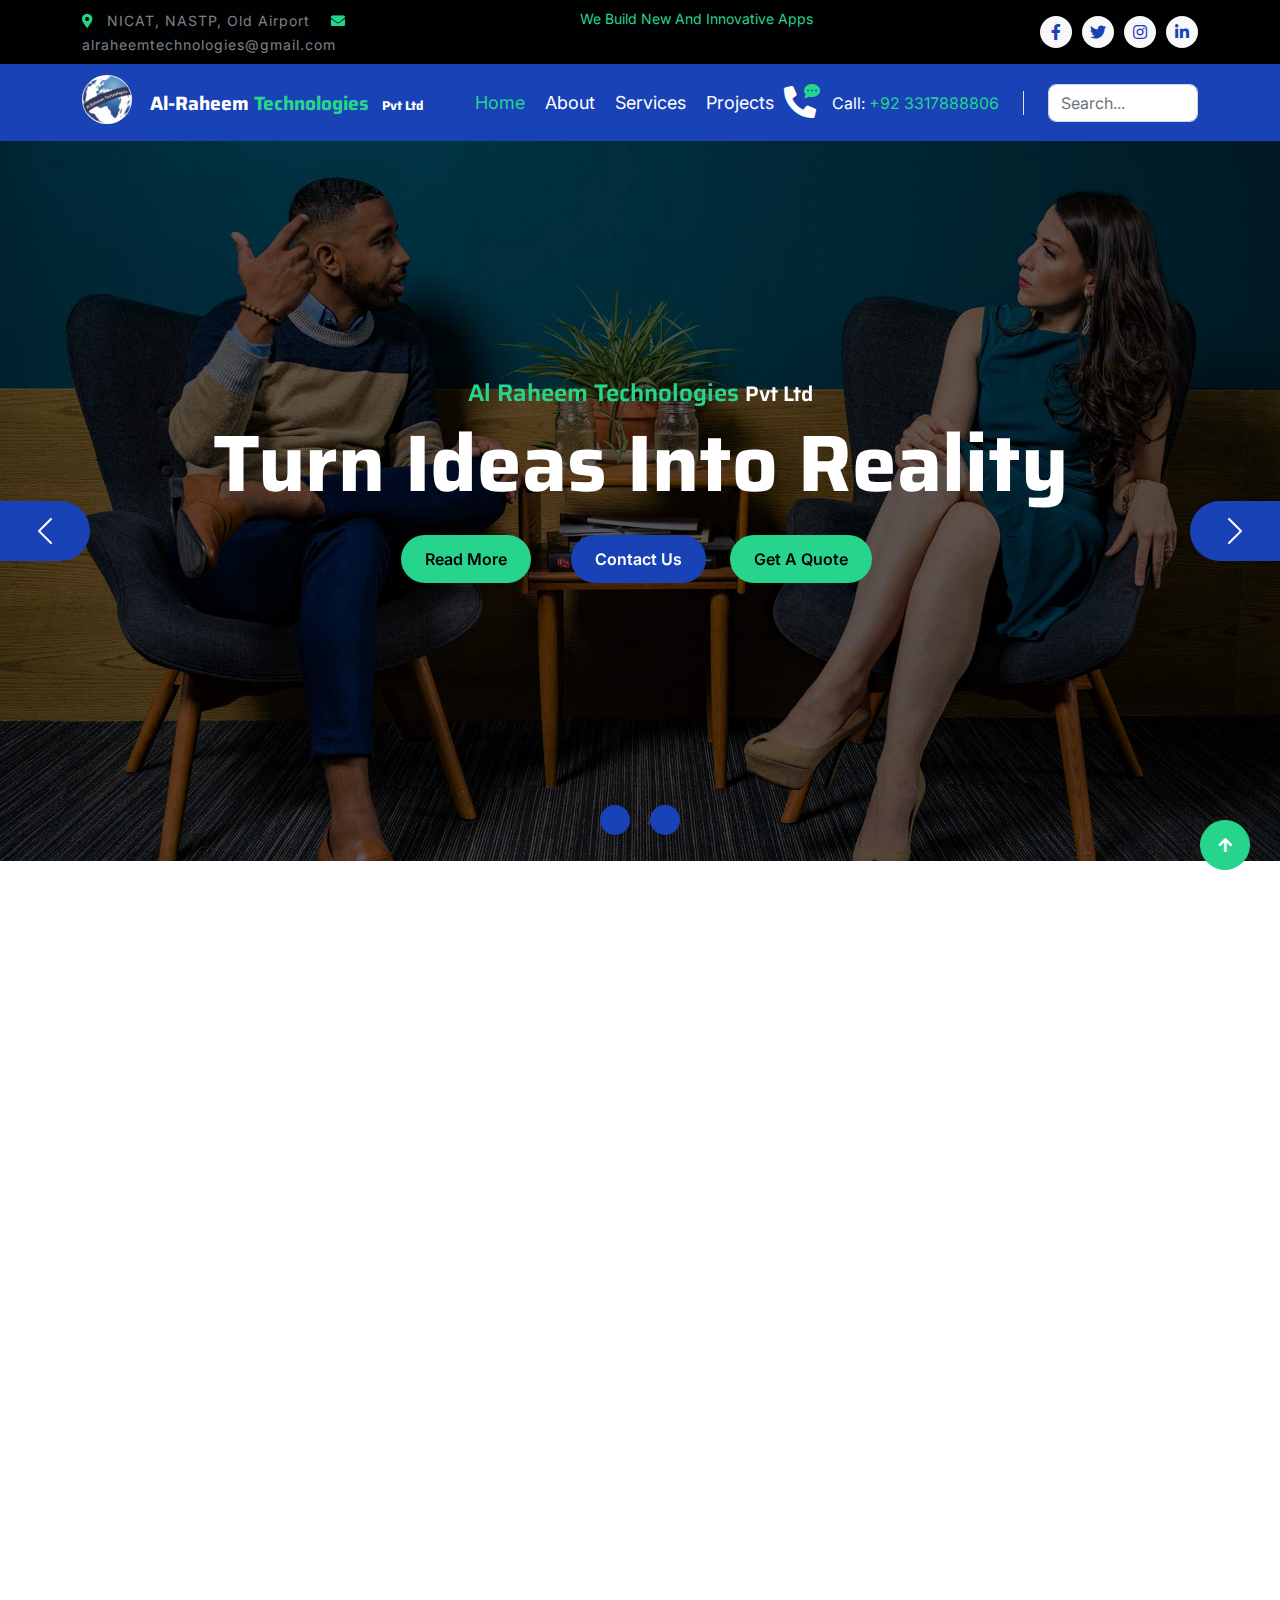
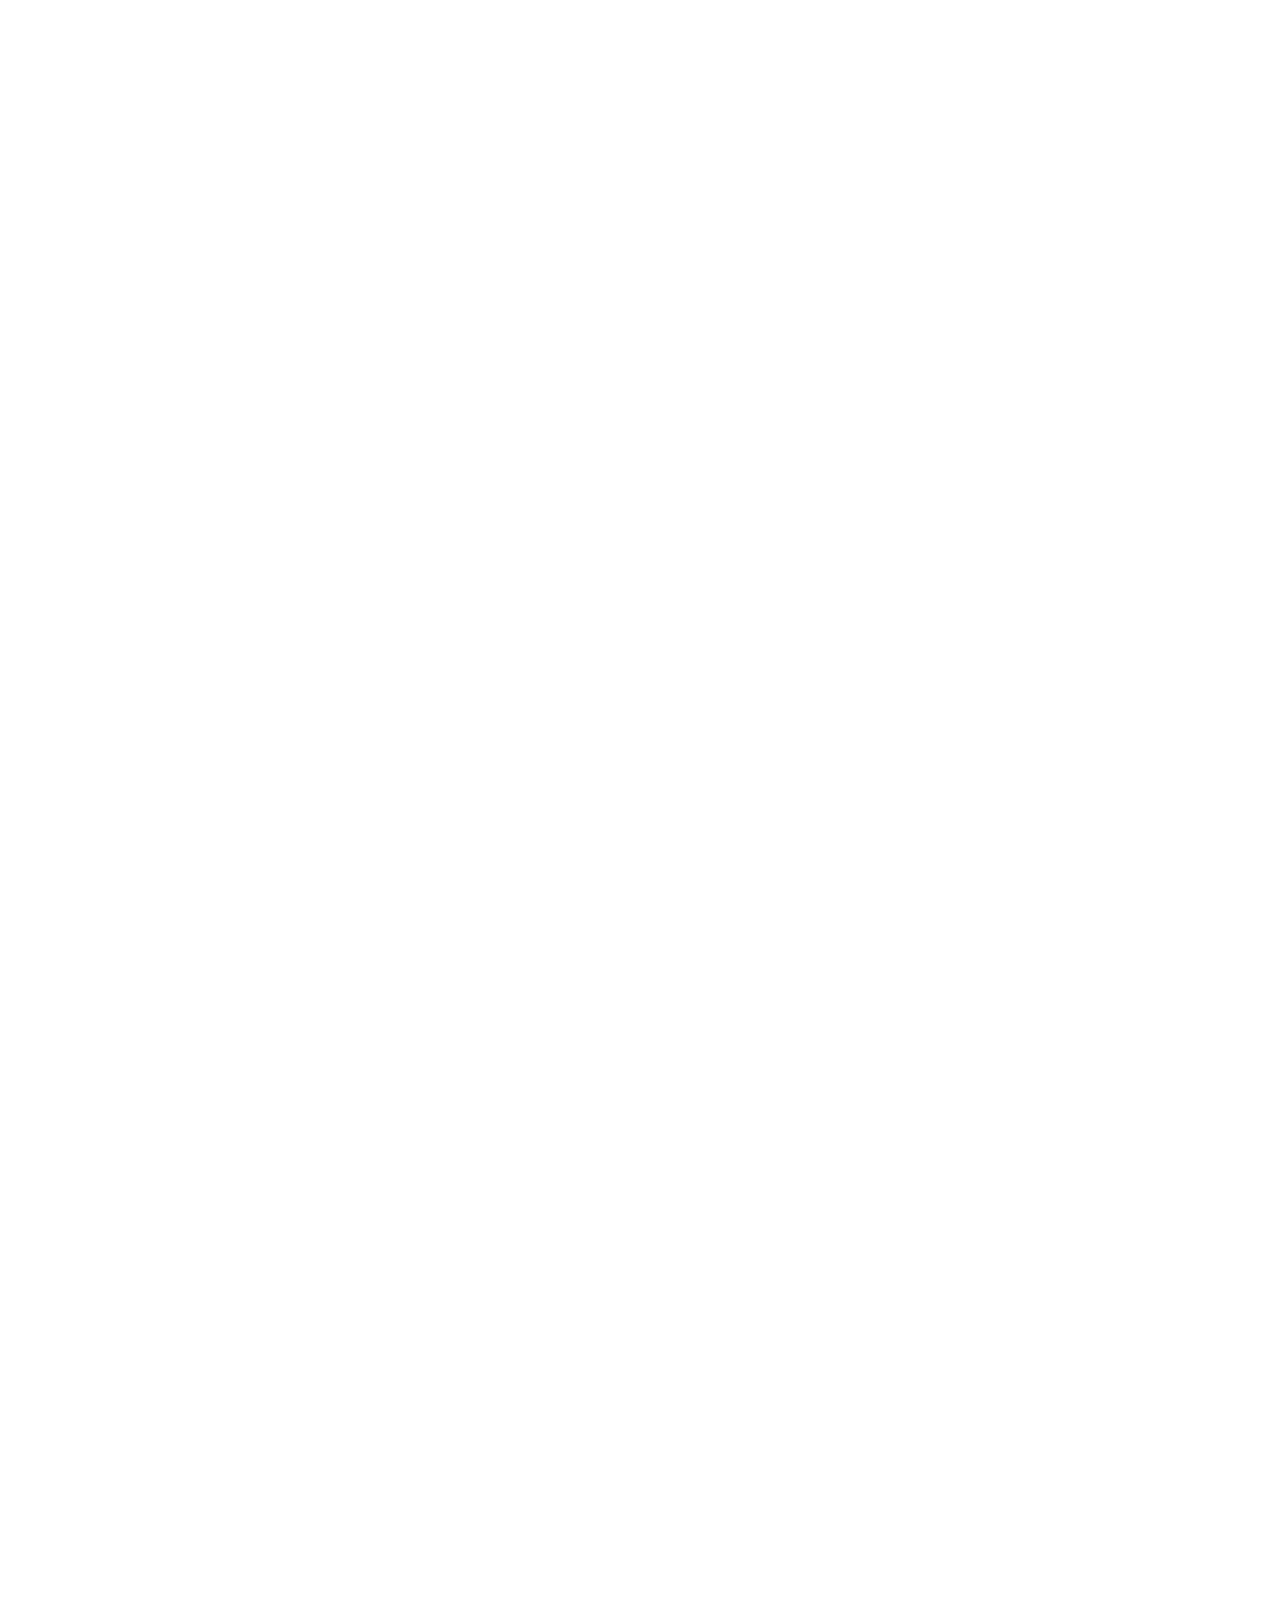
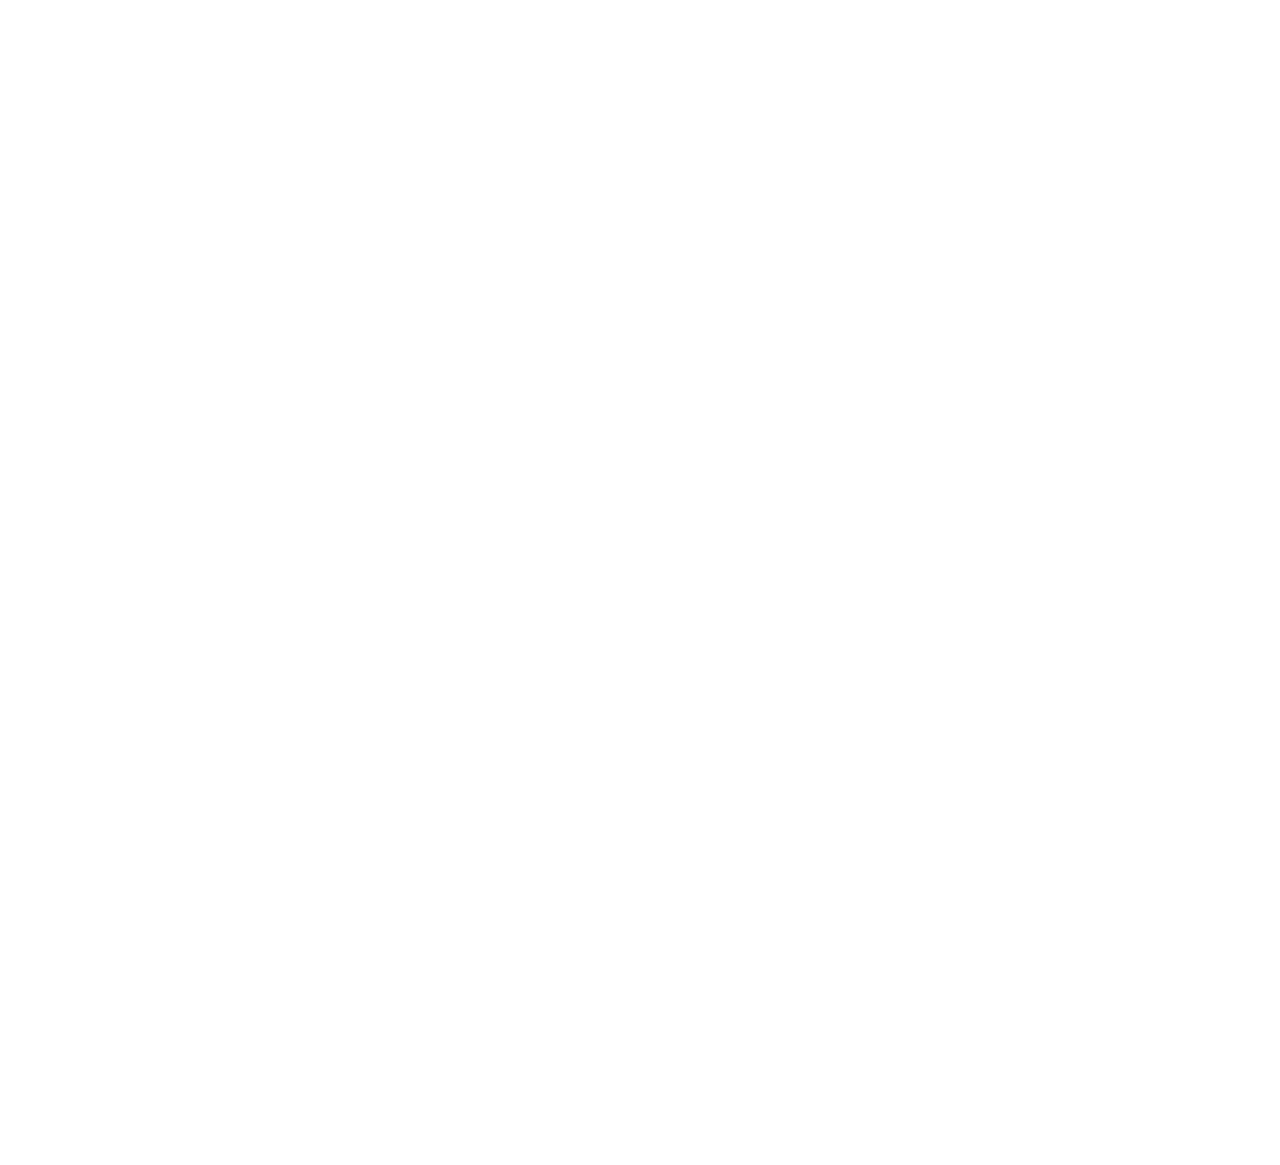
<file: index.html>
<!DOCTYPE html>
<html lang="en">

    <head>
        <meta charset="utf-8">
        <title>Al Raheem Technologies</title>
        <meta content="width=device-width, initial-scale=1.0" name="viewport">
        <meta content="" name="keywords">
        <meta content="" name="description">

        <!-- Google Web Fonts -->
        <link rel="preconnect" href="https://fonts.googleapis.com">
        <link rel="preconnect" href="https://fonts.gstatic.com" crossorigin>
        <link href="https://fonts.googleapis.com/css2?family=Inter:wght@400;500;600&family=Saira:wght@500;600;700&display=swap" rel="stylesheet"> 

        <!-- Icon Font Stylesheet -->
        <link href="https://cdnjs.cloudflare.com/ajax/libs/font-awesome/5.10.0/css/all.min.css" rel="stylesheet">
        <link href="https://cdn.jsdelivr.net/npm/bootstrap-icons@1.4.1/font/bootstrap-icons.css" rel="stylesheet">

        <!-- Libraries Stylesheet -->
        <link href="lib/animate/animate.min.css" rel="stylesheet">
        <link href="lib/owlcarousel/assets/owl.carousel.min.css" rel="stylesheet">

        <!-- Customized Bootstrap Stylesheet -->
        <link href="css/bootstrap.min.css" rel="stylesheet">

        <!-- Template Stylesheet -->
        <link href="css/style.css" rel="stylesheet">

        <!-- Responsive Styles -->
        <style>
            @media (max-width: 1199px) {
                #note {
                    display: none !important;
                }
            }
            @media (max-width: 991px) {
                .navbar-nav {
                    background-color: rgba(0, 0, 0, 0.8);
                    padding: 10px;
                }
                .navbar-nav .nav-item {
                    margin-bottom: 5px;
                }
                .d-xl-flex {
                    display: none !important;
                }
            }
            @media (max-width: 767px) {
                .topbar {
                    flex-direction: column;
                    align-items: center;
                }
                .top-info, .top-link {
                    margin-bottom: 10px;
                }
                .carousel-caption h1 {
                    font-size: 2.5rem;
                }
                .carousel-caption h6 {
                    font-size: 1rem;
                }
                .carousel-content-btn1,
                .carousel-content-btn2,
                .carousel-content-btn3 {
                    padding: 8px 16px !important;
                    font-size: 0.9rem;
                }
            }
            @media (max-width: 575px) {
                .carousel-caption h1 {
                    font-size: 2rem;
                }
                .carousel-caption h6 {
                    font-size: 0.9rem;
                }
                .carousel-content-btn1,
                .carousel-content-btn2,
                .carousel-content-btn3 {
                    padding: 6px 12px !important;
                    font-size: 0.8rem;
                }
                .about-images img {
                    margin-bottom: 20px;
                }
                .services-item {
                    margin-bottom: 20px;
                }
                .project-item {
                    margin-bottom: 20px;
                }
            }
        </style>
    </head>

    <body>
        <!-- Spinner Start -->
        <div id="spinner" class="show position-fixed translate-middle w-100 vh-100 top-50 start-50 d-flex align-items-center justify-content-center">
            <div class="spinner-grow text-primary" role="status"></div>
        </div>
        <!-- Spinner End -->

        <!-- Topbar Start -->
        <div class="container-fluid bg-dark py-2 d-none d-md-flex">
            <div class="container">
                <div class="d-flex justify-content-between topbar">
                    <div class="top-info">
                        <small class="me-3 text-white-50">
                            <a href="https://www.google.com/maps/place/National+Aerospace+Science+and+Technology+Park+(NASTP)/@33.6075505,73.0999307,17z/data=!3m1!4b1!4m6!3m5!1s0x38dfeb6bb5c0b649:0xb15572084afd9b0e!8m2!3d33.6075505!4d73.0999307!16s%2Fg%2F11t7byw1_1?entry=ttu&g_ep=EgoyMDI0MTAxNi4wIKXMDSoASAFQAw%3D%3D" target="_blank">
                                <i class="fas fa-map-marker-alt me-2 text-secondary"></i>
                            </a>
                            <script>
                                document.getElementById('map-link').addEventListener('click', function(event) {
                                    event.preventDefault();
                                    
                                    fetch(this.href, { method: 'HEAD' })
                                        .then(response => {
                                            if (response.ok) {
                                                window.open(this.href, '_blank');
                                            } else {
                                                alert('Map service unavailable');
                                            }
                                        })
                                        .catch(error => {
                                            alert('Map service unavailable');
                                        });
                                });
                            </script>
                            NICAT, NASTP, Old Airport
                        </small>
                        <small class="me-3 text-white-50"><a href="mailto:alraheemtechnologies@gmail.com?Subject=Some%20subject"><i class="fas fa-envelope me-2 text-secondary"></i></a>alraheemtechnologies@gmail.com</small>
                    </div>
                    <div id="note" class="text-secondary d-none d-xl-flex"><small>We Build New And Innovative Apps</small>
                            </div>
                    <div class="top-link">
                        <a href="https://www.facebook.com/alraheem.technologies.2024" target="_blank" class="bg-light nav-fill btn btn-sm-square rounded-circle"><i class="fab fa-facebook-f text-primary"></i></a>
                        <a href="https://x.com/alraheemtech?lang=en" target="_blank" class="bg-light nav-fill btn btn-sm-square rounded-circle"><i class="fab fa-twitter text-primary"></i></a>
                        <a href="https://www.instagram.com/alraheemtech/?hl=en" target="_blank" class="bg-light nav-fill btn btn-sm-square rounded-circle"><i class="fab fa-instagram text-primary"></i></a>
                        <a href="https://www.linkedin.com/company/alraheemtech/" target="_blank" class="bg-light nav-fill btn btn-sm-square rounded-circle me-0"><i class="fab fa-linkedin-in text-primary"></i></a>
                    </div>
                </div>
            </div>
        </div>
        <!-- Topbar End -->

        <!-- Navbar Start -->
        <div class="container-fluid bg-primary">
            <div class="container">
                <nav class="navbar navbar-dark navbar-expand-lg py-0">
                    <a href="index.html" class="navbar-brand">
                        <h1 class="text-white fw-bold d-flex align-items-center">
                            <div style="display: inline-block; margin-left: 0;">
                                <img style="width: 50px; border-radius: 50%;" src="logo/logo.jpeg" alt="Logo"> <span class="ms-2" style="font-size: 1.2rem;">Al-Raheem<span class="text-secondary"> Technologies </span> <span class="ms-2" style="font-size: 0.8rem;">Pvt Ltd</span></span>
                            </div>
                        </h1>
                    </a>
                
                    <button type="button" class="navbar-toggler me-0" data-bs-toggle="collapse" data-bs-target="#navbarCollapse">
                        <span class="navbar-toggler-icon"></span>
                    </button>
                    <div class="collapse navbar-collapse bg-transparent" id="navbarCollapse">
                        <div class="navbar-nav ms-auto">
                            <a href="index.html" class="nav-item nav-link active">Home</a>
                            <a href="about.html" class="nav-item nav-link">About</a>
                            <a href="service.html" class="nav-item nav-link">Services</a>
                            <a href="project.html" class="nav-item nav-link">Projects</a>
                        </div>
                    </div>
                    <div class="d-none d-xl-flex align-items-center">
                        <div id="phone-tada" class="d-flex align-items-center me-3">
                          <a href="tel: +923317888806" class="position-relative animated tada infinite">
                             <i class="fa fa-phone-alt text-white fa-2x"></i>
                          <div class="position-absolute" style="top: -7px; left: 20px;">
                          <span><i class="fa fa-comment-dots text-secondary"></i></span>
                         </div>
                            </a>
                             </div>
                    </div>
                    
                        <div class="d-flex flex-column pe-4 border-end text-white">
                            <span class="text-white-30">Call:<span class="text-secondary">  +92</span>
                            <span class="text-secondary">3317888806</span>
                        </div>
                        <div class="d-flex align-items-center ms-4">
                            <form id="searchForm" class="d-flex">
                                <input type="text" name="query" id="searchQuery" placeholder="Search..." class="form-control" style="width: 150px;">
                            
                            </form>
                        </div>
                    </div>
                </nav>
            </div>
        </div>
        
        <script src="https://code.jquery.com/jquery-3.6.0.min.js"></script>
        <script>
            $(document).ready(function() {
                $('#searchForm').on('submit', function(event) {
                    event.preventDefault(); // Prevent the default form submission
        
                    var query = $('#searchQuery').val();
                    if (query.trim() === '') {
                        alert('Please enter a search query');
                        return;
                    }
        
                    
                    performSearch(query);
                }); 
        
                function performSearch(query) {
            // Convert query to lowercase for case-insensitive comparison
            var normalizedQuery = query.trim().toLowerCase();
        
            // Define a mapping of queries to pages
            var pageMappings = {
                'home': 'index.html',
                'about': 'about.html',
                'contact': 'contact.html',
                'services': 'service.html',
                'projects': 'project.html'
            };
        
            // Check if the query matches one of the predefined pages
            if (pageMappings[normalizedQuery]) {
                // Redirect to the corresponding page
                window.location.href = pageMappings[normalizedQuery];
            } else {
                // Display "No search results found" message
                alert('No search results found for: ' + query);
            }
        }
        
            });
        </script>               
                        
                    </div>
                </nav>
            </div>
        </div>
        
        <!-- Navbar End -->

        <!-- Carousel Start -->
        <div class="container-fluid px-0">
            <div id="carouselId" class="carousel slide" data-bs-ride="carousel">
                <ol class="carousel-indicators">
                    <li data-bs-target="#carouselId" data-bs-slide-to="0" class="active" aria-current="true" aria-label="First slide"></li>
                    <li data-bs-target="#carouselId" data-bs-slide-to="1" aria-label="Second slide"></li>
                </ol>
                <div class="carousel-inner" role="listbox">
                    <div class="carousel-item active">
                        <img src="img/carousel-1.jpg" class="img-fluid" alt="First slide">
                        <div class="carousel-caption">
                            <div class="container carousel-content">
                                <h6 class="text-secondary h4 animated fadeInUp">Al Raheem Technologies <small class="text-white"> Pvt Ltd </small></h6>
                                
                                <h1 class="text-white display-1 mb-4 animated fadeInRight">Turn Ideas Into Reality</h1>
                                <!-- <p class="mb-4 text-white fs-5 animated fadeInDown">Lorem ipsum dolor sit amet elit. Sed efficitur quis purus ut interdum. Pellentesque aliquam dolor eget urna ultricies tincidunt.</p> -->
                                <a href="blog.html" class="me-2"><button type="button" class="btn btn-primary rounded-pill carousel-content-btn1 animated fadeInLeft" style="padding: 12px 24px; margin: 0 10px;">Read More</button></a>
                                <a href="contact.html" class="ms-2"><button type="button" class="btn btn-primary rounded-pill carousel-content-btn2 animated fadeInRight" style="padding: 12px 24px; margin: 0 10px;">Contact Us</button></a>
                                <a href="GetAQuote.html" class="me-2"><button type="button" class="btn btn-primary rounded-pill carousel-content-btn3 animated fadeInLeft" style="padding: 12px 24px; margin: 0 10px;">Get A Quote</button></a>
                            </div>
                        </div>
                    </div>
                    <div class="carousel-item">
                        <img src="img/carousel-2.jpg" class="img-fluid" alt="Second slide">
                        <div class="carousel-caption">
                            <div class="container carousel-content">
                                <h6 class="text-secondary h4 animated fadeInUp">Al Raheem Technologies <small class="text-white"> Pvt Ltd </small></h6>
                                <h1 class="text-white display-1 mb-4 animated fadeInLeft">Turn Ideas Into Reality</h1>
                                <!-- <p class="mb-4 text-white fs-5 animated fadeInDown">Lorem ipsum dolor sit amet elit. Sed efficitur quis purus ut interdum. Pellentesque aliquam dolor eget urna ultricies tincidunt.</p> -->
                                <a href="d-flex justify-content-center" class="me-2"><button type="button" class="px-4 py-sm-3 px-sm-5 btn btn-primary rounded-pill carousel-content-btn1 animated fadeInLeft">Read More</button></a>
                                <a href="contact.html" class="ms-2"><button type="button" class="px-4 py-sm-3 px-sm-5 btn btn-primary rounded-pill carousel-content-btn2 animated fadeInRight">Contact Us</button></a>
                                <a href="" class="me-2"><button type="button" class="px-4 py-sm-3 px-sm-5 btn btn-primary rounded-pill carousel-content-btn3 animated fadeInRight">Get A Quote</button></a>
                            </div>
                        </div>
                    </div>
                </div>
                <button class="carousel-control-prev" type="button" data-bs-target="#carouselId" data-bs-slide="prev">
                    <span class="carousel-control-prev-icon" aria-hidden="true"></span>
                    <span class="visually-hidden">Previous</span>
                </button>
                <button class="carousel-control-next" type="button" data-bs-target="#carouselId" data-bs-slide="next">
                    <span class="carousel-control-next-icon" aria-hidden="true"></span>
                    <span class="visually-hidden">Next</span>
                </button>
            </div>
        </div>
        <!-- Carousel End -->


        <!-- Fact Start -->
        <!-- <div class="container-fluid bg-secondary py-5">
            <div class="container">
                <div class="row">
                    <div class="col-lg-3 wow fadeIn" data-wow-delay=".1s">
                        <div class="d-flex counter">
                            <h1 class="me-3 text-primary counter-value">99</h1>
                            <h5 class="text-white mt-1">Success in getting happy customer</h5>
                        </div>
                    </div>
                    <div class="col-lg-3 wow fadeIn" data-wow-delay=".3s">
                        <div class="d-flex counter">
                            <h1 class="me-3 text-primary counter-value">25</h1>
                            <h5 class="text-white mt-1">Thousands of successful business</h5>
                        </div>
                    </div>
                    <div class="col-lg-3 wow fadeIn" data-wow-delay=".5s">
                        <div class="d-flex counter">
                            <h1 class="me-3 text-primary counter-value">120</h1>
                            <h5 class="text-white mt-1">Total clients who love HighTech</h5>
                        </div>
                    </div>
                    <div class="col-lg-3 wow fadeIn" data-wow-delay=".7s">
                        <div class="d-flex counter">
                            <h1 class="me-3 text-primary counter-value">5</h1>
                            <h5 class="text-white mt-1">Stars reviews given by satisfied clients</h5>
                        </div>
                    </div>
                </div>
            </div>
        </div> -->
        <!-- Fact End -->


        <!-- About Start -->
        <div class="container-fluid py-5 my-5">
            <div class="container pt-5">
                <div class="row g-5">
                    <div class="col-lg-5 col-md-6 col-sm-12 wow fadeIn" data-wow-delay=".3s">
                        <div class="h-100 position-relative">
                            <img src="img/about-1.jpg" class="img-fluid w-75 rounded" alt="" style="margin-bottom: 25%;">
                            <div class="position-absolute w-75" style="top: 25%; left: 25%;">
                                <img src="img/about-2.jpg" class="img-fluid w-100 rounded" alt="">
                            </div>
                        </div>
                    </div>
                    <div class="col-lg-7 col-md-6 col-sm-12 wow fadeIn" data-wow-delay=".5s">
                        <h5 class="text-primary">About Us</h5>
                        <h1 class="mb-4">About Al Raheem Technologies Pvt Ltd and Our Ideas</h1>
                        <p>Al Raheem Technologies Pvt Ltd was established in 2018 to provide
                            information technology solutions for small to medium
                            -sized
                            businesses. Our mission is to cultivate professional
                            relationships with our clients to provide effective and reliable
                            information technology solutions for their needs. As an
                            established technology
                            -intensive company, we pride ourselves
                            on providing
                            a comprehensive suite of solutions comprising of
                            custom software, web development, mobile application
                            development, on/offsite services, software and web application
                            testing.</p>
                        <p class="mb-4">We will deliver state
                            -of-the
                            -art solutions in various
                            areas including integrated business solutions, system
                            applications, product development, Internet applications and
                            communication
                            & network management services. At
                            Technology Solutions, we guarantee rapid, reliable and robust
                            information technology solutions that work.</p>
                        <a href="" class="btn btn-secondary rounded-pill px-5 py-3 text-white">More Details</a>
                    </div>
                </div>
            </div>
        </div>
        <!-- About End -->


        <!-- Services Start -->
        <div class="container-fluid services py-5 mb-5">
            <div class="container">
                <div class="text-center mx-auto pb-5 wow fadeIn" data-wow-delay=".3s" style="max-width: 600px;">
                    <h5 class="text-primary">Our Services</h5>
                    <h1>Services We Provide</h1>
                </div>
                <div class="row g-5 services-inner">
                    <div class="col-md-6 col-lg-4 wow fadeIn" data-wow-delay=".3s">
                        <div style = "display: flex; align-items: center;" class="services-item bg-light">
                            <div class="p-4 text-center services-content">
                                <div class="services-content-icon">
                                    <!-- <i class="fa fa-code fa-7x mb-4 text-primary"></i> -->
                                    <img style = "width: 30%;" src = "icons/1.png">
                                    <h4 class="mb-3">Mobile Solutions</h4>
                                    <!-- <p class="mb-4"></p> -->
                                    <!-- <a href="" class="btn btn-secondary text-white px-5 py-3 rounded-pill">Read More</a> -->
                                </div>
                            </div>
                        </div>
                    </div>
                    <div class="col-md-6 col-lg-4 wow fadeIn" data-wow-delay=".5s">
                        <div style = "display: flex; align-items: center;" class="services-item bg-light">
                            <div class="p-4 text-center services-content">
                                <div class="services-content-icon">
                                    <!-- <i class="fa fa-file-code fa-7x mb-4 text-primary"></i> -->
                                    <img style = "width: 30%;" src = "icons/2.png">
                                    <h4 class="mb-3">Design & Branding</h4>
                                    <!-- <p class="mb-4">Lorem ipsum dolor sit amet elit. Sed efficitur quis purus ut interdum. Aliquam dolor eget urna ultricies tincidunt.</p> -->
                                    <!-- <a href="" class="btn btn-secondary text-white px-5 py-3 rounded-pill">Read More</a> -->
                                </div>
                            </div>
                        </div>
                    </div>
                    <div class="col-md-6 col-lg-4 wow fadeIn" data-wow-delay=".7s">
                        <div style = "display: flex; align-items: center;" class="services-item bg-light">
                            <div class="p-4 text-center services-content">
                                <div class="services-content-icon">
                                    <!-- <i class="fa fa-external-link-alt fa-7x mb-4 text-primary"></i> -->
                                    <img style = "width: 30%;" src = "icons/3.png">
                                    <h4 class="mb-3">Define User Experience</h4>
                                    <!-- <p class="mb-4">Lorem ipsum dolor sit amet elit. Sed efficitur quis purus ut interdum. Aliquam dolor eget urna ultricies tincidunt.</p> -->
                                    <!-- <a href="" class="btn btn-secondary text-white px-5 py-3 rounded-pill">Read More</a> -->
                                </div>
                            </div>
                        </div>
                    </div>
                    <div class="col-md-6 col-lg-4 wow fadeIn" data-wow-delay=".3s">
                        <div style = "display: flex; align-items: center;" class="services-item bg-light">
                            <div class="p-4 text-center services-content">
                                <div class="services-content-icon">
                                    <!-- <i class="fas fa-user-secret fa-7x mb-4 text-primary"></i> -->
                                    <img style = "width: 30%;" src = "icons/4.png">
                                    
                                    <h4 class="mb-3">Requirement Engineering</h4>
                                    <!-- <p class="mb-4">Lorem ipsum dolor sit amet elit. Sed efficitur quis purus ut interdum. Aliquam dolor eget urna ultricies tincidunt.</p> -->
                                    <!-- <a href="" class="btn btn-secondary text-white px-5 py-3 rounded-pill">Read More</a> -->
                                </div>
                                
                            </div>
                        </div>
                    </div>
                    <div class="col-md-6 col-lg-4 wow fadeIn" data-wow-delay=".5s">
                        <div style = "display: flex; align-items: center;" class="services-item bg-light">
                            <div class="p-4 text-center services-content">
                                <div class="services-content-icon">
                                    <!-- <i class="fa fa-envelope-open fa-7x mb-4 text-primary"></i> -->
                                    <img style = "width: 30%;" src = "icons/5.png">
                                    
                                    <h4 class="mb-3">Technical Development</h4>
                                    <!-- <p class="mb-4">Lorem ipsum dolor sit amet elit. Sed efficitur quis purus ut interdum. Aliquam dolor eget urna ultricies tincidunt.</p> -->
                                    <!-- <a href="" class="btn btn-secondary text-white px-5 py-3 rounded-pill">Read More</a> -->
                                </div>
                            </div>
                        </div>
                    </div>
                    <div class="col-md-6 col-lg-4 wow fadeIn" data-wow-delay=".7s">
                        <div style = "display: flex; align-items: center;" class="services-item bg-light">
                            <div class="p-4 text-center services-content">
                                <div class="services-content-icon">
                                    <!-- <i class="fas fa-laptop fa-7x mb-4 text-primary"></i> -->
                                    <img style = "width: 30%;" src = "icons/6.png">
                                    
                                    <h4 class="mb-3">Content Management</h4>
                                    <!-- <p class="mb-4">Lorem ipsum dolor sit amet elit. Sed efficitur quis purus ut interdum. Aliquam dolor eget urna ultricies tincidunt.</p> -->
                                    <!-- <a href="" class="btn btn-secondary text-white px-5 py-3 rounded-pill">Read More</a> -->
                                </div>
                            </div>
                        </div>
                    </div>
                    <div class="col-md-6 col-lg-4 wow fadeIn" data-wow-delay=".7s">
                        <div style = "display: flex; align-items: center;" class="services-item bg-light">
                            <div class="p-4 text-center services-content">
                                <div class="services-content-icon">
                                    <!-- <i class="fas fa-laptop fa-7x mb-4 text-primary"></i> -->
                                    <img style = "width: 30%;" src = "icons/7.png">
                                    
                                    <h4 class="mb-3">Quality Assurance</h4>
                                    <!-- <p class="mb-4">Lorem ipsum dolor sit amet elit. Sed efficitur quis purus ut interdum. Aliquam dolor eget urna ultricies tincidunt.</p> -->
                                    <!-- <a href="" class="btn btn-secondary text-white px-5 py-3 rounded-pill">Read More</a> -->
                                </div>
                            </div>
                        </div>
                    </div>
                    <div class="col-md-6 col-lg-4 wow fadeIn" data-wow-delay=".7s">
                        <div style = "display: flex; align-items: center;" class="services-item bg-light">
                            <div class="p-4 text-center services-content">
                                <div class="services-content-icon">
                                    <!-- <i class="fas fa-laptop fa-7x mb-4 text-primary"></i> -->
                                    <img style = "width: 30%;" src = "icons/8.png">
                                    
                                    <h4 class="mb-3">Content Creation</h4>
                                    <!-- <p class="mb-4">Lorem ipsum dolor sit amet elit. Sed efficitur quis purus ut interdum. Aliquam dolor eget urna ultricies tincidunt.</p> -->
                                    <!-- <a href="" class="btn btn-secondary text-white px-5 py-3 rounded-pill">Read More</a> -->
                                </div>
                            </div>
                        </div>
                    </div>
                    <div class="col-md-6 col-lg-4 wow fadeIn" data-wow-delay=".7s">
                        <div style = "display: flex; align-items: center;" class="services-item bg-light">
                            <div class="p-4 text-center services-content">
                                <div class="services-content-icon">
                                    <!-- <i class="fas fa-laptop fa-7x mb-4 text-primary"></i> -->
                                    <img style = "width: 30%;" src = "icons/9.png">
                                    
                                    <h4 class="mb-3">Support and Maintenance</h4>
                                    <!-- <p class="mb-4">Lorem ipsum dolor sit amet elit. Sed efficitur quis purus ut interdum. Aliquam dolor eget urna ultricies tincidunt.</p> -->
                                    <!-- <a href="" class="btn btn-secondary text-white px-5 py-3 rounded-pill">Read More</a> -->
                                </div>
                            </div>
                        </div>
                    </div>
                </div>
            </div>
        </div>
        <!-- Services End -->


        <!-- Project Start -->
        <div class="container-fluid project py-5 mb-5">
            <div class="container">
                <div class="text-center mx-auto pb-5 wow fadeIn" data-wow-delay=".3s" style="max-width: 600px;">
                    <h5 class="text-primary">Our Project</h5>
                    <h1>Our Recently Completed Projects</h1>
                </div>
                <div class="row g-5">
                    <div class="col-md-6 col-lg-4 wow fadeIn" data-wow-delay=".3s">
                        <div class="project-item">
                            <div class="project-img">
                                <img src="projects/1.png" class="img-fluid w-100 rounded" alt="">
                                <div class="project-content">
                                    <a href="#" class="text-center">
                                        <h4 class="text-secondary">Web design</h4>
                                        <p class="m-0 text-white">Web Analysis</p>
                                    </a>
                                </div>
                            </div>
                        </div>
                    </div>
                    <div class="col-md-6 col-lg-4 wow fadeIn" data-wow-delay=".5s">
                        <div class="project-item">
                            <div class="project-img">
                                <img src="projects/2.png" class="img-fluid w-100 rounded" alt="">
                                <div class="project-content">
                                    <a href="#" class="text-center">
                                        <h4 class="text-secondary">Web design</h4>
                                        <p class="m-0 text-white">Web Analysis</p>
                                    </a>
                                </div>
                            </div>
                        </div>
                    </div>
                    <div class="col-md-6 col-lg-4 wow fadeIn" data-wow-delay=".7s">
                        <div class="project-item">
                            <div class="project-img">
                                <img src="projects/3.png" class="img-fluid w-100 rounded" alt="">
                                <div class="project-content">
                                    <a href="#" class="text-center">
                                        <h4 class="text-secondary">Multiple Platforms</h4>
                                        <p class="m-0 text-white">Design and Build</p>
                                    </a>
                                </div>
                            </div>
                        </div>
                    </div>
                    <div class="col-md-6 col-lg-4 wow fadeIn" data-wow-delay=".3s">
                        <div class="project-item">
                            <div class="project-img">
                                <img src="projects/4.png" class="img-fluid w-100 rounded" alt="">
                                <div class="project-content">
                                    <a href="#" class="text-center">
                                        <h4 class="text-secondary">Multiple Platforms</h4>
                                        <p class="m-0 text-white">Design and Build</p>
                                    </a>
                                </div>
                            </div>
                        </div>
                    </div>
                    <div class="col-md-6 col-lg-4 wow fadeIn" data-wow-delay=".5s">
                        <div class="project-item">
                            <div class="project-img">
                                <img src="projects/5.png" class="img-fluid w-100 rounded" alt="">
                                <div class="project-content">
                                    <a href="#" class="text-center">
                                        <h4 class="text-secondary">Multiple Platforms</h4>
                                        <p class="m-0 text-white">Design and Build</p>
                                    </a>
                                </div>
                            </div>
                        </div>
                    </div>
                    <!-- <div class="col-md-6 col-lg-4 wow fadeIn" data-wow-delay=".7s">
                        <div class="project-item">
                            <div class="project-img">
                                <img src="img/project-6.jpg" class="img-fluid w-100 rounded" alt="">
                                <div class="project-content">
                                    <a href="#" class="text-center">
                                        <h4 class="text-secondary">keyword Research</h4>
                                        <p class="m-0 text-white">keyword Analysis</p>
                                    </a>
                                </div>
                            </div>
                        </div>
                    </div> -->
                </div>
            </div>
        </div>
        <!-- Project End -->


        <!-- Blog Start -->
        <!-- <div class="container-fluid blog py-5 mb-5">
            <div class="container">
                <div class="text-center mx-auto pb-5 wow fadeIn" data-wow-delay=".3s" style="max-width: 600px;">
                    <h5 class="text-primary">Our Blog</h5>
                    <h1>Latest Blog & News</h1>
                </div>
                <div class="row g-5 justify-content-center">
                    <div class="col-lg-6 col-xl-4 wow fadeIn" data-wow-delay=".3s">
                        <div class="blog-item position-relative bg-light rounded">
                            <img src="img/blog-1.jpg" class="img-fluid w-100 rounded-top" alt="">
                            <span class="position-absolute px-4 py-3 bg-primary text-white rounded" style="top: -28px; right: 20px;">Web Design</span>
                            <div class="blog-btn d-flex justify-content-between position-relative px-3" style="margin-top: -75px;">
                                <div class="blog-icon btn btn-secondary px-3 rounded-pill my-auto">
                                    <a href="" class="btn text-white">Read More</a>
                                </div>
                                <div class="blog-btn-icon btn btn-secondary px-4 py-3 rounded-pill ">
                                    <div class="blog-icon-1">
                                        <p class="text-white px-2">Share<i class="fa fa-arrow-right ms-3"></i></p>
                                    </div>
                                    <div class="blog-icon-2">
                                        <a href="" class="btn me-1"><i class="fab fa-facebook-f text-white"></i></a>
                                        <a href="" class="btn me-1"><i class="fab fa-twitter text-white"></i></a>
                                        <a href="" class="btn me-1"><i class="fab fa-instagram text-white"></i></a>
                                    </div>
                                </div>
                            </div>
                            <div class="blog-content text-center position-relative px-3" style="margin-top: -25px;">
                                <img src="img/admin.jpg" class="img-fluid rounded-circle border border-4 border-white mb-3" alt="">
                                <h5 class="">By Daniel Martin</h5>
                                <span class="text-secondary">24 March 2023</span>
                                <p class="py-2">Lorem ipsum dolor sit amet elit. Sed efficitur quis purus ut interdum. Aliquam dolor eget urna ultricies tincidunt libero sit amet</p>
                            </div>
                            <div class="blog-coment d-flex justify-content-between px-4 py-2 border bg-primary rounded-bottom">
                                <a href="" class="text-white"><small><i class="fas fa-share me-2 text-secondary"></i>5324 Share</small></a>
                                <a href="" class="text-white"><small><i class="fa fa-comments me-2 text-secondary"></i>5 Comments</small></a>
                            </div>
                        </div>
                    </div>
                    <div class="col-lg-6 col-xl-4 wow fadeIn" data-wow-delay=".5s">
                        <div class="blog-item position-relative bg-light rounded">
                            <img src="img/blog-2.jpg" class="img-fluid w-100 rounded-top" alt="">
                            <span class="position-absolute px-4 py-3 bg-primary text-white rounded" style="top: -28px; right: 20px;">Development</span>
                            <div class="blog-btn d-flex justify-content-between position-relative px-3" style="margin-top: -75px;">
                                <div class="blog-icon btn btn-secondary px-3 rounded-pill my-auto">
                                    <a href="" class="btn text-white ">Read More</a>
                                </div>
                                <div class="blog-btn-icon btn btn-secondary px-4 py-3 rounded-pill ">
                                    <div class="blog-icon-1">
                                        <p class="text-white px-2">Share<i class="fa fa-arrow-right ms-3"></i></p>
                                    </div>
                                    <div class="blog-icon-2">
                                        <a href="" class="btn me-1"><i class="fab fa-facebook-f text-white"></i></a>
                                        <a href="" class="btn me-1"><i class="fab fa-twitter text-white"></i></a>
                                        <a href="" class="btn me-1"><i class="fab fa-instagram text-white"></i></a>
                                    </div>
                                </div>
                            </div>
                            <div class="blog-content text-center position-relative px-3" style="margin-top: -25px;">
                                <img src="img/admin.jpg" class="img-fluid rounded-circle border border-4 border-white mb-3" alt="">
                                <h5 class="">By Daniel Martin</h5>
                                <span class="text-secondary">23 April 2023</span>
                                <p class="py-2">Lorem ipsum dolor sit amet elit. Sed efficitur quis purus ut interdum. Aliquam dolor eget urna ultricies tincidunt libero sit amet</p>
                            </div>
                            <div class="blog-coment d-flex justify-content-between px-4 py-2 border bg-primary rounded-bottom">
                                <a href="" class="text-white"><small><i class="fas fa-share me-2 text-secondary"></i>5324 Share</small></a>
                                <a href="" class="text-white"><small><i class="fa fa-comments me-2 text-secondary"></i>5 Comments</small></a>
                            </div>
                        </div>
                    </div>
                    <div class="col-lg-6 col-xl-4 wow fadeIn" data-wow-delay=".7s">
                        <div class="blog-item position-relative bg-light rounded">
                            <img src="img/blog-3.jpg" class="img-fluid w-100 rounded-top" alt="">
                            <span class="position-absolute px-4 py-3 bg-primary text-white rounded" style="top: -28px; right: 20px;">Mobile App</span>
                            <div class="blog-btn d-flex justify-content-between position-relative px-3" style="margin-top: -75px;">
                                <div class="blog-icon btn btn-secondary px-3 rounded-pill my-auto">
                                    <a href="" class="btn text-white ">Read More</a>
                                </div>
                                <div class="blog-btn-icon btn btn-secondary px-4 py-3 rounded-pill ">
                                    <div class="blog-icon-1">
                                        <p class="text-white px-2">Share<i class="fa fa-arrow-right ms-3"></i></p>
                                    </div>
                                    <div class="blog-icon-2">
                                        <a href="" class="btn me-1"><i class="fab fa-facebook-f text-white"></i></a>
                                        <a href="" class="btn me-1"><i class="fab fa-twitter text-white"></i></a>
                                        <a href="" class="btn me-1"><i class="fab fa-instagram text-white"></i></a>
                                    </div>
                                </div>
                            </div>
                            <div class="blog-content text-center position-relative px-3" style="margin-top: -25px;">
                                <img src="img/admin.jpg" class="img-fluid rounded-circle border border-4 border-white mb-3" alt="">
                                <h5 class="">By Daniel Martin</h5>
                                <span class="text-secondary">30 jan 2023</span>
                                <p class="py-2">Lorem ipsum dolor sit amet elit. Sed efficitur quis purus ut interdum. Aliquam dolor eget urna ultricies tincidunt libero sit amet</p>
                            </div>
                            <div class="blog-coments d-flex justify-content-between px-4 py-2 border bg-primary rounded-bottom">
                                <a href="" class="text-white"><small><i class="fas fa-share me-2 text-secondary"></i>5324 Share</small></a>
                                <a href="" class="text-white"><small><i class="fa fa-comments me-2 text-secondary"></i>5 Comments</small></a>
                            </div>
                        </div>
                    </div>
                </div>
            </div>
        </div> -->
        <!-- Blog End -->


        <!-- Team Start -->
        <!-- <div class="container-fluid py-5 mb-5 team">
            <div class="container">
                <div class="text-center mx-auto pb-5 wow fadeIn" data-wow-delay=".3s" style="max-width: 600px;">
                    <h5 class="text-primary">Our Team</h5>
                    <h1>Meet our expert Team</h1>
                </div>
                <div class="owl-carousel team-carousel wow fadeIn" data-wow-delay=".5s">
                    <div class="rounded team-item">
                        <div class="team-content">
                            <div class="team-img-icon">
                                <div class="team-img rounded-circle">
                                    <img src="img/team-1.jpg" class="img-fluid w-100 rounded-circle" alt="">
                                </div>
                                <div class="team-name text-center py-3">
                                    <h4 class="">Full Name</h4>
                                    <p class="m-0">Designation</p>
                                </div>
                                <div class="team-icon d-flex justify-content-center pb-4">
                                    <a class="btn btn-square btn-secondary text-white rounded-circle m-1" href=""><i class="fab fa-facebook-f"></i></a>
                                    <a class="btn btn-square btn-secondary text-white rounded-circle m-1" href=""><i class="fab fa-twitter"></i></a>
                                    <a class="btn btn-square btn-secondary text-white rounded-circle m-1" href=""><i class="fab fa-instagram"></i></a>
                                    <a class="btn btn-square btn-secondary text-white rounded-circle m-1" href=""><i class="fab fa-linkedin-in"></i></a>
                                </div>
                            </div>
                        </div>
                    </div>
                    <div class="rounded team-item">
                        <div class="team-content">
                            <div class="team-img-icon">
                                <div class="team-img rounded-circle">
                                    <img src="img/team-2.jpg" class="img-fluid w-100 rounded-circle" alt="">
                                </div>
                                <div class="team-name text-center py-3">
                                    <h4 class="">Full Name</h4>
                                    <p class="m-0">Designation</p>
                                </div>
                                <div class="team-icon d-flex justify-content-center pb-4">
                                    <a class="btn btn-square btn-secondary text-white rounded-circle m-1" href=""><i class="fab fa-facebook-f"></i></a>
                                    <a class="btn btn-square btn-secondary text-white rounded-circle m-1" href=""><i class="fab fa-twitter"></i></a>
                                    <a class="btn btn-square btn-secondary text-white rounded-circle m-1" href=""><i class="fab fa-instagram"></i></a>
                                    <a class="btn btn-square btn-secondary text-white rounded-circle m-1" href=""><i class="fab fa-linkedin-in"></i></a>
                                </div>
                            </div>
                        </div>
                    </div>
                    <div class="rounded team-item">
                        <div class="team-content">
                            <div class="team-img-icon">
                                <div class="team-img rounded-circle">
                                    <img src="img/team-3.jpg" class="img-fluid w-100 rounded-circle" alt="">
                                </div>
                                <div class="team-name text-center py-3">
                                    <h4 class="">Full Name</h4>
                                    <p class="m-0">Designation</p>
                                </div>
                                <div class="team-icon d-flex justify-content-center pb-4">
                                    <a class="btn btn-square btn-secondary text-white rounded-circle m-1" href=""><i class="fab fa-facebook-f"></i></a>
                                    <a class="btn btn-square btn-secondary text-white rounded-circle m-1" href=""><i class="fab fa-twitter"></i></a>
                                    <a class="btn btn-square btn-secondary text-white rounded-circle m-1" href=""><i class="fab fa-instagram"></i></a>
                                    <a class="btn btn-square btn-secondary text-white rounded-circle m-1" href=""><i class="fab fa-linkedin-in"></i></a>
                                </div>
                            </div>
                        </div>
                    </div>
                    <div class="rounded team-item">
                        <div class="team-content">
                            <div class="team-img-icon">
                                <div class="team-img rounded-circle">
                                    <img src="img/team-4.jpg" class="img-fluid w-100 rounded-circle" alt="">
                                </div>
                                <div class="team-name text-center py-3">
                                    <h4 class="">Full Name</h4>
                                    <p class="m-0">Designation</p>
                                </div>
                                <div class="team-icon d-flex justify-content-center pb-4">
                                    <a class="btn btn-square btn-secondary text-white rounded-circle m-1" href=""><i class="fab fa-facebook-f"></i></a>
                                    <a class="btn btn-square btn-secondary text-white rounded-circle m-1" href=""><i class="fab fa-twitter"></i></a>
                                    <a class="btn btn-square btn-secondary text-white rounded-circle m-1" href=""><i class="fab fa-instagram"></i></a>
                                    <a class="btn btn-square btn-secondary text-white rounded-circle m-1" href=""><i class="fab fa-linkedin-in"></i></a>
                                </div>
                            </div>
                        </div>
                    </div>
                </div>
            </div>
        </div> -->
        <!-- Team End -->


        <!-- Testimonial Start -->
        <div class="container-fluid testimonial py-5 mb-5">
            <div class="container">
                <div class="text-center mx-auto pb-5 wow fadeIn" data-wow-delay=".3s" style="max-width: 600px;">
                    <h5 class="text-primary">Our Testimonial</h5>
                    <h1>Our Client Saying!</h1>
                </div>
                <div class="owl-carousel testimonial-carousel wow fadeIn" data-wow-delay=".5s">
                    <div class="testimonial-item border p-4">
                        <div class="d-flex align-items-center">
                            <div class="">
                                <img src="img/testimonial-1.jpg" alt="">
                            </div>
                            <div class="ms-4">
                                <h4 class="text-secondary">Client Name</h4>
                                <p class="m-0 pb-3">Profession</p>
                                <div class="d-flex pe-5">
                                    <i class="fas fa-star me-1 text-primary"></i>
                                    <i class="fas fa-star me-1 text-primary"></i>
                                    <i class="fas fa-star me-1 text-primary"></i>
                                    <i class="fas fa-star me-1 text-primary"></i>
                                    <i class="fas fa-star me-1 text-primary"></i>
                                </div>
                            </div>
                        </div>
                        <div class="border-top mt-4 pt-3">
                            <p class="mb-0">Lorem ipsum dolor sit amet elit. Sed efficitur quis purus ut interdum aliquam dolor eget urna. Nam volutpat libero sit amet leo cursus, ac viverra eros morbi quis quam mi.</p>
                        </div>
                    </div>
                    <div class="testimonial-item border p-4">
                        <div class=" d-flex align-items-center">
                            <div class="">
                                <img src="img/testimonial-2.jpg" alt="">
                            </div>
                            <div class="ms-4">
                                <h4 class="text-secondary">Client Name</h4>
                                <p class="m-0 pb-3">Profession</p>
                                <div class="d-flex pe-5">
                                    <i class="fas fa-star me-1 text-primary"></i>
                                    <i class="fas fa-star me-1 text-primary"></i>
                                    <i class="fas fa-star me-1 text-primary"></i>
                                    <i class="fas fa-star me-1 text-primary"></i>
                                    <i class="fas fa-star me-1 text-primary"></i>
                                </div>
                            </div>
                        </div>
                        <div class="border-top mt-4 pt-3">
                            <p class="mb-0">Lorem ipsum dolor sit amet elit. Sed efficitur quis purus ut interdum aliquam dolor eget urna. Nam volutpat libero sit amet leo cursus, ac viverra eros morbi quis quam mi.</p>
                        </div>
                    </div>
                    <div class="testimonial-item border p-4">
                        <div class=" d-flex align-items-center">
                            <div class="">
                                <img src="img/testimonial-3.jpg" alt="">
                            </div>
                            <div class="ms-4">
                                <h4 class="text-secondary">Client Name</h4>
                                <p class="m-0 pb-3">Profession</p>
                                <div class="d-flex pe-5">
                                    <i class="fas fa-star me-1 text-primary"></i>
                                    <i class="fas fa-star me-1 text-primary"></i>
                                    <i class="fas fa-star me-1 text-primary"></i>
                                    <i class="fas fa-star me-1 text-primary"></i>
                                    <i class="fas fa-star me-1 text-primary"></i>
                                </div>
                            </div>
                        </div>
                        <div class="border-top mt-4 pt-3">
                            <p class="mb-0">Lorem ipsum dolor sit amet elit. Sed efficitur quis purus ut interdum aliquam dolor eget urna. Nam volutpat libero sit amet leo cursus, ac viverra eros morbi quis quam mi.</p>
                        </div>
                    </div>
                    <div class="testimonial-item border p-4">
                        <div class=" d-flex align-items-center">
                            <div class="">
                                <img src="img/testimonial-4.jpg" alt="">
                            </div>
                            <div class="ms-4">
                                <h4 class="text-secondary">Client Name</h4>
                                <p class="m-0 pb-3">Profession</p>
                                <div class="d-flex pe-5">
                                    <i class="fas fa-star me-1 text-primary"></i>
                                    <i class="fas fa-star me-1 text-primary"></i>
                                    <i class="fas fa-star me-1 text-primary"></i>
                                    <i class="fas fa-star me-1 text-primary"></i>
                                    <i class="fas fa-star me-1 text-primary"></i>
                                </div>
                            </div>
                        </div>
                        <div class="border-top mt-4 pt-3">
                            <p class="mb-0">Lorem ipsum dolor sit amet elit. Sed efficitur quis purus ut interdum aliquam dolor eget urna. Nam volutpat libero sit amet leo cursus, ac viverra eros morbi quis quam mi.</p>
                        </div>
                    </div>
                </div>
            </div>
        </div>
        <!-- Testimonial End -->


        <!-- Contact Start -->
        <!-- <div class="container-fluid py-5 mb-5">
            <div class="container">
                <div class="text-center mx-auto pb-5 wow fadeIn" data-wow-delay=".3s" style="max-width: 600px;">
                    <h5 class="text-primary">Get In Touch</h5>
                    <h1 class="mb-3">Contact for any query</h1>
                    <p class="mb-2">The contact form is currently inactive. Get a functional and working contact form with Ajax & PHP in a few minutes. Just copy and paste the files, add a little code and you're done. <a href="https://htmlcodex.com/contact-form">Download Now</a>.</p>
                </div>
                <div class="contact-detail position-relative p-5">
                    <div class="row g-5 mb-5 justify-content-center">
                        <div class="col-xl-4 col-lg-6 wow fadeIn" data-wow-delay=".3s">
                            <div class="d-flex bg-light p-3 rounded">
                                <div class="flex-shrink-0 btn-square bg-secondary rounded-circle" style="width: 64px; height: 64px;">
                                    <i class="fas fa-map-marker-alt text-white"></i>
                                </div>
                                <div class="ms-3">
                                    <h4 class="text-primary">Address</h4>
                                    <a href="https://goo.gl/maps/Zd4BCynmTb98ivUJ6" target="_blank" class="h5">23 rank Str, NY</a>
                                </div>
                            </div>
                        </div>
                        <div class="col-xl-4 col-lg-6 wow fadeIn" data-wow-delay=".5s">
                            <div class="d-flex bg-light p-3 rounded">
                                <div class="flex-shrink-0 btn-square bg-secondary rounded-circle" style="width: 64px; height: 64px;">
                                    <i class="fa fa-phone text-white"></i>
                                </div>
                                <div class="ms-3">
                                    <h4 class="text-primary">Call Us</h4>
                                    <a class="h5" href="tel:+0123456789" target="_blank">+012 3456 7890</a>
                                </div>
                            </div>
                        </div>
                        <div class="col-xl-4 col-lg-6 wow fadeIn" data-wow-delay=".7s">
                            <div class="d-flex bg-light p-3 rounded">
                                <div class="flex-shrink-0 btn-square bg-secondary rounded-circle" style="width: 64px; height: 64px;">
                                    <i class="fa fa-envelope text-white"></i>
                                </div>
                                <div class="ms-3">
                                    <h4 class="text-primary">Email Us</h4>
                                    <a class="h5" href="mailto:info@example.com" target="_blank">info@example.com</a>
                                </div>
                            </div>
                        </div>
                    </div>
                    <div class="row g-5">
                        <div class="col-lg-6 wow fadeIn" data-wow-delay=".3s">
                            <div class="p-5 h-100 rounded contact-map">
                                <iframe class="rounded w-100 h-100" src="https://www.google.com/maps/embed?pb=!1m18!1m12!1m3!1d3025.4710403339755!2d-73.82241512404069!3d40.685622471397615!2m3!1f0!2f0!3f0!3m2!1i1024!2i768!4f13.1!3m3!1m2!1s0x89c26749046ee14f%3A0xea672968476d962c!2s123rd%20St%2C%20Queens%2C%20NY%2C%20USA!5e0!3m2!1sen!2sbd!4v1686493221834!5m2!1sen!2sbd" style="border:0;" allowfullscreen="" loading="lazy" referrerpolicy="no-referrer-when-downgrade"></iframe>
                            </div>
                        </div>
                        <div class="col-lg-6 wow fadeIn" data-wow-delay=".5s">
                            <div class="p-5 rounded contact-form">
                                <div class="mb-4">
                                    <input type="text" class="form-control border-0 py-3" placeholder="Your Name">
                                </div>
                                <div class="mb-4">
                                    <input type="email" class="form-control border-0 py-3" placeholder="Your Email">
                                </div>
                                <div class="mb-4">
                                    <input type="text" class="form-control border-0 py-3" placeholder="Project">
                                </div>
                                <div class="mb-4">
                                    <textarea class="w-100 form-control border-0 py-3" rows="6" cols="10" placeholder="Message"></textarea>
                                </div>
                                <div class="text-start">
                                    <button class="btn bg-primary text-white py-3 px-5" type="button">Send Message</button>
                                </div>
                            </div>
                        </div>
                    </div>
                </div>
            </div> 
        </div> -->
        <!-- Contact End -->


        <!-- Footer Start -->
        <div class="container-fluid footer bg-dark wow fadeIn" data-wow-delay=".3s">
            <div class="container pt-5 pb-4">
                <div class="row g-5">
                    <div class="col-lg-3 col-md-6">
                        <a href="index.html">
                            <h1 class="text-secondary h4 animated fadeInUp">Al Raheem Technologies <small class="text-white"> Pvt Ltd </small></h1>
                        </a>
                        <p class="mt-4 text-light"></p>
                        <!-- <div class="d-flex hightech-link">
                            <a href="" class="btn-light nav-fill btn btn-square rounded-circle me-2"><i class="fab fa-facebook-f text-primary"></i></a>
                            <a href="" class="btn-light nav-fill btn btn-square rounded-circle me-2"><i class="fab fa-twitter text-primary"></i></a>
                            <a href="" class="btn-light nav-fill btn btn-square rounded-circle me-2"><i class="fab fa-instagram text-primary"></i></a>
                            <a href="" class="btn-light nav-fill btn btn-square rounded-circle me-0"><i class="fab fa-linkedin-in text-primary"></i></a>
                        </div> -->
                    </div>
                    <div class="col-lg-3 col-md-6">
                        <a href="#" class="h3 text-secondary">Short Link</a>
                        <div class="mt-4 d-flex flex-column short-link">
                            <a href="" class="mb-2 text-white"><i class="fas fa-angle-right text-secondary me-2"></i>About us</a>
                            <a href="" class="mb-2 text-white"><i class="fas fa-angle-right text-secondary me-2"></i>Contact us</a>
                            <a href="" class="mb-2 text-white"><i class="fas fa-angle-right text-secondary me-2"></i>Our Services</a>
                            <a href="" class="mb-2 text-white"><i class="fas fa-angle-right text-secondary me-2"></i>Our Projects</a>
                            <a href="" class="mb-2 text-white"><i class="fas fa-angle-right text-secondary me-2"></i>Latest Blog</a>
                        </div>
                    </div>
                    <div class="col-lg-3 col-md-6">
                        <a href="#" class="h3 text-secondary">Help Link</a>
                        <div class="mt-4 d-flex flex-column help-link">
                            <a href="" class="mb-2 text-white"><i class="fas fa-angle-right text-secondary me-2"></i>Terms Of use</a>
                            <a href="" class="mb-2 text-white"><i class="fas fa-angle-right text-secondary me-2"></i>Privacy Policy</a>
                            <a href="" class="mb-2 text-white"><i class="fas fa-angle-right text-secondary me-2"></i>Helps</a>
                            <a href="" class="mb-2 text-white"><i class="fas fa-angle-right text-secondary me-2"></i>FQAs</a>
                            <a href="" class="mb-2 text-white"><i class="fas fa-angle-right text-secondary me-2"></i>Contact</a>
                        </div>
                    </div>
                    <div class="col-lg-3 col-md-6">
                        <a href="#" class="h3 text-secondary">Contact Us</a>
                        <div class="text-white mt-4 d-flex flex-column contact-link">
                            <a href="#" class="pb-3 text-light border-bottom border-primary"><i class="fas fa-map-marker-alt text-secondary me-2"></i>NICAT, NASTP, Old Airport</a>
                            <a href="#" class="py-3 text-light border-bottom border-primary"><i class="fas fa-phone-alt text-secondary me-2"></i>+92 331 788 8806</a>
                            <a href="#" class="py-3 text-light border-bottom border-primary"><i class="fas fa-envelope text-secondary me-2"></i>alraheemtechnologies@gmail.com</a>
                        </div>
                    </div>
                </div>
                <hr class="text-light mt-5 mb-4">
                <div class="row">
                    <div class="col-md-6 text-center text-md-start">
                        <span class="text-light"><a href="#" class="text-secondary"><i class="fas fa-copyright text-secondary me-2"></i>alraheemtechnologies  <small class="text-white"> Pvt Ltd </small></a>, All right reserved.</span>
                    </div>
                    <div class="col-md-6 text-center text-md-end">
                        <!--/*** This template is free as long as you keep the footer author's credit link/attribution link/backlink. If you'd like to use the template without the footer author's credit link/attribution link/backlink, you can purchase the Credit Removal License from "https://htmlcodex.com/credit-removal". Thank you for your support. ***/-->
                    </div>
                </div>
            </div>
        </div>
        <!-- Footer End -->


        <!-- Back to Top -->
        <a href="#" class="btn btn-secondary btn-square rounded-circle back-to-top"><i class="fa fa-arrow-up text-white"></i></a>

        
        <!-- JavaScript Libraries -->
        <script src="https://ajax.googleapis.com/ajax/libs/jquery/3.6.4/jquery.min.js"></script>
        <script src="https://cdn.jsdelivr.net/npm/bootstrap@5.0.0/dist/js/bootstrap.bundle.min.js"></script>
        <script src="lib/wow/wow.min.js"></script>
        <script src="lib/easing/easing.min.js"></script>
        <script src="lib/waypoints/waypoints.min.js"></script>
        <script src="lib/owlcarousel/owl.carousel.min.js"></script>

        <!-- Template Javascript -->
        <script src="js/main.js"></script>
    </body>

</html>
</file>
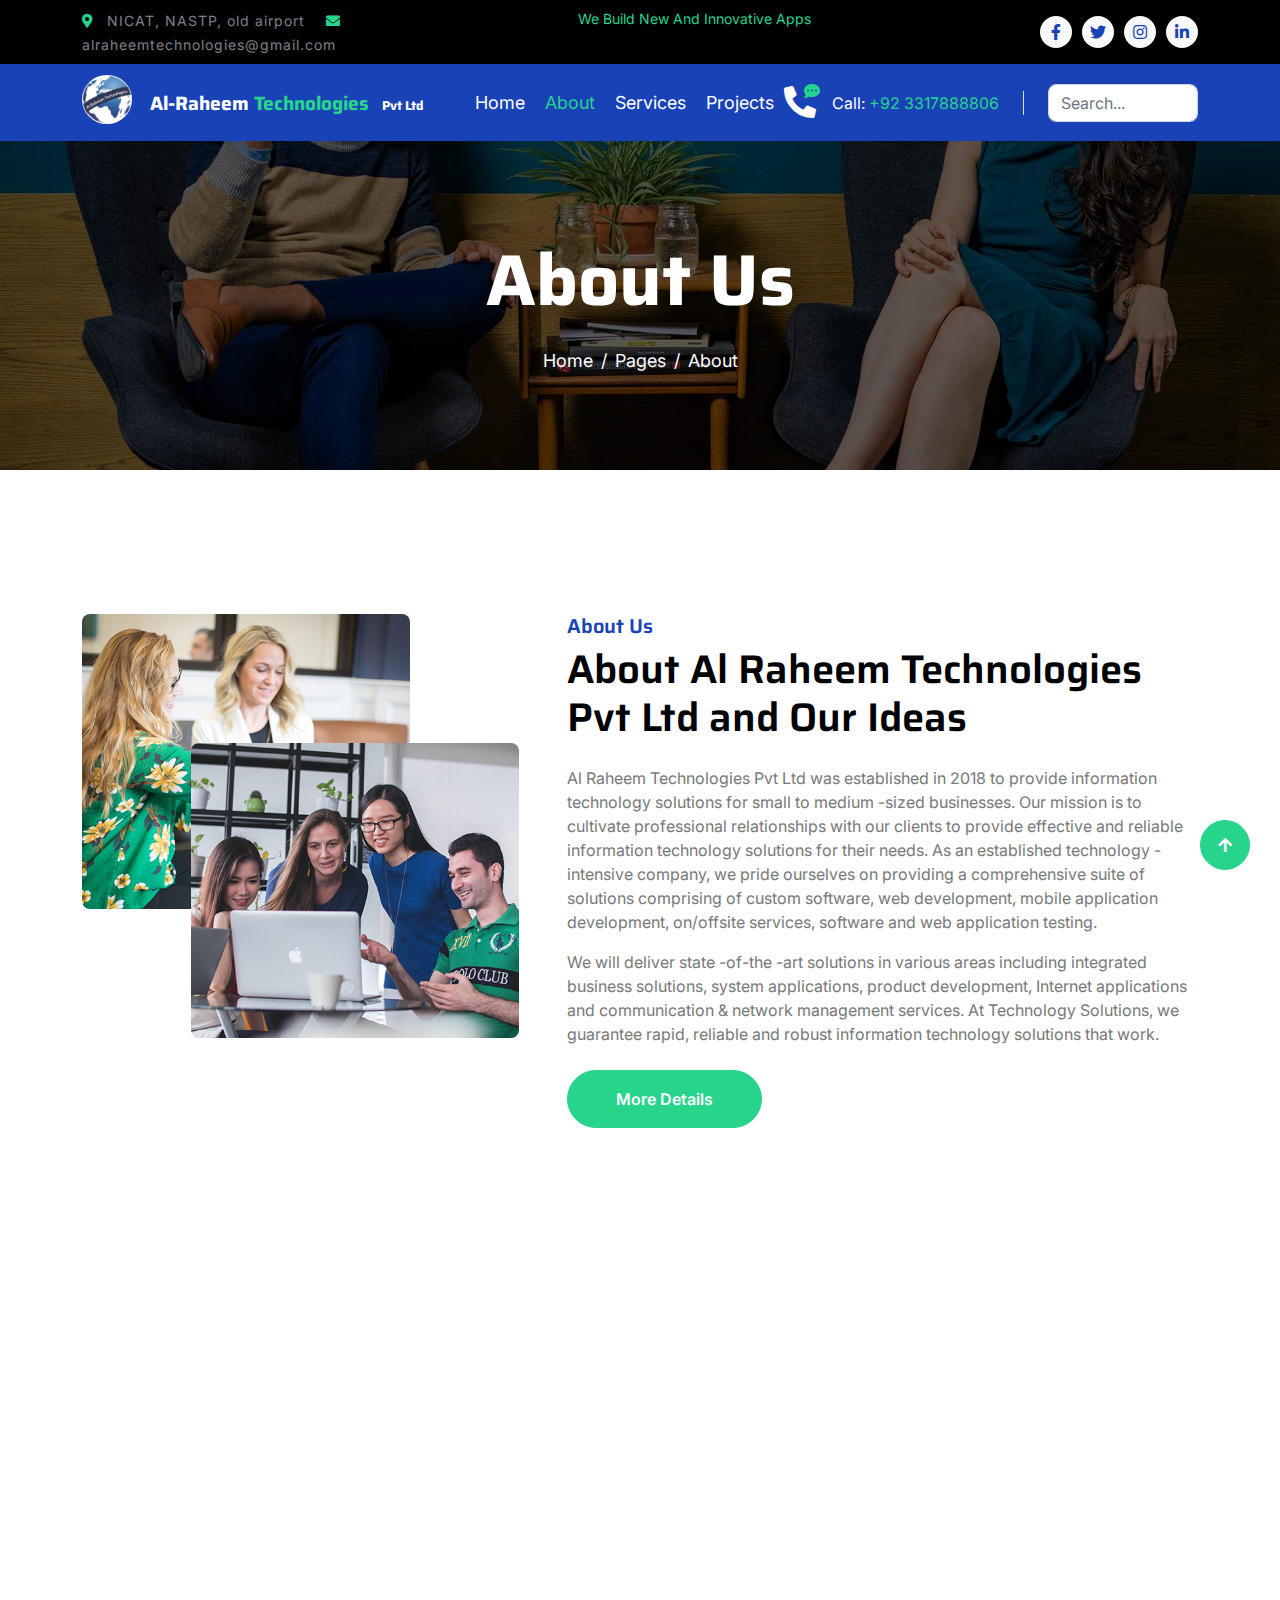
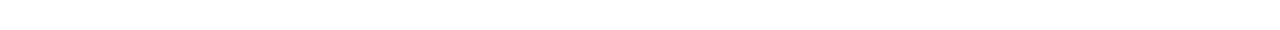
<file: about.html>
<!DOCTYPE html>
<html lang="en">

    <head>
        <meta charset="utf-8">
        <title>HighTech - IT Solutions Website Template</title>
        <meta content="width=device-width, initial-scale=1.0" name="viewport">
        <meta content="" name="keywords">
        <meta content="" name="description">

        <!-- Google Web Fonts -->
        <link rel="preconnect" href="https://fonts.googleapis.com">
        <link rel="preconnect" href="https://fonts.gstatic.com" crossorigin>
        <link href="https://fonts.googleapis.com/css2?family=Inter:wght@400;500;600&family=Saira:wght@500;600;700&display=swap" rel="stylesheet"> 

        <!-- Icon Font Stylesheet -->
        <link href="https://cdnjs.cloudflare.com/ajax/libs/font-awesome/5.10.0/css/all.min.css" rel="stylesheet">
        <link href="https://cdn.jsdelivr.net/npm/bootstrap-icons@1.4.1/font/bootstrap-icons.css" rel="stylesheet">

        <!-- Libraries Stylesheet -->
        <link href="lib/animate/animate.min.css" rel="stylesheet">
        <link href="lib/owlcarousel/assets/owl.carousel.min.css" rel="stylesheet">

        <!-- Customized Bootstrap Stylesheet -->
        <link href="css/bootstrap.min.css" rel="stylesheet">

        <!-- Template Stylesheet -->
        <link href="css/style.css" rel="stylesheet">

        <!-- Responsive Styles -->
        <style>
            @media (max-width: 1199px) {
                #note {
                    display: none !important;
                }
            }
            @media (max-width: 991px) {
                .navbar-nav {
                    background-color: rgba(0, 0, 0, 0.8);
                    padding: 10px;
                }
                .navbar-nav .nav-item {
                    margin-bottom: 5px;
                }
                .d-xl-flex {
                    display: none !important;
                }
            }
            @media (max-width: 767px) {
                .topbar {
                    flex-direction: column;
                    align-items: center;
                }
                .top-info, .top-link {
                    margin-bottom: 10px;
                }
                .page-header h1 {
                    font-size: 2.5rem;
                }
            }
            @media (max-width: 575px) {
                .page-header h1 {
                    font-size: 2rem;
                }
                .about-images img {
                    width: 100% !important;
                    margin-bottom: 1rem;
                }
                .about-images .position-absolute {
                    position: static !important;
                    width: 100% !important;
                }
            }
        </style>
    </head>

    <body>
        <!-- Spinner Start -->
        <div id="spinner" class="show position-fixed translate-middle w-100 vh-100 top-50 start-50 d-flex align-items-center justify-content-center">
            <div class="spinner-grow text-primary" role="status"></div>
        </div>
        <!-- Spinner End -->

        <!-- Topbar Start -->
        <div class="container-fluid bg-dark py-2 d-none d-md-flex">
            <div class="container">
                <div class="d-flex justify-content-between topbar">
                    <div class="top-info">
                        <small class="me-3 text-white-50">
                            <a href="https://www.google.com/maps/place/National+Aerospace+Science+and+Technology+Park+(NASTP)/@33.6075505,73.0999307,17z/data=!3m1!4b1!4m6!3m5!1s0x38dfeb6bb5c0b649:0xb15572084afd9b0e!8m2!3d33.6075505!4d73.0999307!16s%2Fg%2F11t7byw1_1?entry=ttu&g_ep=EgoyMDI0MTAxNi4wIKXMDSoASAFQAw%3D%3D" target="_blank">
                                <i class="fas fa-map-marker-alt me-2 text-secondary"></i>
                            </a>
                            <script>
                                document.getElementById('map-link').addEventListener('click', function(event) {
                                    event.preventDefault();
                                    
                                    fetch(this.href, { method: 'HEAD' })
                                        .then(response => {
                                            if (response.ok) {
                                                window.open(this.href, '_blank');
                                            } else {
                                                alert('Map service unavailable');
                                            }
                                        })
                                        .catch(error => {
                                            alert('Map service unavailable');
                                        });
                                });
                            </script>
                            NICAT, NASTP, old airport
                        </small>
                        <small class="me-3 text-white-50"><a href="mailto:alraheemtechnologies@gmail.com?Subject=Some%20subject"><i class="fas fa-envelope me-2 text-secondary"></i></a>alraheemtechnologies@gmail.com</small>

                    </div>
                    <div id="note" class="text-secondary d-none d-xl-flex"><small>We Build New And Innovative Apps</small></div>
                    <div class="top-link">
                        <a href="" class="bg-light nav-fill btn btn-sm-square rounded-circle"><i class="fab fa-facebook-f text-primary"></i></a>
                        <a href="" class="bg-light nav-fill btn btn-sm-square rounded-circle"><i class="fab fa-twitter text-primary"></i></a>
                        <a href="" class="bg-light nav-fill btn btn-sm-square rounded-circle"><i class="fab fa-instagram text-primary"></i></a>
                        <a href="" class="bg-light nav-fill btn btn-sm-square rounded-circle me-0"><i class="fab fa-linkedin-in text-primary"></i></a>
                    </div>
                </div>
            </div>
        </div>
        <!-- Topbar End -->

        <!-- Navbar Start -->
        <div class="container-fluid bg-primary">
            <div class="container">
                <nav class="navbar navbar-dark navbar-expand-lg py-0">
                    <a href="index.html" class="navbar-brand">
                        <h1 class="text-white fw-bold d-flex align-items-center">
                            <div style="display: inline-block; margin-left: 0;">
                                <img style="width: 50px; border-radius: 50%;" src="logo/logo.jpeg" alt="Logo"> <span class="ms-2" style="font-size: 1.2rem;">Al-Raheem<span class="text-secondary"> Technologies </span> <span class="ms-2" style="font-size: 0.8rem;">Pvt Ltd</span></span>
                            </div>
                        </h1>
                    </a>
                
                    <button type="button" class="navbar-toggler me-0" data-bs-toggle="collapse" data-bs-target="#navbarCollapse">
                        <span class="navbar-toggler-icon"></span>
                    </button>
                    <div class="collapse navbar-collapse bg-transparent" id="navbarCollapse">
                        <div class="navbar-nav ms-auto">
                            <a href="index.html" class="nav-item nav-link">Home</a>
                            <a href="about.html" class="nav-item nav-link active text-secondary">About</a>
                            <a href="service.html" class="nav-item nav-link">Services</a>
                            <a href="project.html" class="nav-item nav-link">Projects</a>
                        </div>
                    </div>
                    <div class="d-none d-xl-flex align-items-center">
                        <div id="phone-tada" class="d-flex align-items-center me-3">
                          <a href="tel: +923317888806" class="position-relative animated tada infinite">
                             <i class="fa fa-phone-alt text-white fa-2x"></i>
                          <div class="position-absolute" style="top: -7px; left: 20px;">
                          <span><i class="fa fa-comment-dots text-secondary"></i></span>
                         </div>
                            </a>
                             </div>
                    </div>
                    
                        <div class="d-flex flex-column pe-4 border-end text-white">
                            <span class="text-white-30">Call:<span class="text-secondary">  +92</span>
                            <span class="text-secondary">3317888806</span>
                        </div>
                        <div class="d-flex align-items-center ms-4">
                            <form id="searchForm" class="d-flex">
                                <input type="text" name="query" id="searchQuery" placeholder="Search..." class="form-control" style="width: 150px;">
                            
                            </form>
                        </div>
                    </div>
                </nav>
            </div>
        </div>
        
        <script src="https://code.jquery.com/jquery-3.6.0.min.js"></script>
        <script>
            $(document).ready(function() {
                $('#searchForm').on('submit', function(event) {
                    event.preventDefault(); // Prevent the default form submission
        
                    var query = $('#searchQuery').val();
                    if (query.trim() === '') {
                        alert('Please enter a search query');
                        return;
                    }
        
                    
                    performSearch(query);
                }); 
        
                function performSearch(query) {
            // Convert query to lowercase for case-insensitive comparison
            var normalizedQuery = query.trim().toLowerCase();
        
            // Define a mapping of queries to pages
            var pageMappings = {
                'home': 'index.html',
                'about': 'about.html',
                'contact': 'contact.html',
                'services': 'service.html',
                'projects': 'project.html'
            };
        
            // Check if the query matches one of the predefined pages
            if (pageMappings[normalizedQuery]) {
                // Redirect to the corresponding page
                window.location.href = pageMappings[normalizedQuery];
            } else {
                // Display "No search results found" message
                alert('No search results found for: ' + query);
            }
        }
        
            });
        </script>               
                        
                    </div>
                </nav>
            </div>
        </div>
        
        <!-- Navbar End -->

        
        <!-- Page Header Start -->
        <div class="container-fluid page-header py-5">
            <div class="container text-center py-5">
                <h1 class="display-2 text-white mb-4 animated slideInDown">About Us</h1>
                <nav aria-label="breadcrumb animated slideInDown">
                    <ol class="breadcrumb justify-content-center mb-0">
                        <li class="breadcrumb-item"><a href="#">Home</a></li>
                        <li class="breadcrumb-item"><a href="#">Pages</a></li>
                        <li class="breadcrumb-item" aria-current="page">About</li>
                    </ol>
                </nav>
            </div>
        </div>
        <!-- Page Header End -->


        <!-- Fact Start -->
        <!-- <div class="container-fluid bg-secondary py-5">
            <div class="container">
                <div class="row">
                    <div class="col-lg-3 wow fadeIn" data-wow-delay=".1s">
                        <div class="d-flex counter">
                            <h1 class="me-3 text-primary counter-value">99</h1>
                            <h5 class="text-white mt-1">Success in getting happy customer</h5>
                        </div>
                    </div>
                    <div class="col-lg-3 wow fadeIn" data-wow-delay=".3s">
                        <div class="d-flex counter">
                            <h1 class="me-3 text-primary counter-value">25</h1>
                            <h5 class="text-white mt-1">Thousands of successful business</h5>
                        </div>
                    </div>
                    <div class="col-lg-3 wow fadeIn" data-wow-delay=".5s">
                        <div class="d-flex counter">
                            <h1 class="me-3 text-primary counter-value">120</h1>
                            <h5 class="text-white mt-1">Total clients who love HighTech</h5>
                        </div>
                    </div>
                    <div class="col-lg-3 wow fadeIn" data-wow-delay=".7s">
                        <div class="d-flex counter">
                            <h1 class="me-3 text-primary counter-value">5</h1>
                            <h5 class="text-white mt-1">Stars reviews given by satisfied clients</h5>
                        </div>
                    </div>
                </div>
            </div>
        </div> -->
        <!-- Fact End -->


        <!-- About Start -->
        <div class="container-fluid py-5 my-5">
            <div class="container pt-5">
                <div class="row g-5">
                    <div class="col-lg-5 col-md-6 col-sm-12 wow fadeIn" data-wow-delay=".3s">
                        <div class="h-100 position-relative about-images">
                            <img src="img/about-1.jpg" class="img-fluid w-75 rounded" alt="" style="margin-bottom: 25%;">
                            <div class="position-absolute w-75" style="top: 25%; left: 25%;">
                                <img src="img/about-2.jpg" class="img-fluid w-100 rounded" alt="">
                            </div>
                        </div>
                    </div>
                    <div class="col-lg-7 col-md-6 col-sm-12 wow fadeIn" data-wow-delay=".5s">
                        <h5 class="text-primary">About Us</h5>
                        <h1 class="mb-4">About Al Raheem Technologies Pvt Ltd and Our Ideas</h1>
                        <p>Al Raheem Technologies Pvt Ltd was established in 2018 to provide
                            information technology solutions for small to medium
                            -sized
                            businesses. Our mission is to cultivate professional
                            relationships with our clients to provide effective and reliable
                            information technology solutions for their needs. As an
                            established technology
                            -intensive company, we pride ourselves
                            on providing
                            a comprehensive suite of solutions comprising of
                            custom software, web development, mobile application
                            development, on/offsite services, software and web application
                            testing.</p>
                        <p class="mb-4">We will deliver state
                            -of-the
                            -art solutions in various
                            areas including integrated business solutions, system
                            applications, product development, Internet applications and
                            communication
                            & network management services. At
                            
                            Technology Solutions, we guarantee rapid, reliable and robust
                            information technology solutions that work.</p>
                        <a href="" class="btn btn-secondary rounded-pill px-5 py-3 text-white">More Details</a>
                    </div>
                </div>
            </div>
        </div>
        <!-- About End -->


        <!-- Team Start -->
        
        <!-- Team End -->


        <!-- Footer Start -->
        <div class="container-fluid footer bg-dark wow fadeIn" data-wow-delay=".3s">
            <div class="container pt-5 pb-4">
                <div class="row g-5">
                    <div class="col-lg-3 col-md-6">
                        <a href="index.html">
                            <h1 class="text-secondary h4 animated fadeInUp">Al Raheem Technologies <small class="text-white"> Pvt Ltd </small></h1>
                        </a>
                        <p class="mt-4 text-light"></p>
                        <!-- <div class="d-flex hightech-link">
                            <a href="" class="btn-light nav-fill btn btn-square rounded-circle me-2"><i class="fab fa-facebook-f text-primary"></i></a>
                            <a href="" class="btn-light nav-fill btn btn-square rounded-circle me-2"><i class="fab fa-twitter text-primary"></i></a>
                            <a href="" class="btn-light nav-fill btn btn-square rounded-circle me-2"><i class="fab fa-instagram text-primary"></i></a>
                            <a href="" class="btn-light nav-fill btn btn-square rounded-circle me-0"><i class="fab fa-linkedin-in text-primary"></i></a>
                        </div> -->
                    </div>
                    <div class="col-lg-3 col-md-6">
                        <a href="#" class="h3 text-secondary">Short Link</a>
                        <div class="mt-4 d-flex flex-column short-link">
                            <a href="" class="mb-2 text-white"><i class="fas fa-angle-right text-secondary me-2"></i>About us</a>
                            <a href="" class="mb-2 text-white"><i class="fas fa-angle-right text-secondary me-2"></i>Contact us</a>
                            <a href="" class="mb-2 text-white"><i class="fas fa-angle-right text-secondary me-2"></i>Our Services</a>
                            <a href="" class="mb-2 text-white"><i class="fas fa-angle-right text-secondary me-2"></i>Our Projects</a>
                            <a href="" class="mb-2 text-white"><i class="fas fa-angle-right text-secondary me-2"></i>Latest Blog</a>
                        </div>
                    </div>
                    <div class="col-lg-3 col-md-6">
                        <a href="#" class="h3 text-secondary">Help Link</a>
                        <div class="mt-4 d-flex flex-column help-link">
                            <a href="" class="mb-2 text-white"><i class="fas fa-angle-right text-secondary me-2"></i>Terms Of use</a>
                            <a href="" class="mb-2 text-white"><i class="fas fa-angle-right text-secondary me-2"></i>Privacy Policy</a>
                            <a href="" class="mb-2 text-white"><i class="fas fa-angle-right text-secondary me-2"></i>Helps</a>
                            <a href="" class="mb-2 text-white"><i class="fas fa-angle-right text-secondary me-2"></i>FQAs</a>
                            <a href="" class="mb-2 text-white"><i class="fas fa-angle-right text-secondary me-2"></i>Contact</a>
                        </div>
                    </div>
                    <div class="col-lg-3 col-md-6">
                        <a href="#" class="h3 text-secondary">Contact Us</a>
                        <div class="text-white mt-4 d-flex flex-column contact-link">
                            <a href="#" class="pb-3 text-light border-bottom border-primary"><i class="fas fa-map-marker-alt text-secondary me-2"></i>NICAT, NASTP, old airport</a>
                            <a href="#" class="py-3 text-light border-bottom border-primary"><i class="fas fa-phone-alt text-secondary me-2"></i>+92 331 788 8806</a>
                            <a href="#" class="py-3 text-light border-bottom border-primary"><i class="fas fa-envelope text-secondary me-2"></i>alraheemtechnologies@gmail.com</a>
                        </div>
                    </div>
                </div>
                <hr class="text-light mt-5 mb-4">
                <div class="row">
                    <div class="col-md-6 text-center text-md-start">
                        <span class="text-light"><a href="#" class="text-secondary"><i class="fas fa-copyright text-secondary me-2"></i>alraheemtechnologies  <small class="text-white"> Pvt Ltd </small></a>, All right reserved.</span>
                    </div>
                    <div class="col-md-6 text-center text-md-end">
                        <!--/*** This template is free as long as you keep the footer author's credit link/attribution link/backlink. If you'd like to use the template without the footer author's credit link/attribution link/backlink, you can purchase the Credit Removal License from "https://htmlcodex.com/credit-removal". Thank you for your support. ***/-->
                    </div>
                </div>
            </div>
        </div>
        <!-- Footer End -->


        <!-- Back to Top -->
        <a href="#" class="btn btn-secondary btn-square rounded-circle back-to-top"><i class="fa fa-arrow-up text-white"></i></a>

        
        <!-- JavaScript Libraries -->
        <script src="https://ajax.googleapis.com/ajax/libs/jquery/3.6.4/jquery.min.js"></script>
        <script src="https://cdn.jsdelivr.net/npm/bootstrap@5.0.0/dist/js/bootstrap.bundle.min.js"></script>
        <script src="lib/wow/wow.min.js"></script>
        <script src="lib/easing/easing.min.js"></script>
        <script src="lib/waypoints/waypoints.min.js"></script>
        <script src="lib/owlcarousel/owl.carousel.min.js"></script>

        <!-- Template Javascript -->
        <script src="js/main.js"></script>
    </body>

</html>
</file>
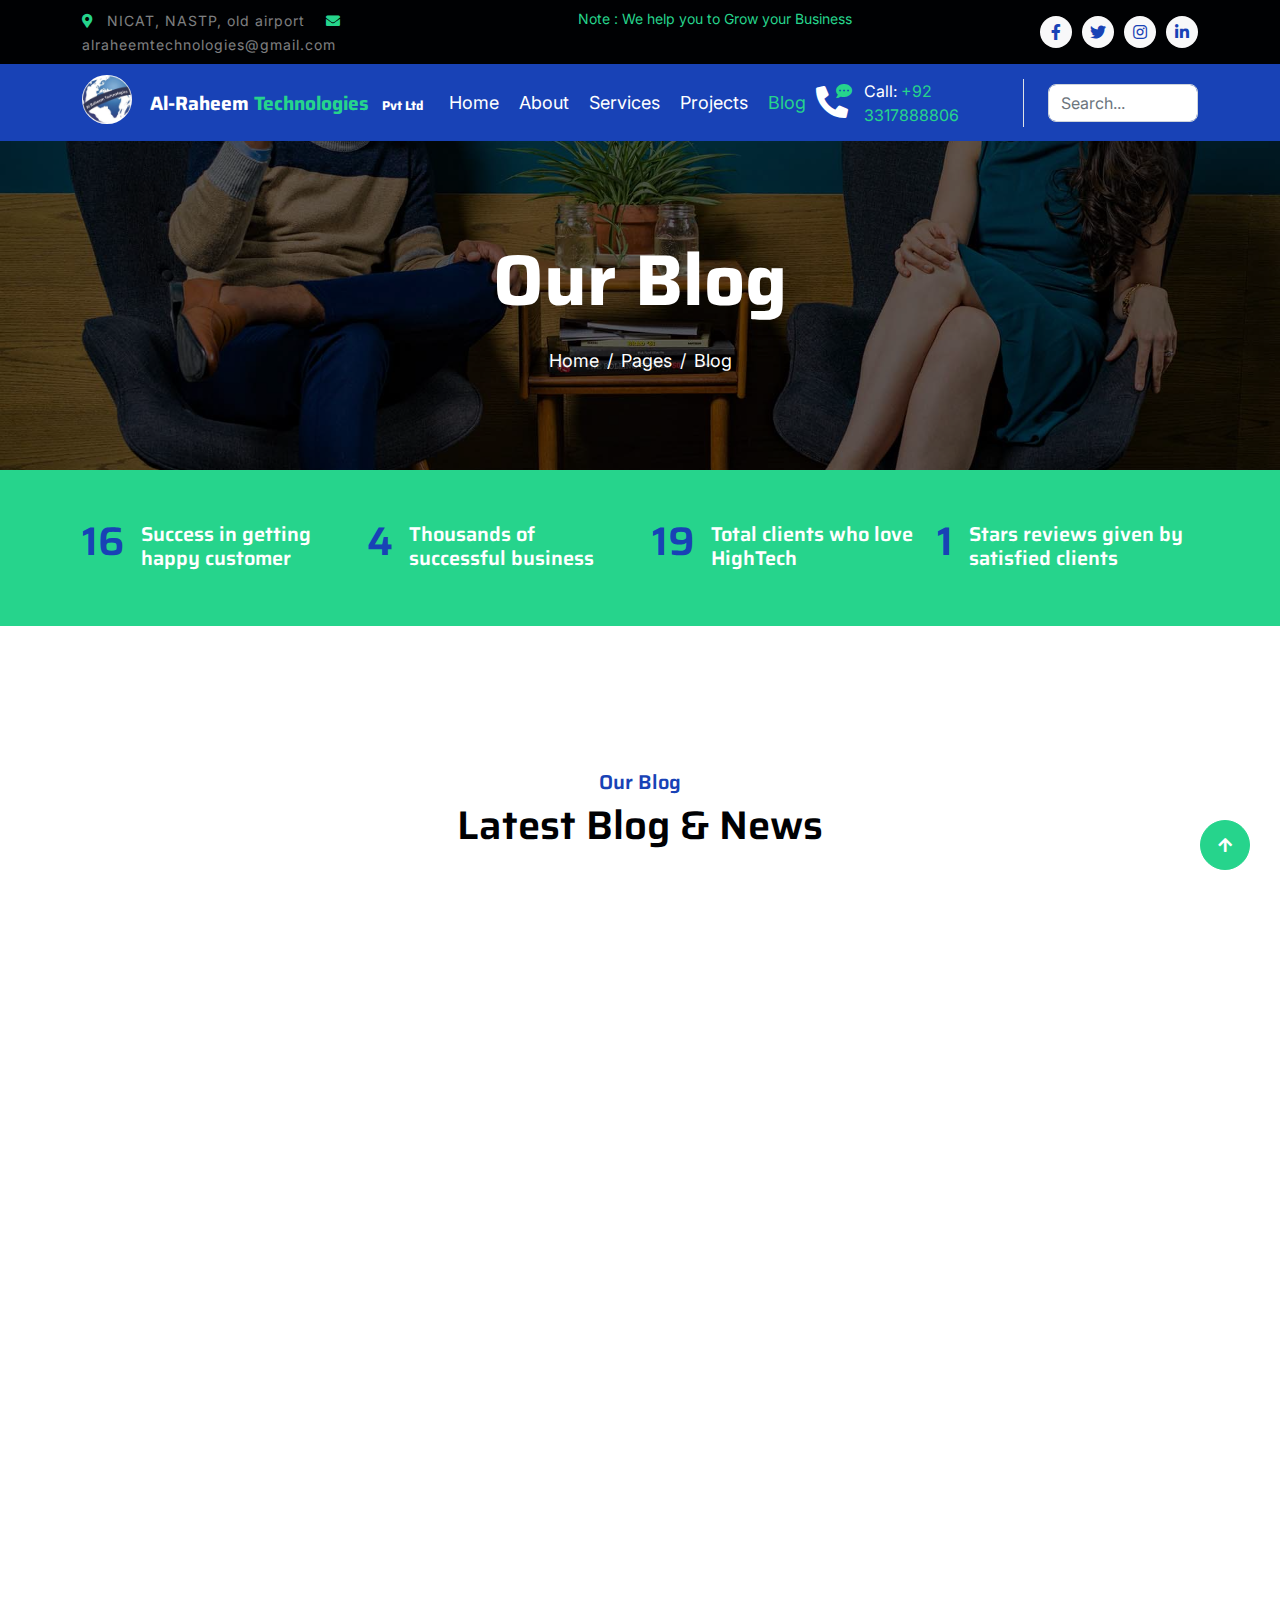
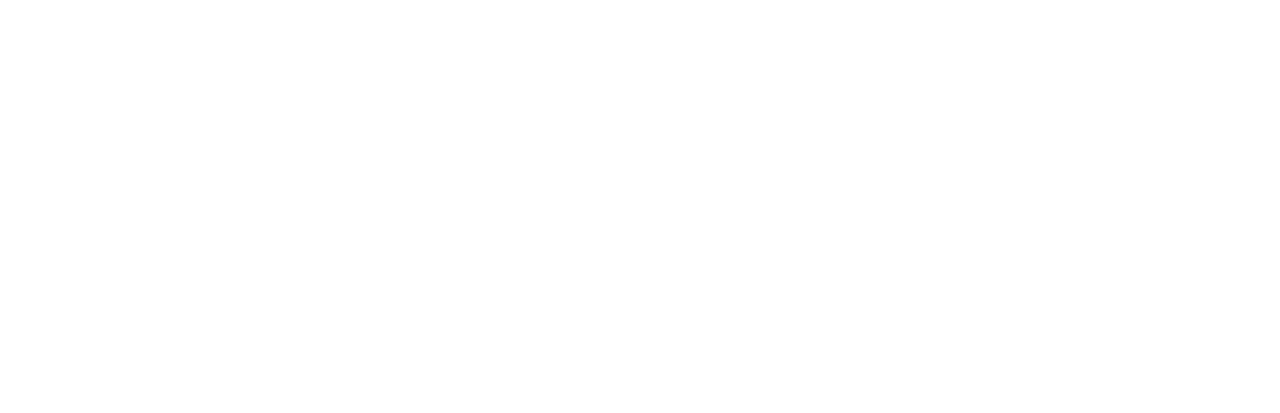
<file: blog.html>
<!DOCTYPE html>
<html lang="en">

    <head>
        <meta charset="utf-8">
        <title>HighTech - IT Solutions Website Template</title>
        <meta content="width=device-width, initial-scale=1.0" name="viewport">
        <meta content="" name="keywords">
        <meta content="" name="description">

        <!-- Google Web Fonts -->
        <link rel="preconnect" href="https://fonts.googleapis.com">
        <link rel="preconnect" href="https://fonts.gstatic.com" crossorigin>
        <link href="https://fonts.googleapis.com/css2?family=Inter:wght@400;500;600&family=Saira:wght@500;600;700&display=swap" rel="stylesheet"> 

        <!-- Icon Font Stylesheet -->
        <link href="https://cdnjs.cloudflare.com/ajax/libs/font-awesome/5.10.0/css/all.min.css" rel="stylesheet">
        <link href="https://cdn.jsdelivr.net/npm/bootstrap-icons@1.4.1/font/bootstrap-icons.css" rel="stylesheet">

        <!-- Libraries Stylesheet -->
        <link href="lib/animate/animate.min.css" rel="stylesheet">
        <link href="lib/owlcarousel/assets/owl.carousel.min.css" rel="stylesheet">

        <!-- Customized Bootstrap Stylesheet -->
        <link href="css/bootstrap.min.css" rel="stylesheet">

        <!-- Template Stylesheet -->
        <link href="css/style.css" rel="stylesheet">

        <!-- Responsive Styles -->
        <style>
            @media (max-width: 1199px) {
                #note {
                    display: none !important;
                }
            }
            @media (max-width: 991px) {
                .navbar-nav {
                    background-color: rgba(0, 0, 0, 0.8);
                    padding: 10px;
                }
                .navbar-nav .nav-item {
                    margin-bottom: 5px;
                }
                .d-xl-flex {
                    display: none !important;
                }
                .counter h1 {
                    font-size: 2rem;
                }
                .counter h5 {
                    font-size: 0.9rem;
                }
            }
            @media (max-width: 767px) {
                .topbar {
                    flex-direction: column;
                    align-items: center;
                }
                .top-info, .top-link {
                    margin-bottom: 10px;
                }
                .page-header h1 {
                    font-size: 2.5rem;
                }
                .blog-item {
                    margin-bottom: 30px;
                }
            }
            @media (max-width: 575px) {
                .page-header h1 {
                    font-size: 2rem;
                }
                .blog-btn {
                    flex-direction: column;
                    align-items: center;
                }
                .blog-btn-icon {
                    margin-top: 10px;
                }
                .blog-content img {
                    width: 80px;
                    height: 80px;
                }
            }
        </style>
    </head>

    <body>
        <!-- Spinner Start -->
        <div id="spinner" class="show position-fixed translate-middle w-100 vh-100 top-50 start-50 d-flex align-items-center justify-content-center">
            <div class="spinner-grow text-primary" role="status"></div>
        </div>
        <!-- Spinner End -->

        <!-- Topbar Start -->
        <div class="container-fluid bg-dark py-2 d-none d-md-flex">
            <div class="container">
                <div class="d-flex justify-content-between topbar">
                    <div class="top-info">
                        <small class="me-3 text-white-50">
                            <a href="https://www.google.com/maps/place/National+Aerospace+Science+and+Technology+Park+(NASTP)/@33.6075505,73.0999307,17z/data=!3m1!4b1!4m6!3m5!1s0x38dfeb6bb5c0b649:0xb15572084afd9b0e!8m2!3d33.6075505!4d73.0999307!16s%2Fg%2F11t7byw1_1?entry=ttu&g_ep=EgoyMDI0MTAxNi4wIKXMDSoASAFQAw%3D%3D" target="_blank">
                                <i class="fas fa-map-marker-alt me-2 text-secondary"></i>
                            </a>
                            <script>
                                document.getElementById('map-link').addEventListener('click', function(event) {
                                    event.preventDefault();
                                    
                                    fetch(this.href, { method: 'HEAD' })
                                        .then(response => {
                                            if (response.ok) {
                                                window.open(this.href, '_blank');
                                            } else {
                                                alert('Map service unavailable');
                                            }
                                        })
                                        .catch(error => {
                                            alert('Map service unavailable');
                                        });
                                });
                            </script>
                            NICAT, NASTP, old airport
                        </small>
                        <small class="me-3 text-white-50"><a href="mailto:alraheemtechnologies@gmail.com?Subject=Some%20subject"><i class="fas fa-envelope me-2 text-secondary"></i></a>alraheemtechnologies@gmail.com</small>

                    </div>
                    <div id="note" class="text-secondary d-none d-xl-flex"><small>Note : We help you to Grow your Business</small></div>
                    <div class="top-link">
                        <a href="" class="bg-light nav-fill btn btn-sm-square rounded-circle"><i class="fab fa-facebook-f text-primary"></i></a>
                        <a href="" class="bg-light nav-fill btn btn-sm-square rounded-circle"><i class="fab fa-twitter text-primary"></i></a>
                        <a href="" class="bg-light nav-fill btn btn-sm-square rounded-circle"><i class="fab fa-instagram text-primary"></i></a>
                        <a href="" class="bg-light nav-fill btn btn-sm-square rounded-circle me-0"><i class="fab fa-linkedin-in text-primary"></i></a>
                    </div>
                </div>
            </div>
        </div>
        <!-- Topbar End -->
       <!-- Navbar Start -->
       <div class="container-fluid bg-primary">
        <div class="container">
            <nav class="navbar navbar-dark navbar-expand-lg py-0">
                <a href="index.html" class="navbar-brand">
                    <h1 class="text-white fw-bold d-flex align-items-center">
                        <div style="display: inline-block; margin-left: 0;">
                            <img style="width: 50px; border-radius: 50%;" src="logo/logo.jpeg" alt="Logo"> <span class="ms-2" style="font-size: 1.2rem;">Al-Raheem<span class="text-secondary"> Technologies </span> <span class="ms-2" style="font-size: 0.8rem;">Pvt Ltd</span></span>
                        </div>
                    </h1>
                </a>
            
                <button type="button" class="navbar-toggler me-0" data-bs-toggle="collapse" data-bs-target="#navbarCollapse">
                    <span class="navbar-toggler-icon"></span>
                </button>
                <div class="collapse navbar-collapse bg-transparent" id="navbarCollapse">
                    <div class="navbar-nav ms-auto">
                        <a href="index.html" class="nav-item nav-link">Home</a>
                        <a href="about.html" class="nav-item nav-link">About</a>
                        <a href="service.html" class="nav-item nav-link">Services</a>
                        <a href="project.html" class="nav-item nav-link">Projects</a>
                        <a href="blog.html" class="nav-item nav-link active text-secondary">Blog</a>
                    </div>
                </div>
                <div class="d-none d-xl-flex align-items-center">
                    <div id="phone-tada" class="d-flex align-items-center me-3">
                      <a href="tel: +923317888806" class="position-relative animated tada infinite">
                         <i class="fa fa-phone-alt text-white fa-2x"></i>
                      <div class="position-absolute" style="top: -7px; left: 20px;">
                      <span><i class="fa fa-comment-dots text-secondary"></i></span>
                     </div>
                        </a>
                         </div>
                </div>
                
                    <div class="d-flex flex-column pe-4 border-end text-white">
                        <span class="text-white-30">Call:<span class="text-secondary">  +92</span>
                        <span class="text-secondary">3317888806</span>
                    </div>
                    <div class="d-flex align-items-center ms-4">
                        <form id="searchForm" class="d-flex">
                            <input type="text" name="query" id="searchQuery" placeholder="Search..." class="form-control" style="width: 150px;">
                        
                        </form>
                    </div>
                </div>
            </nav>
        </div>
    </div>
    
    <script src="https://code.jquery.com/jquery-3.6.0.min.js"></script>
    <script>
        $(document).ready(function() {
            $('#searchForm').on('submit', function(event) {
                event.preventDefault(); // Prevent the default form submission
    
                var query = $('#searchQuery').val();
                if (query.trim() === '') {
                    alert('Please enter a search query');
                    return;
                }
    
                
                performSearch(query);
            }); 
    
            function performSearch(query) {
        // Convert query to lowercase for case-insensitive comparison
        var normalizedQuery = query.trim().toLowerCase();
    
        // Define a mapping of queries to pages
        var pageMappings = {
            'home': 'index.html',
            'about': 'about.html',
            'contact': 'contact.html',
            'services': 'service.html',
            'projects': 'project.html'
        };
    
        // Check if the query matches one of the predefined pages
        if (pageMappings[normalizedQuery]) {
            // Redirect to the corresponding page
            window.location.href = pageMappings[normalizedQuery];
        } else {
            // Display "No search results found" message
            alert('No search results found for: ' + query);
        }
    }
    
        });
    </script>               
                    
                </div>
            </nav>
        </div>
    </div>
    
    <!-- Navbar End -->

        
        <!-- Page Header Start -->
        <div class="container-fluid page-header py-5">
            <div class="container text-center py-5">
                <h1 class="display-2 text-white mb-4 animated slideInDown">Our Blog</h1>
                <nav aria-label="breadcrumb animated slideInDown">
                    <ol class="breadcrumb justify-content-center mb-0">
                        <li class="breadcrumb-item"><a href="#">Home</a></li>
                        <li class="breadcrumb-item"><a href="#">Pages</a></li>
                        <li class="breadcrumb-item" aria-current="page">Blog</li>
                    </ol>
                </nav>
            </div>
        </div>
        <!-- Page Header End -->


        <!-- Fact Start -->
        <div class="container-fluid bg-secondary py-5">
            <div class="container">
                <div class="row">
                    <div class="col-lg-3 col-md-6 wow fadeIn" data-wow-delay=".1s">
                        <div class="d-flex counter">
                            <h1 class="me-3 text-primary counter-value">99</h1>
                            <h5 class="text-white mt-1">Success in getting happy customer</h5>
                        </div>
                    </div>
                    <div class="col-lg-3 col-md-6 wow fadeIn" data-wow-delay=".3s">
                        <div class="d-flex counter">
                            <h1 class="me-3 text-primary counter-value">25</h1>
                            <h5 class="text-white mt-1">Thousands of successful business</h5>
                        </div>
                    </div>
                    <div class="col-lg-3 col-md-6 wow fadeIn" data-wow-delay=".5s">
                        <div class="d-flex counter">
                            <h1 class="me-3 text-primary counter-value">120</h1>
                            <h5 class="text-white mt-1">Total clients who love HighTech</h5>
                        </div>
                    </div>
                    <div class="col-lg-3 col-md-6 wow fadeIn" data-wow-delay=".7s">
                        <div class="d-flex counter">
                            <h1 class="me-3 text-primary counter-value">5</h1>
                            <h5 class="text-white mt-1">Stars reviews given by satisfied clients</h5>
                        </div>
                    </div>
                </div>
            </div>
        </div>
        <!-- Fact End -->


        <!-- Blog Start -->
        <div class="container-fluid blog py-5 my-5">
            <div class="container py-5">
                <div class="text-center mx-auto pb-5 wow fadeIn" data-wow-delay=".3s" style="max-width: 600px;">
                    <h5 class="text-primary">Our Blog</h5>
                    <h1>Latest Blog & News</h1>
                </div>
                <div class="row g-5 justify-content-center">
                    <div class="col-lg-6 col-xl-4 wow fadeIn" data-wow-delay=".3s">
                        <div class="blog-item position-relative bg-light rounded">
                            <img src="img/blog-1.jpg" class="img-fluid w-100 rounded-top" alt="">
                            <span class="position-absolute px-4 py-3 bg-primary text-white rounded" style="top: -28px; right: 20px;">Web Design</span>
                            <div class="blog-btn d-flex justify-content-between position-relative px-3" style="margin-top: -75px;">
                                <div class="blog-icon btn btn-secondary px-3 rounded-pill my-auto">
                                    <a href="" class="btn text-white">Read More</a>
                                </div>
                                <div  class="blog-btn-icon btn btn-secondary px-4 py-3 rounded-pill ">
                                    <div class="blog-icon-1">
                                        <p class="text-white px-2">Share<i class="fa fa-arrow-right ms-3"></i></p>
                                    </div>
                                    <div class="blog-icon-2">
                                        <a href="" class="btn me-1"><i class="fab fa-facebook-f text-white"></i></a>
                                        <a href="" class="btn me-1"><i class="fab fa-twitter text-white"></i></a>
                                        <a href="" class="btn me-1"><i class="fab fa-instagram text-white"></i></a>
                                    </div>
                                </div>
                            </div>
                            <div class="blog-content text-center position-relative px-3" style="margin-top: -25px;">
                                <img src="img/admin.jpg" class="img-fluid rounded-circle border border-4 border-white mb-3" alt="">
                                <h5 class="">By Daniel Martin</h5>
                                <span class="text-secondary">24 March 2023</span>
                                <p class="py-2">Lorem ipsum dolor sit amet elit. Sed efficitur quis purus ut interdum. Aliquam dolor eget urna ultricies tincidunt libero sit amet</p>
                            </div>
                            <div class="blog-coment d-flex justify-content-between px-4 py-2 border bg-primary rounded-bottom">
                                <a href="" class="text-white"><small><i class="fas fa-share me-2 text-secondary"></i>5324 Share</small></a>
                                <a href="" class="text-white"><small><i class="fa fa-comments me-2 text-secondary"></i>5 Comments</small></a>
                            </div>
                        </div>
                    </div>
                    <div class="col-lg-6 col-xl-4 wow fadeIn" data-wow-delay=".5s">
                        <div class="blog-item position-relative bg-light rounded">
                            <img src="img/blog-2.jpg" class="img-fluid w-100 rounded-top" alt="">
                            <span class="position-absolute px-4 py-3 bg-primary text-white rounded" style="top: -28px; right: 20px;">Development</span>
                            <div class="blog-btn d-flex justify-content-between position-relative px-3" style="margin-top: -75px;">
                                <div class="blog-icon btn btn-secondary px-3 rounded-pill my-auto">
                                    <a href="" class="btn text-white ">Read More</a>
                                </div>
                                <div class="blog-btn-icon btn btn-secondary px-4 py-3 rounded-pill ">
                                    <div class="blog-icon-1">
                                        <p class="text-white px-2">Share<i class="fa fa-arrow-right ms-3"></i></p>
                                    </div>
                                    <div class="blog-icon-2">
                                        <a href="" class="btn me-1"><i class="fab fa-facebook-f text-white"></i></a>
                                        <a href="" class="btn me-1"><i class="fab fa-twitter text-white"></i></a>
                                        <a href="" class="btn me-1"><i class="fab fa-instagram text-white"></i></a>
                                    </div>
                                </div>
                            </div>
                            <div class="blog-content text-center position-relative px-3" style="margin-top: -25px;">
                                <img src="img/admin.jpg" class="img-fluid rounded-circle border border-4 border-white mb-3" alt="">
                                <h5 class="">By Daniel Martin</h5>
                                <span class="text-secondary">23 April 2023</span>
                                <p class="py-2">Lorem ipsum dolor sit amet elit. Sed efficitur quis purus ut interdum. Aliquam dolor eget urna ultricies tincidunt libero sit amet</p>
                            </div>
                            <div class="blog-coment d-flex justify-content-between px-4 py-2 border bg-primary rounded-bottom">
                                <a href="" class="text-white"><small><i class="fas fa-share me-2 text-secondary"></i>5324 Share</small></a>
                                <a href="" class="text-white"><small><i class="fa fa-comments me-2 text-secondary"></i>5 Comments</small></a>
                            </div>
                        </div>
                    </div>
                    <div class="col-lg-6 col-xl-4 wow fadeIn" data-wow-delay=".7s">
                        <div class="blog-item position-relative bg-light rounded">
                            <img src="img/blog-3.jpg" class="img-fluid w-100 rounded-top" alt="">
                            <span class="position-absolute px-4 py-3 bg-primary text-white rounded" style="top: -28px; right: 20px;">Mobile App</span>
                            <div class="blog-btn d-flex justify-content-between position-relative px-3" style="margin-top: -75px;">
                                <div class="blog-icon btn btn-secondary px-3 rounded-pill my-auto">
                                    <a href="" class="btn text-white ">Read More</a>
                                </div>
                                <div class="blog-btn-icon btn btn-secondary px-4 py-3 rounded-pill ">
                                    <div class="blog-icon-1">
                                        <p class="text-white px-2">Share<i class="fa fa-arrow-right ms-3"></i></p>
                                    </div>
                                    <div class="blog-icon-2">
                                        <a href="" class="btn me-1"><i class="fab fa-facebook-f text-white"></i></a>
                                        <a href="" class="btn me-1"><i class="fab fa-twitter text-white"></i></a>
                                        <a href="" class="btn me-1"><i class="fab fa-instagram text-white"></i></a>
                                    </div>
                                </div>
                            </div>
                            <div class="blog-content text-center position-relative px-3" style="margin-top: -25px;">
                                <img src="img/admin.jpg" class="img-fluid rounded-circle border border-4 border-white mb-3" alt="">
                                <h5 class="">By Daniel Martin</h5>
                                <span class="text-secondary">30 jan 2023</span>
                                <p class="py-2">Lorem ipsum dolor sit amet elit. Sed efficitur quis purus ut interdum. Aliquam dolor eget urna ultricies tincidunt libero sit amet</p>
                            </div>
                            <div class="blog-coments d-flex justify-content-between px-4 py-2 border bg-primary rounded-bottom">
                                <a href="" class="text-white"><small><i class="fas fa-share me-2 text-secondary"></i>5324 Share</small></a>
                                <a href="" class="text-white"><small><i class="fa fa-comments me-2 text-secondary"></i>5 Comments</small></a>
                            </div>
                        </div>
                    </div>
                </div>
            </div>
        </div>
        <!-- Blog End -->


        <!-- Footer Start -->
        <div class="container-fluid footer bg-dark wow fadeIn" data-wow-delay=".3s">
            <div class="container pt-5 pb-4">
                <div class="row g-5">
                    <div class="col-lg-3 col-md-6">
                        <a href="index.html">
                            <h1 class="text-secondary h4 animated fadeInUp">Al Raheem Technologies <small class="text-white"> Pvt Ltd </small></h1>
                        </a>
                        <p class="mt-4 text-light"></p>
                        <!-- <div class="d-flex hightech-link">
                            <a href="" class="btn-light nav-fill btn btn-square rounded-circle me-2"><i class="fab fa-facebook-f text-primary"></i></a>
                            <a href="" class="btn-light nav-fill btn btn-square rounded-circle me-2"><i class="fab fa-twitter text-primary"></i></a>
                            <a href="" class="btn-light nav-fill btn btn-square rounded-circle me-2"><i class="fab fa-instagram text-primary"></i></a>
                            <a href="" class="btn-light nav-fill btn btn-square rounded-circle me-0"><i class="fab fa-linkedin-in text-primary"></i></a>
                        </div> -->
                    </div>
                    <div class="col-lg-3 col-md-6">
                        <a href="#" class="h3 text-secondary">Short Link</a>
                        <div class="mt-4 d-flex flex-column short-link">
                            <a href="" class="mb-2 text-white"><i class="fas fa-angle-right text-secondary me-2"></i>About us</a>
                            <a href="" class="mb-2 text-white"><i class="fas fa-angle-right text-secondary me-2"></i>Contact us</a>
                            <a href="" class="mb-2 text-white"><i class="fas fa-angle-right text-secondary me-2"></i>Our Services</a>
                            <a href="" class="mb-2 text-white"><i class="fas fa-angle-right text-secondary me-2"></i>Our Projects</a>
                            <a href="" class="mb-2 text-white"><i class="fas fa-angle-right text-secondary me-2"></i>Latest Blog</a>
                        </div>
                    </div>
                    <div class="col-lg-3 col-md-6">
                        <a href="#" class="h3 text-secondary">Help Link</a>
                        <div class="mt-4 d-flex flex-column help-link">
                            <a href="" class="mb-2 text-white"><i class="fas fa-angle-right text-secondary me-2"></i>Terms Of use</a>
                            <a href="" class="mb-2 text-white"><i class="fas fa-angle-right text-secondary me-2"></i>Privacy Policy</a>
                            <a href="" class="mb-2 text-white"><i class="fas fa-angle-right text-secondary me-2"></i>Helps</a>
                            <a href="" class="mb-2 text-white"><i class="fas fa-angle-right text-secondary me-2"></i>FQAs</a>
                            <a href="" class="mb-2 text-white"><i class="fas fa-angle-right text-secondary me-2"></i>Contact</a>
                        </div>
                    </div>
                    <div class="col-lg-3 col-md-6">
                        <a href="#" class="h3 text-secondary">Contact Us</a>
                        <div class="text-white mt-4 d-flex flex-column contact-link">
                            <a href="#" class="pb-3 text-light border-bottom border-primary"><i class="fas fa-map-marker-alt text-secondary me-2"></i>NICAT, NASTP, old airport</a>
                            <a href="#" class="py-3 text-light border-bottom border-primary"><i class="fas fa-phone-alt text-secondary me-2"></i>+92 331 788 8806</a>
                            <a href="#" class="py-3 text-light border-bottom border-primary"><i class="fas fa-envelope text-secondary me-2"></i>alraheemtechnologies@gmail.com</a>
                        </div>
                    </div>
                </div>
                <hr class="text-light mt-5 mb-4">
                <div class="row">
                    <div class="col-md-6 text-center text-md-start">
                        <span class="text-light"><a href="#" class="text-secondary"><i class="fas fa-copyright text-secondary me-2"></i>alraheemtechnologies  <small class="text-white"> Pvt Ltd </small></a>, All right reserved.</span>
                    </div>
                    <div class="col-md-6 text-center text-md-end">
                        <!--/*** This template is free as long as you keep the footer author's credit link/attribution link/backlink. If you'd like to use the template without the footer author's credit link/attribution link/backlink, you can purchase the Credit Removal License from "https://htmlcodex.com/credit-removal". Thank you for your support. ***/-->
                    </div>
                </div>
            </div>
        </div>
        <!-- Footer End -->


        <!-- Back to Top -->
        <a href="#" class="btn btn-secondary btn-square rounded-circle back-to-top"><i class="fa fa-arrow-up text-white"></i></a>

        
        <!-- JavaScript Libraries -->
        <script src="https://ajax.googleapis.com/ajax/libs/jquery/3.6.4/jquery.min.js"></script>
        <script src="https://cdn.jsdelivr.net/npm/bootstrap@5.0.0/dist/js/bootstrap.bundle.min.js"></script>
        <script src="lib/wow/wow.min.js"></script>
        <script src="lib/easing/easing.min.js"></script>
        <script src="lib/waypoints/waypoints.min.js"></script>
        <script src="lib/owlcarousel/owl.carousel.min.js"></script>

        <!-- Template Javascript -->
        <script src="js/main.js"></script>
    </body>

</html>
</file>
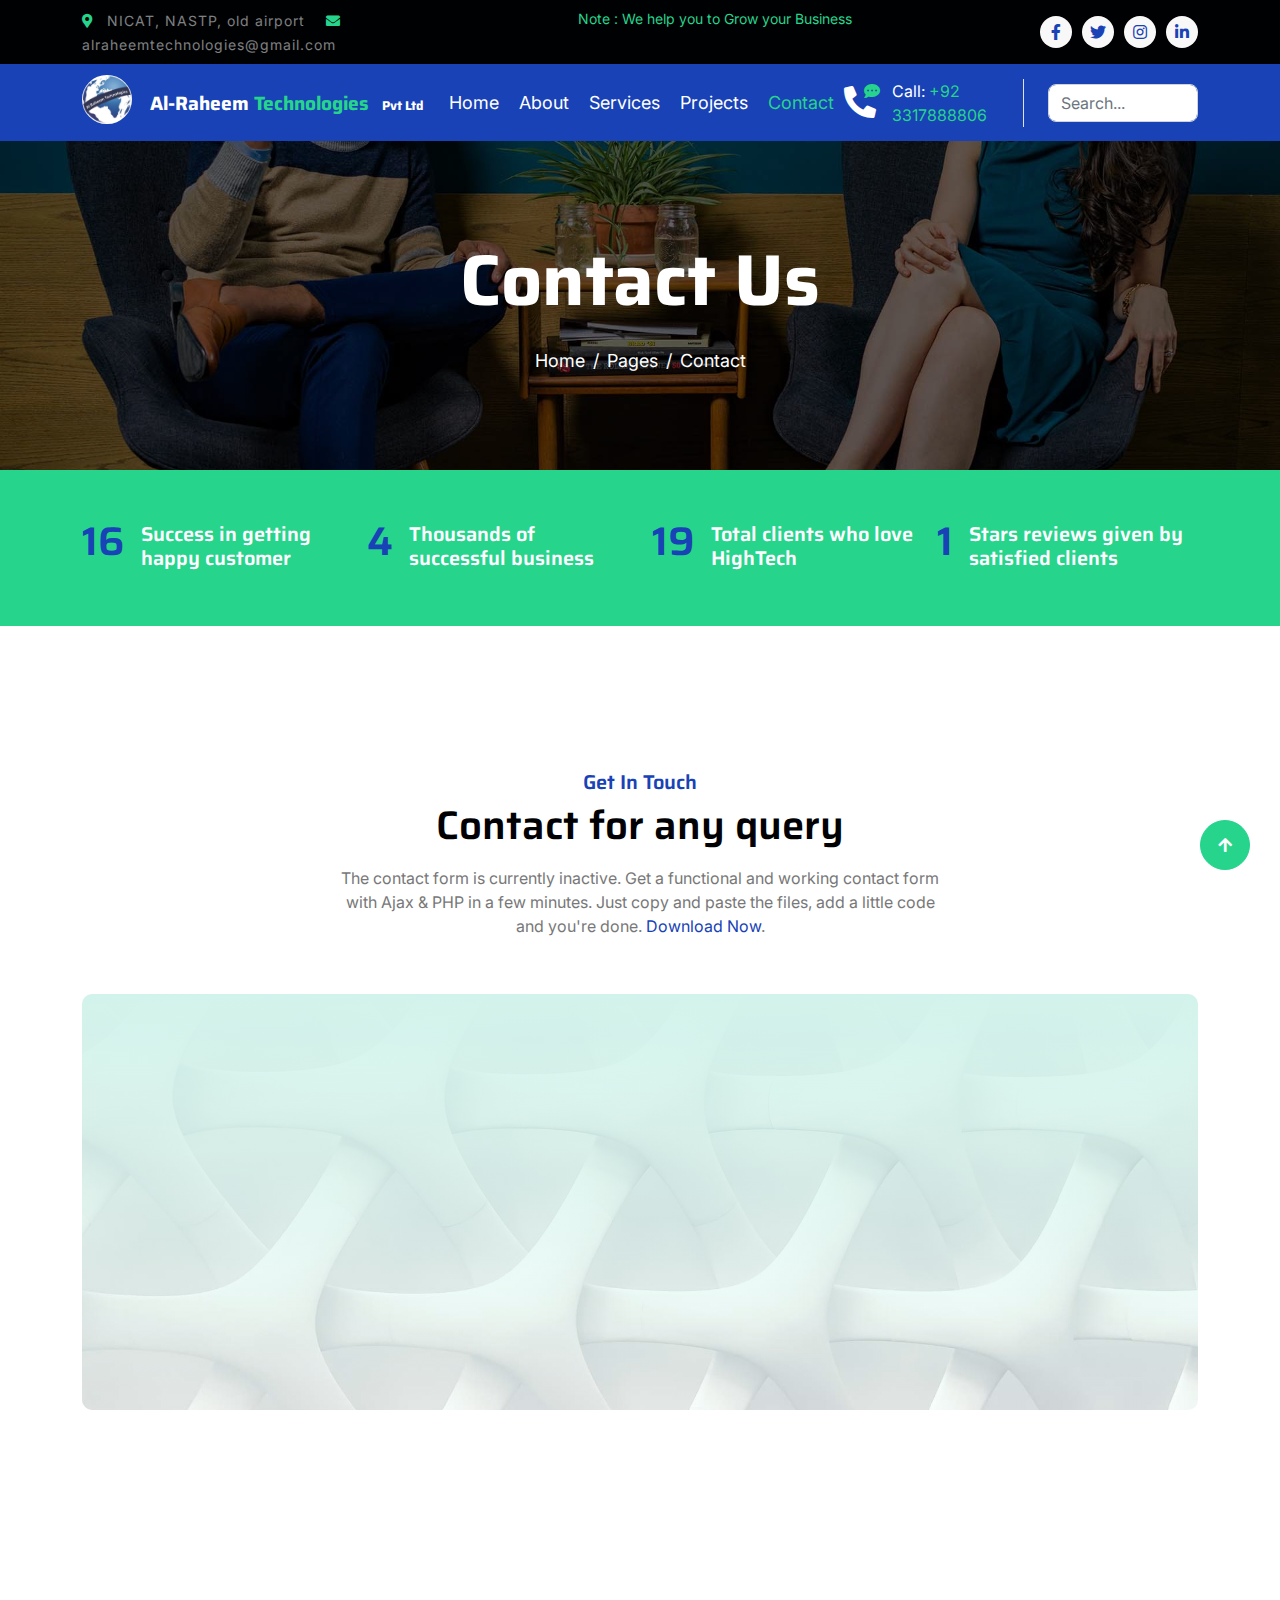
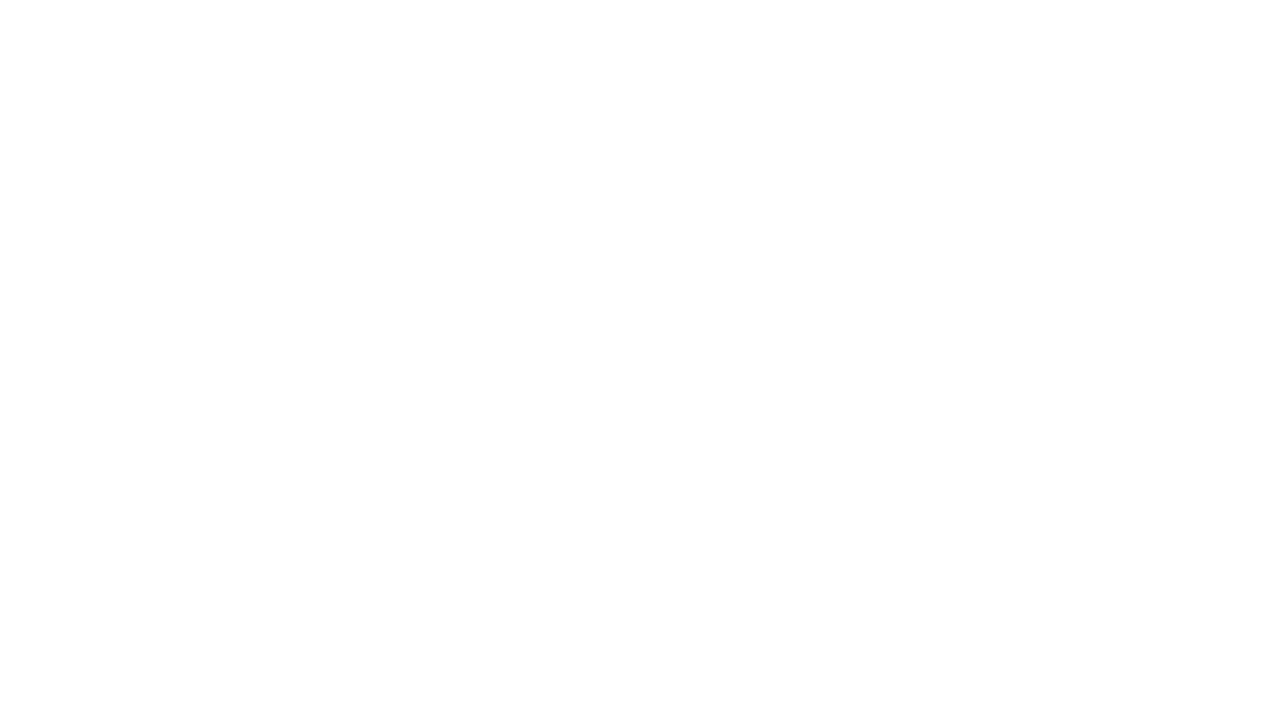
<file: contact.html>
<!DOCTYPE html>
<html lang="en">

    <head>
        <meta charset="utf-8">
        <title>HighTech - IT Solutions Website Template</title>
        <meta content="width=device-width, initial-scale=1.0" name="viewport">
        <meta content="" name="keywords">
        <meta content="" name="description">

        <!-- Google Web Fonts -->
        <link rel="preconnect" href="https://fonts.googleapis.com">
        <link rel="preconnect" href="https://fonts.gstatic.com" crossorigin>
        <link href="https://fonts.googleapis.com/css2?family=Inter:wght@400;500;600&family=Saira:wght@500;600;700&display=swap" rel="stylesheet"> 

        <!-- Icon Font Stylesheet -->
        <link href="https://cdnjs.cloudflare.com/ajax/libs/font-awesome/5.10.0/css/all.min.css" rel="stylesheet">
        <link href="https://cdn.jsdelivr.net/npm/bootstrap-icons@1.4.1/font/bootstrap-icons.css" rel="stylesheet">

        <!-- Libraries Stylesheet -->
        <link href="lib/animate/animate.min.css" rel="stylesheet">
        <link href="lib/owlcarousel/assets/owl.carousel.min.css" rel="stylesheet">

        <!-- Customized Bootstrap Stylesheet -->
        <link href="css/bootstrap.min.css" rel="stylesheet">

        <!-- Template Stylesheet -->
        <link href="css/style.css" rel="stylesheet">

        <!-- Responsive Styles -->
        <style>
            @media (max-width: 1199px) {
                #note {
                    display: none !important;
                }
            }
            @media (max-width: 991px) {
                .navbar-nav {
                    background-color: rgba(0, 0, 0, 0.8);
                    padding: 10px;
                }
                .navbar-nav .nav-item {
                    margin-bottom: 5px;
                }
                .d-xl-flex {
                    display: none !important;
                }
                .counter h1 {
                    font-size: 2rem;
                }
                .counter h5 {
                    font-size: 0.9rem;
                }
            }
            @media (max-width: 767px) {
                .topbar {
                    flex-direction: column;
                    align-items: center;
                }
                .top-info, .top-link {
                    margin-bottom: 10px;
                }
                .page-header h1 {
                    font-size: 2.5rem;
                }
                .contact-detail .col-xl-4 {
                    margin-bottom: 20px;
                }
            }
            @media (max-width: 575px) {
                .page-header h1 {
                    font-size: 2rem;
                }
                .contact-map, .contact-form {
                    padding: 1rem !important;
                }
            }
        </style>
    </head>

    <body>
        <!-- Spinner Start -->
        <div id="spinner" class="show position-fixed translate-middle w-100 vh-100 top-50 start-50 d-flex align-items-center justify-content-center">
            <div class="spinner-grow text-primary" role="status"></div>
        </div>
        <!-- Spinner End -->

        <!-- Topbar Start -->
        <div class="container-fluid bg-dark py-2 d-none d-md-flex">
            <div class="container">
                <div class="d-flex justify-content-between topbar">
                    <div class="top-info">
                        <small class="me-3 text-white-50">
                            <a href="https://www.google.com/maps/place/National+Aerospace+Science+and+Technology+Park+(NASTP)/@33.6075505,73.0999307,17z/data=!3m1!4b1!4m6!3m5!1s0x38dfeb6bb5c0b649:0xb15572084afd9b0e!8m2!3d33.6075505!4d73.0999307!16s%2Fg%2F11t7byw1_1?entry=ttu&g_ep=EgoyMDI0MTAxNi4wIKXMDSoASAFQAw%3D%3D" target="_blank">
                                <i class="fas fa-map-marker-alt me-2 text-secondary"></i>
                            </a>
                            <script>
                                document.getElementById('map-link').addEventListener('click', function(event) {
                                    event.preventDefault();
                                    
                                    fetch(this.href, { method: 'HEAD' })
                                        .then(response => {
                                            if (response.ok) {
                                                window.open(this.href, '_blank');
                                            } else {
                                                alert('Map service unavailable');
                                            }
                                        })
                                        .catch(error => {
                                            alert('Map service unavailable');
                                        });
                                });
                            </script>
                           NICAT, NASTP, old airport
                        </small>
                        <small class="me-3 text-white-50"><a href="mailto:alraheemtechnologies@gmail.com?Subject=Some%20subject"><i class="fas fa-envelope me-2 text-secondary"></i></a>alraheemtechnologies@gmail.com</small>

                    </div>
                    <div id="note" class="text-secondary d-none d-xl-flex"><small>Note : We help you to Grow your Business</small></div>
                    <div class="top-link">
                        <a href="" class="bg-light nav-fill btn btn-sm-square rounded-circle"><i class="fab fa-facebook-f text-primary"></i></a>
                        <a href="" class="bg-light nav-fill btn btn-sm-square rounded-circle"><i class="fab fa-twitter text-primary"></i></a>
                        <a href="" class="bg-light nav-fill btn btn-sm-square rounded-circle"><i class="fab fa-instagram text-primary"></i></a>
                        <a href="" class="bg-light nav-fill btn btn-sm-square rounded-circle me-0"><i class="fab fa-linkedin-in text-primary"></i></a>
                    </div>
                </div>
            </div>
        </div>
        <!-- Topbar End -->

        <!-- Navbar Start -->
        <div class="container-fluid bg-primary">
            <div class="container">
                <nav class="navbar navbar-dark navbar-expand-lg py-0">
                    <a href="index.html" class="navbar-brand">
                        <h1 class="text-white fw-bold d-flex align-items-left">
                            <div style="display: inline-block; margin-left: 0;">
                                <img style="width: 50px; border-radius: 50%;" src="logo/logo.jpeg" alt="Logo"> <span class="ms-2" style="font-size: 1.2rem;">Al-Raheem<span class="text-secondary"> Technologies </span> <span class="ms-2" style="font-size: 0.8rem;">Pvt Ltd</span></span>
                            </div>
                        </h1>
                    </a>
                
                    <button type="button" class="navbar-toggler me-0" data-bs-toggle="collapse" data-bs-target="#navbarCollapse">
                        <span class="navbar-toggler-icon"></span>
                    </button>
                    <div class="collapse navbar-collapse bg-transparent" id="navbarCollapse">
                        <div class="navbar-nav ms-auto">
                            <a href="index.html" class="nav-item nav-link">Home</a>
                            <a href="about.html" class="nav-item nav-link">About</a>
                            <a href="service.html" class="nav-item nav-link">Services</a>
                            <a href="project.html" class="nav-item nav-link">Projects</a>
                            <a href="contact.html" class="nav-item nav-link active text-secondary">Contact</a>
                        </div>
                    </div>
                    <div class="d-none d-xl-flex align-items-center">
                        <div id="phone-tada" class="d-flex align-items-center me-3">
                          <a href="tel: +923317888806" class="position-relative animated tada infinite">
                             <i class="fa fa-phone-alt text-white fa-2x"></i>
                          <div class="position-absolute" style="top: -7px; left: 20px;">
                          <span><i class="fa fa-comment-dots text-secondary"></i></span>
                         </div>
                            </a>
                             </div>
                    </div>
                    
                        <div class="d-flex flex-column pe-4 border-end text-white">
                            <span class="text-white-30">Call:<span class="text-secondary">  +92</span>
                            <span class="text-secondary">3317888806</span>
                        </div>
                        <div class="d-flex align-items-center ms-4">
                            <form id="searchForm" class="d-flex">
                                <input type="text" name="query" id="searchQuery" placeholder="Search..." class="form-control" style="width: 150px;">
                            
                            </form>
                        </div>
                    </div>
                </nav>
            </div>
        </div>
        
        <script src="https://code.jquery.com/jquery-3.6.0.min.js"></script>
        <script>
            $(document).ready(function() {
                $('#searchForm').on('submit', function(event) {
                    event.preventDefault(); // Prevent the default form submission
        
                    var query = $('#searchQuery').val();
                    if (query.trim() === '') {
                        alert('Please enter a search query');
                        return;
                    }
        
                    
                    performSearch(query);
                }); 
        
                function performSearch(query) {
            // Convert query to lowercase for case-insensitive comparison
            var normalizedQuery = query.trim().toLowerCase();
        
            // Define a mapping of queries to pages
            var pageMappings = {
                'home': 'index.html',
                'about': 'about.html',
                'contact': 'contact.html',
                'services': 'service.html',
                'projects': 'project.html'
            };
        
            // Check if the query matches one of the predefined pages
            if (pageMappings[normalizedQuery]) {
                // Redirect to the corresponding page
                window.location.href = pageMappings[normalizedQuery];
            } else {
                // Display "No search results found" message
                alert('No search results found for: ' + query);
            }
        }
        
            });
        </script>               
                        
                    </div>
                </nav>
            </div>
        </div>
        
        <!-- Navbar End -->
        
        <!-- Page Header Start -->
        <div class="container-fluid page-header py-5">
            <div class="container text-center py-5">
                <h1 class="display-2 text-white mb-4 animated slideInDown">Contact Us</h1>
                <nav aria-label="breadcrumb animated slideInDown">
                    <ol class="breadcrumb justify-content-center mb-0">
                        <li class="breadcrumb-item"><a href="#">Home</a></li>
                        <li class="breadcrumb-item"><a href="#">Pages</a></li>
                        <li class="breadcrumb-item" aria-current="page">Contact</li>
                    </ol>
                </nav>
            </div>
        </div>
        <!-- Page Header End -->


        <!-- Fact Start -->
        <div class="container-fluid bg-secondary py-5">
            <div class="container">
                <div class="row">
                    <div class="col-lg-3 wow fadeIn" data-wow-delay=".1s">
                        <div class="d-flex counter">
                            <h1 class="me-3 text-primary counter-value">99</h1>
                            <h5 class="text-white mt-1">Success in getting happy customer</h5>
                        </div>
                    </div>
                    <div class="col-lg-3 wow fadeIn" data-wow-delay=".3s">
                        <div class="d-flex counter">
                            <h1 class="me-3 text-primary counter-value">25</h1>
                            <h5 class="text-white mt-1">Thousands of successful business</h5>
                        </div>
                    </div>
                    <div class="col-lg-3 wow fadeIn" data-wow-delay=".5s">
                        <div class="d-flex counter">
                            <h1 class="me-3 text-primary counter-value">120</h1>
                            <h5 class="text-white mt-1">Total clients who love HighTech</h5>
                        </div>
                    </div>
                    <div class="col-lg-3 wow fadeIn" data-wow-delay=".7s">
                        <div class="d-flex counter">
                            <h1 class="me-3 text-primary counter-value">5</h1>
                            <h5 class="text-white mt-1">Stars reviews given by satisfied clients</h5>
                        </div>
                    </div>
                </div>
            </div>
        </div>
        <!-- Fact End -->


        <!-- Contact Start -->
        <div class="container-fluid py-5 mt-5">
            <div class="container py-5">
                <div class="text-center mx-auto pb-5 wow fadeIn" data-wow-delay=".3s" style="max-width: 600px;">
                    <h5 class="text-primary">Get In Touch</h5>
                    <h1 class="mb-3">Contact for any query</h1>
                    <p class="mb-2">The contact form is currently inactive. Get a functional and working contact form with Ajax & PHP in a few minutes. Just copy and paste the files, add a little code and you're done. <a href="https://htmlcodex.com/contact-form">Download Now</a>.</p>
                </div>
                <div class="contact-detail position-relative p-5">
                    <div class="row g-5 mb-5 justify-content-center">
                        <div class="col-xl-4 col-lg-6 wow fadeIn" data-wow-delay=".3s">
                            <div class="d-flex bg-light p-3 rounded">
                                <div class="flex-shrink-0 btn-square bg-secondary rounded-circle" style="width: 32px; height: 32px;">
                                    <i class="fas fa-map-marker-alt text-white"></i>
                                </div>
                                <div class="ms-3">
                                    <h4 class="text-primary">Address</h4>
                                    <a  href="https://goo.gl/maps/Zd4BCynmTb98ivUJ6" target="_blank" class="h5" style="font-size: 0.9rem;">NICAT, NASTP, old airport</a>
                                </div>
                            </div>
                        </div>
                        <div class="col-xl-4 col-lg-6 wow fadeIn" data-wow-delay=".5s">
                            <div class="d-flex bg-light p-3 rounded">
                                <div class="flex-shrink-0 btn-square bg-secondary rounded-circle" style="width: 32px; height: 32px;">
                                    <i class="fa fa-phone text-white"></i>
                                </div>
                                <div class="ms-3">
                                    <h4 class="text-primary">Call Us</h4>
                                    <a class="h5"style="font-size: 0.9rem;" href="tel:+0123456789" target="_blank">+92 3317888806</a>
                                </div>
                            </div>
                        </div>
                        <div class="col-xl-4 col-lg-6 wow fadeIn" data-wow-delay=".7s">
                            <div class="d-flex bg-light p-3 rounded">
                                <div class="flex-shrink-0 btn-square bg-secondary rounded-circle" style="width: 32px; height: 32px;">
                                    <i class="fa fa-envelope text-white"></i>
                                </div>
                                <div class="ms-3">
                                    <h4 class="text-primary">Email Us</h4>
                                    <a class="h5" style="font-size: 0.9rem;" href="mailto:info@example.com" target="_blank">alraheemtechnologies@gmail.com</a>
                                </div>
                            </div>
                        </div>
                    </div>
                    <div class="row g-5">
                        <div class="col-lg-6 wow fadeIn" data-wow-delay=".3s">
                            <div class="p-5 h-100 rounded contact-map">
                                <iframe class="rounded w-100 h-100" src="https://www.google.com/maps/place/National+Aerospace+Science+and+Technology+Park+(NASTP)/@33.6075505,73.0999307,17z/data=!3m1!4b1!4m6!3m5!1s0x38dfeb6bb5c0b649:0xb15572084afd9b0e!8m2!3d33.6075505!4d73.0999307!16s%2Fg%2F11t7byw1_1?entry=ttu&g_ep=EgoyMDI0MTAxNi4wIKXMDSoASAFQAw%3D%3D" style="border:0;" allowfullscreen="" loading="lazy" referrerpolicy="no-referrer-when-downgrade"></iframe>
                            </div>
                        </div>
                        <div class="col-lg-6 wow fadeIn" data-wow-delay=".5s">
                            <div class="p-5 rounded contact-form">
                                <div class="mb-4">
                                    <input type="text" class="form-control border-0 py-3" placeholder="Your Name">
                                </div>
                                <div class="mb-4">
                                    <input type="email" class="form-control border-0 py-3" placeholder="Your Email">
                                </div>
                                <div class="mb-4">
                                    <input type="text" class="form-control border-0 py-3" placeholder="Project">
                                </div>
                                <div class="mb-4">
                                    <textarea class="w-100 form-control border-0 py-3" rows="6" cols="10" placeholder="Message"></textarea>
                                </div>
                                <div class="text-start">
                                    <button class="btn bg-primary text-white py-3 px-5" type="button">Send Message</button>
                                </div>
                            </div>
                        </div>
                    </div>
                </div>
            </div> 
        </div>
        <!-- Contact End -->


        <!-- Footer Start -->
        <div class="container-fluid footer bg-dark wow fadeIn" data-wow-delay=".3s">
            <div class="container pt-5 pb-4">
                <div class="row g-5">
                    <div class="col-lg-3 col-md-6">
                        <a href="index.html">
                            <h1 class="text-secondary h4 animated fadeInUp">Al Raheem Technologies <small class="text-white" > Pvt Ltd </small></h1>
                        </a>
                        <p class="mt-4 text-light"></p>
                        <!-- <div class="d-flex hightech-link">
                            <a href="" class="btn-light nav-fill btn btn-square rounded-circle me-2"><i class="fab fa-facebook-f text-primary"></i></a>
                            <a href="" class="btn-light nav-fill btn btn-square rounded-circle me-2"><i class="fab fa-twitter text-primary"></i></a>
                            <a href="" class="btn-light nav-fill btn btn-square rounded-circle me-2"><i class="fab fa-instagram text-primary"></i></a>
                            <a href="" class="btn-light nav-fill btn btn-square rounded-circle me-0"><i class="fab fa-linkedin-in text-primary"></i></a>
                        </div> -->
                    </div>
                    <div class="col-lg-3 col-md-6">
                        <a href="#" class="h3 text-secondary">Short Link</a>
                        <div class="mt-4 d-flex flex-column short-link">
                            <a href="" class="mb-2 text-white"><i class="fas fa-angle-right text-secondary me-2"></i>About us</a>
                            <a href="" class="mb-2 text-white"><i class="fas fa-angle-right text-secondary me-2"></i>Contact us</a>
                            <a href="" class="mb-2 text-white"><i class="fas fa-angle-right text-secondary me-2"></i>Our Services</a>
                            <a href="" class="mb-2 text-white"><i class="fas fa-angle-right text-secondary me-2"></i>Our Projects</a>
                            <a href="" class="mb-2 text-white"><i class="fas fa-angle-right text-secondary me-2"></i>Latest Blog</a>
                        </div>
                    </div>
                    <div class="col-lg-3 col-md-6">
                        <a href="#" class="h3 text-secondary">Help Link</a>
                        <div class="mt-4 d-flex flex-column help-link">
                            <a href="" class="mb-2 text-white"><i class="fas fa-angle-right text-secondary me-2"></i>Terms Of use</a>
                            <a href="" class="mb-2 text-white"><i class="fas fa-angle-right text-secondary me-2"></i>Privacy Policy</a>
                            <a href="" class="mb-2 text-white"><i class="fas fa-angle-right text-secondary me-2"></i>Helps</a>
                            <a href="" class="mb-2 text-white"><i class="fas fa-angle-right text-secondary me-2"></i>FQAs</a>
                            <a href="" class="mb-2 text-white"><i class="fas fa-angle-right text-secondary me-2"></i>Contact</a>
                        </div>
                    </div>
                    <div class="col-lg-3 col-md-6">
                        <a href="#" class="h3 text-secondary">Contact Us</a>
                        <div class="text-white mt-4 d-flex flex-column contact-link">
                            <a href="#" class="pb-3 text-light border-bottom border-primary"><i class="fas fa-map-marker-alt text-secondary me-2"></i>NICAT, NASTP, old airport</a>
                            <a href="#" class="py-3 text-light border-bottom border-primary"><i class="fas fa-phone-alt text-secondary me-2"></i>+92 331 788 8806</a>
                            <a href="#" class="py-3 text-light border-bottom border-primary"><i class="fas fa-envelope text-secondary me-2"></i>alraheemtechnologies@gmail.com</a>
                        </div>
                    </div>
                </div>
                <hr class="text-light mt-5 mb-4">
                <div class="row">
                    <div class="col-md-6 text-center text-md-start">
                        <span class="text-light"><a href="#" class="text-secondary"><i class="fas fa-copyright text-secondary me-2"></i>alraheemtechnologies  <small class="text-white"> Pvt Ltd </small></a>, All right reserved.</span>
                    </div>
                    <div class="col-md-6 text-center text-md-end">
                        <!--/*** This template is free as long as you keep the footer author's credit link/attribution link/backlink. If you'd like to use the template without the footer author's credit link/attribution link/backlink, you can purchase the Credit Removal License from "https://htmlcodex.com/credit-removal". Thank you for your support. ***/-->
                    </div>
                </div>
            </div>
        </div>
        <!-- Footer End -->


        <!-- Back to Top -->
        <a href="#" class="btn btn-secondary btn-square rounded-circle back-to-top"><i class="fa fa-arrow-up text-white"></i></a>

        
        <!-- JavaScript Libraries -->
        <script src="https://ajax.googleapis.com/ajax/libs/jquery/3.6.4/jquery.min.js"></script>
        <script src="https://cdn.jsdelivr.net/npm/bootstrap@5.0.0/dist/js/bootstrap.bundle.min.js"></script>
        <script src="lib/wow/wow.min.js"></script>
        <script src="lib/easing/easing.min.js"></script>
        <script src="lib/waypoints/waypoints.min.js"></script>
        <script src="lib/owlcarousel/owl.carousel.min.js"></script>

        <!-- Template Javascript -->
        <script src="js/main.js"></script>
    </body>

</html>
</file>
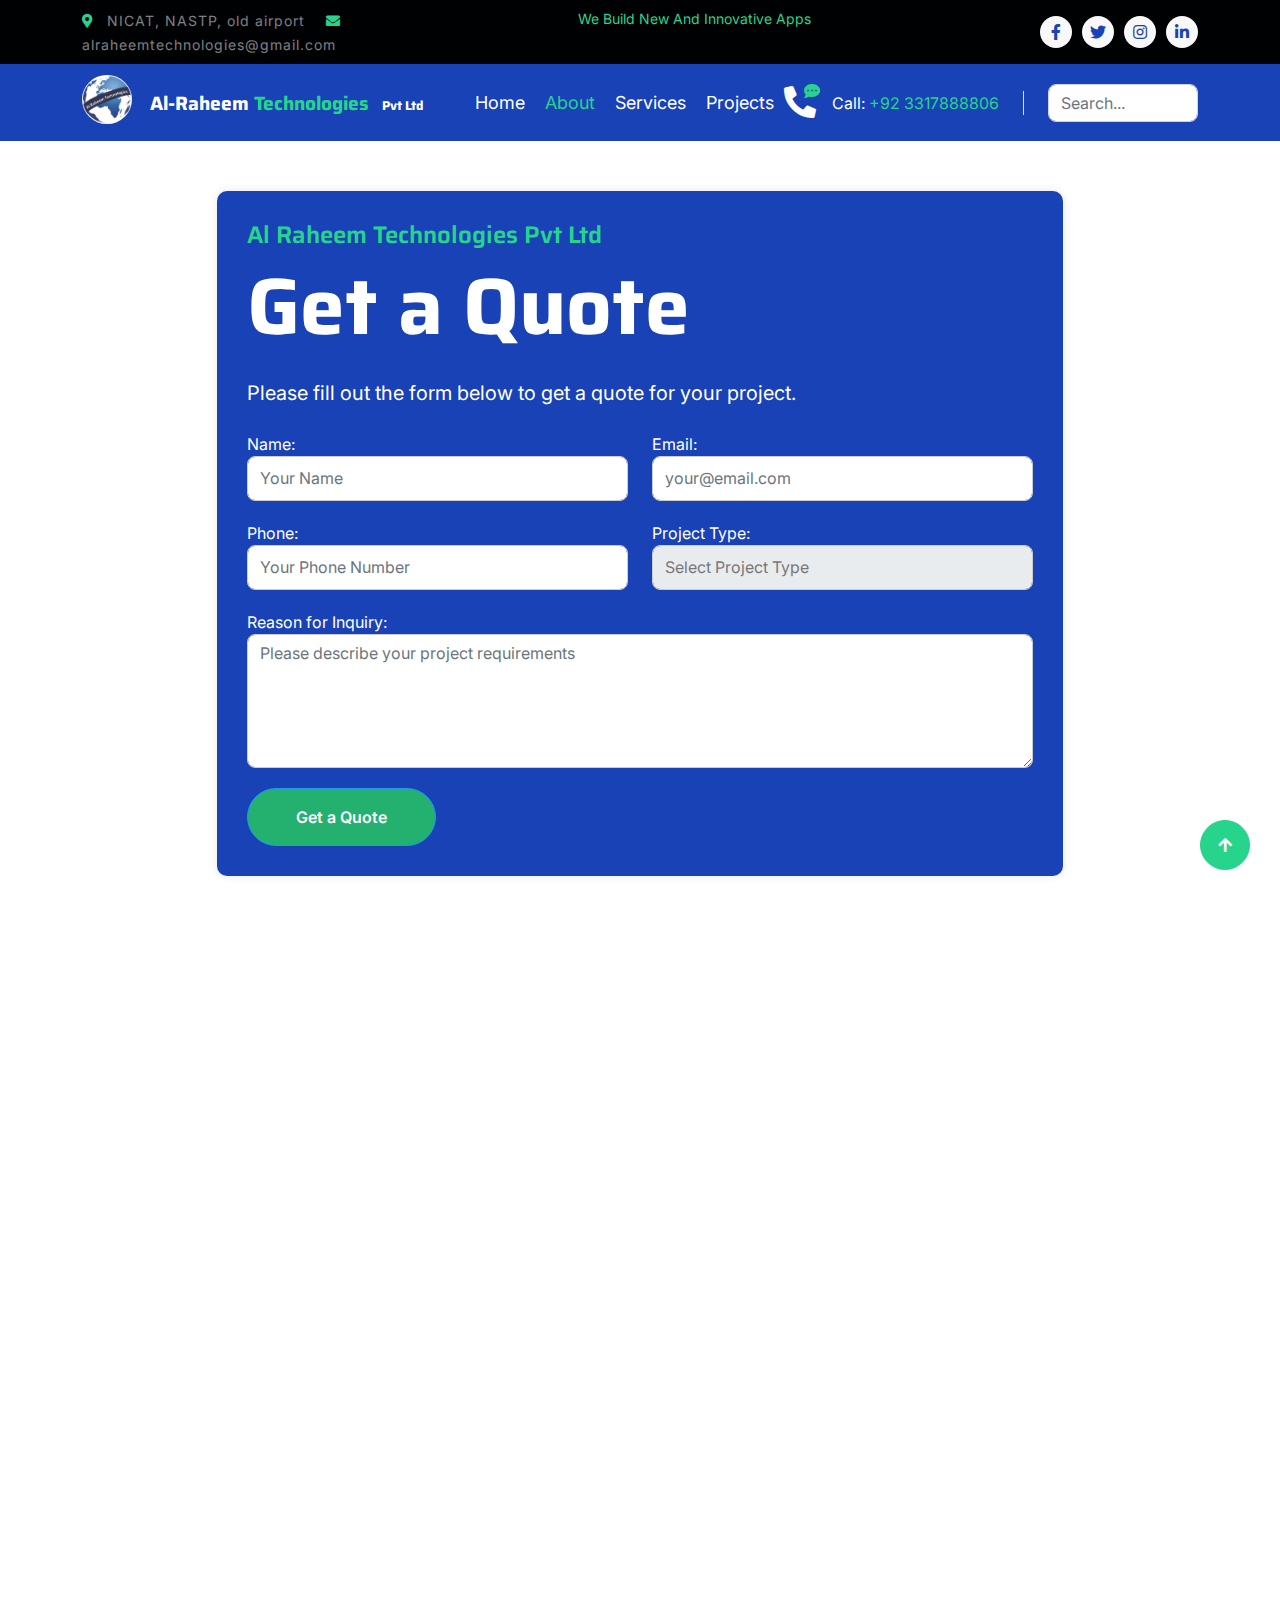
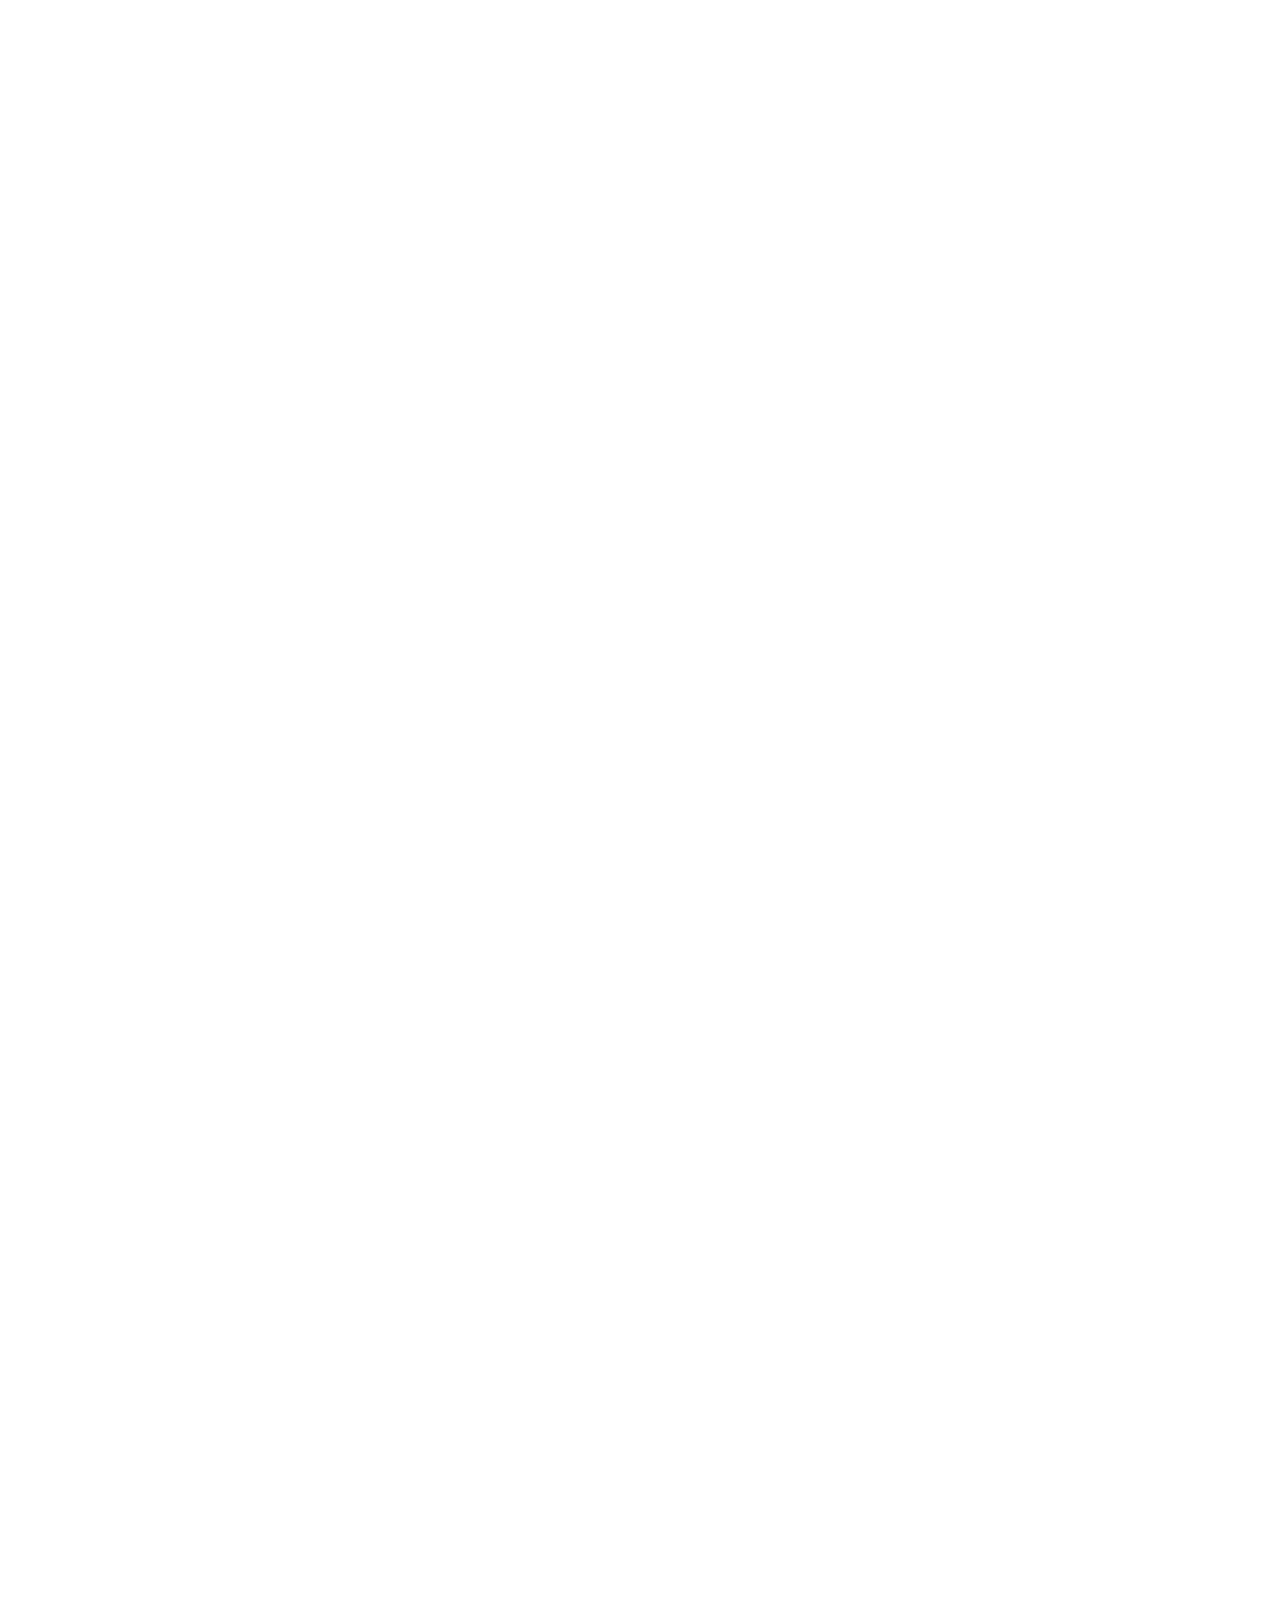
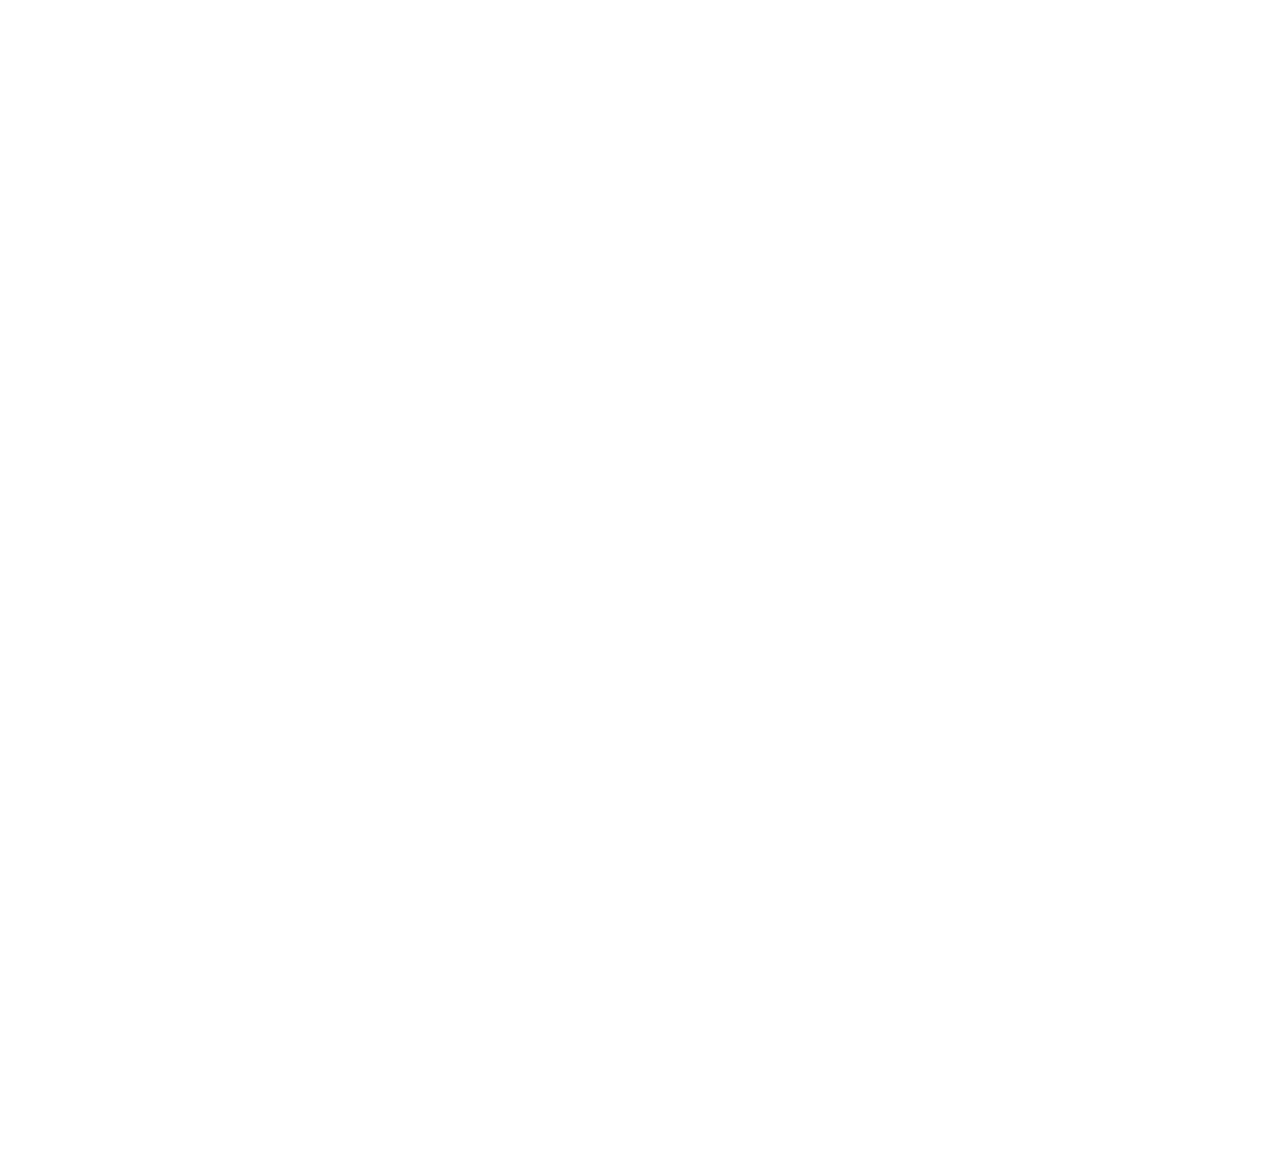
<file: GetAQuote.html>
<!DOCTYPE html>
<html lang="en">

    <head>
        <meta charset="utf-8">
        <title>Al Raheem Technologies pvt ltd</title>
        <meta content="width=device-width, initial-scale=1.0" name="viewport">
        <meta content="" name="keywords">
        <meta content="" name="description">

        <!-- Google Web Fonts -->
        <link rel="preconnect" href="https://fonts.googleapis.com">
        <link rel="preconnect" href="https://fonts.gstatic.com" crossorigin>
        <link href="https://fonts.googleapis.com/css2?family=Inter:wght@400;500;600&family=Saira:wght@500;600;700&display=swap" rel="stylesheet"> 

        <!-- Icon Font Stylesheet -->
        <link href="https://cdnjs.cloudflare.com/ajax/libs/font-awesome/5.10.0/css/all.min.css" rel="stylesheet">
        <link href="https://cdn.jsdelivr.net/npm/bootstrap-icons@1.4.1/font/bootstrap-icons.css" rel="stylesheet">

        <!-- Libraries Stylesheet -->
        <link href="lib/animate/animate.min.css" rel="stylesheet">
        <link href="lib/owlcarousel/assets/owl.carousel.min.css" rel="stylesheet">

        <!-- Customized Bootstrap Stylesheet -->
        <link href="css/bootstrap.min.css" rel="stylesheet">

        <!-- Template Stylesheet -->
        <link href="css/style.css" rel="stylesheet">

        <!-- Responsive Styles -->
        <style>
            @media (max-width: 1199px) {
                #note {
                    display: none !important;
                }
            }
            @media (max-width: 991px) {
                .navbar-nav {
                    background-color: rgba(0, 0, 0, 0.8);
                    padding: 10px;
                }
                .navbar-nav .nav-item {
                    margin-bottom: 5px;
                }
                .d-xl-flex {
                    display: none !important;
                }
            }
            @media (max-width: 767px) {
                .topbar {
                    flex-direction: column;
                    align-items: center;
                }
                .top-info, .top-link {
                    margin-bottom: 10px;
                }
                .page-header h1 {
                    font-size: 2.5rem;
                }
                .about-images img {
                    margin-bottom: 20px;
                }
                .services-item {
                    margin-bottom: 20px;
                }
                .project-item {
                    margin-bottom: 20px;
                }
            }
            @media (max-width: 575px) {
                .page-header h1 {
                    font-size: 2rem;
                }
                .about-images .position-absolute {
                    position: static !important;
                    width: 100% !important;
                }
                .get-a-quote-content {
                    padding: 20px !important;
                }
            }
        </style>
    </head>

    <body>
        <!-- Spinner Start -->
        <div id="spinner" class="show position-fixed translate-middle w-100 vh-100 top-50 start-50 d-flex align-items-center justify-content-center">
            <div class="spinner-grow text-primary" role="status"></div>
        </div>
        <!-- Spinner End -->

        <!-- Topbar Start -->
        <div class="container-fluid bg-dark py-2 d-none d-md-flex">
            <div class="container">
                <div class="d-flex justify-content-between topbar">
                    <div class="top-info">
                        <small class="me-3 text-white-50">
                            <a href="https://www.google.com/maps/place/National+Aerospace+Science+and+Technology+Park+(NASTP)/@33.6075505,73.0999307,17z/data=!3m1!4b1!4m6!3m5!1s0x38dfeb6bb5c0b649:0xb15572084afd9b0e!8m2!3d33.6075505!4d73.0999307!16s%2Fg%2F11t7byw1_1?entry=ttu&g_ep=EgoyMDI0MTAxNi4wIKXMDSoASAFQAw%3D%3D" target="_blank">
                                <i class="fas fa-map-marker-alt me-2 text-secondary"></i>
                            </a>
                            <script>
                                document.getElementById('map-link').addEventListener('click', function(event) {
                                    event.preventDefault();
                                    
                                    fetch(this.href, { method: 'HEAD' })
                                        .then(response => {
                                            if (response.ok) {
                                                window.open(this.href, '_blank');
                                            } else {
                                                alert('Map service unavailable');
                                            }
                                        })
                                        .catch(error => {
                                            alert('Map service unavailable');
                                        });
                                });
                            </script>
                            NICAT, NASTP, old airport
                        </small>
                        <small class="me-3 text-white-50"><a href="mailto:alraheemtechnologies@gmail.com?Subject=Some%20subject"><i class="fas fa-envelope me-2 text-secondary"></i></a>alraheemtechnologies@gmail.com</small>
                    </div>
                    <div id="note" class="text-secondary d-none d-xl-flex"><small>We Build New And Innovative Apps</small></div>
                    <div class="top-link">
                        <a href="https://www.facebook.com/alraheem.technologies.2024" target="_blank" class="bg-light nav-fill btn btn-sm-square rounded-circle"><i class="fab fa-facebook-f text-primary"></i></a>
                        <a href="https://x.com/alraheemtech?lang=en" target="_blank" class="bg-light nav-fill btn btn-sm-square rounded-circle"><i class="fab fa-twitter text-primary"></i></a>
                        <a href="https://www.instagram.com/alraheemtech/?hl=en" target="_blank" class="bg-light nav-fill btn btn-sm-square rounded-circle"><i class="fab fa-instagram text-primary"></i></a>
                        <a href="https://www.linkedin.com/company/alraheemtech/" target="_blank" class="bg-light nav-fill btn btn-sm-square rounded-circle me-0"><i class="fab fa-linkedin-in text-primary"></i></a>
                    </div>
                </div>
            </div>
        </div>
        <!-- Topbar End -->

        <!-- Navbar Start -->
        <div class="container-fluid bg-primary">
            <div class="container">
                <nav class="navbar navbar-dark navbar-expand-lg py-0">
                    <a href="index.html" class="navbar-brand">
                        <h1 class="text-white fw-bold d-flex align-items-center">
                            <div style="display: inline-block; margin-left: 0;">
                                <img style="width: 50px; border-radius: 50%;" src="logo/logo.jpeg" alt="Logo"> <span class="ms-2" style="font-size: 1.2rem;">Al-Raheem<span class="text-secondary"> Technologies </span> <span class="ms-2" style="font-size: 0.8rem;">Pvt Ltd</span></span>
                            </div>
                        </h1>
                    </a>
                
                    <button type="button" class="navbar-toggler me-0" data-bs-toggle="collapse" data-bs-target="#navbarCollapse">
                        <span class="navbar-toggler-icon"></span>
                    </button>
                    <div class="collapse navbar-collapse bg-transparent" id="navbarCollapse">
                        <div class="navbar-nav ms-auto">
                            <a href="index.html" class="nav-item nav-link">Home</a>
                            <a href="about.html" class="nav-item nav-link active text-secondary">About</a>
                            <a href="service.html" class="nav-item nav-link">Services</a>
                            <a href="project.html" class="nav-item nav-link">Projects</a>
                        </div>
                    </div>
                    <div class="d-none d-xl-flex align-items-center">
                        <div id="phone-tada" class="d-flex align-items-center me-3">
                          <a href="tel: +923317888806" class="position-relative animated tada infinite">
                             <i class="fa fa-phone-alt text-white fa-2x"></i>
                          <div class="position-absolute" style="top: -7px; left: 20px;">
                          <span><i class="fa fa-comment-dots text-secondary"></i></span>
                         </div>
                            </a>
                         </div>
                    </div>
                    
                    <div class="d-flex flex-column pe-4 border-end text-white">
                        <span class="text-white-30">Call:<span class="text-secondary">  +92</span>
                        <span class="text-secondary">3317888806</span>
                    </div>
                    <div class="d-flex align-items-center ms-4">
                        <form id="searchForm" class="d-flex">
                            <input type="text" name="query" id="searchQuery" placeholder="Search..." class="form-control" style="width: 150px;">
                        </form>
                    </div>
                </nav>
            </div>
        </div>
        
        <script src="https://code.jquery.com/jquery-3.6.0.min.js"></script>
        <script>
            $(document).ready(function() {
                $('#searchForm').on('submit', function(event) {
                    event.preventDefault(); // Prevent the default form submission
        
                    var query = $('#searchQuery').val();
                    if (query.trim() === '') {
                        alert('Please enter a search query');
                        return;
                    }
        
                    performSearch(query);
                }); 
        
                function performSearch(query) {
                    // Convert query to lowercase for case-insensitive comparison
                    var normalizedQuery = query.trim().toLowerCase();
        
                    // Define a mapping of queries to pages
                    var pageMappings = {
                        'home': 'index.html',
                        'about': 'about.html',
                        'contact': 'contact.html',
                        'services': 'service.html',
                        'projects': 'project.html'
                    };
        
                    // Check if the query matches one of the predefined pages
                    if (pageMappings[normalizedQuery]) {
                        // Redirect to the corresponding page
                        window.location.href = pageMappings[normalizedQuery];
                    } else {
                        // Display "No search results found" message
                        alert('No search results found for: ' + query);
                    }
                }
            });
        </script>               
        <!-- Navbar End -->

       <!-- Get a Quote Section Start -->
        <div class="container-fluid px-0" style="background-color: #ffffff; padding: 50px 0;">
            <div class="row justify-content-center">
                <div class="col-lg-8">
                    <div class="get-a-quote-content" style="background-color: #1842b6; padding: 30px; border-radius: 10px; box-shadow: 0 0 10px rgba(0, 0, 0, 0.1);">
                        <h6 class="text-secondary h4" style="color: #34a853;">Al Raheem Technologies Pvt Ltd</h6>
                        <h1 class="text-white display-1 mb-4" style="color: #198754;">Get a Quote</h1>
                        <p class="mb-4 text-gray fs-5" style="color: #ffffff;">Please fill out the form below to get a quote for your project.</p>
                        <form>
                            <div class="row">
                                <div class="col-md-6">
                                    <div class="form-group">
                                        <label for="name" class="text-gray" style="color: #ffffff;">Name:</label>
                                        <input type="text" class="form-control" id="name" placeholder="Your Name" style="height: 45px; margin-bottom: 20px; border-color: #ccc;">
                                    </div>
                                </div>
                                <div class="col-md-6">
                                    <div class="form-group">
                                        <label for="email" class="text-gray" style="color: #ffffff;">Email:</label>
                                        <input type="email" class="form-control" id="email" placeholder="your@email.com" style="height: 45px; margin-bottom: 20px; border-color: #ccc;">
                                    </div>
                                </div>
                            </div>
                            <div class="row">
                                <div class="col-md-6">
                                    <div class="form-group">
                                        <label for="phone" class="text-gray" style="color: #ffffff;">Phone:</label>
                                        <input type="tel" class="form-control" id="phone" placeholder="Your Phone Number" style="height: 45px; margin-bottom: 20px; border-color: #ccc;">
                                    </div>
                                </div>
                                <div class="col-md-6">
                                    <div class="form-group">
                                        <label for="project-type" class="text-gray" style="color: #ffffff;">Project Type:</label>
                                        <select class="form-control" id="project-type" style="height: 45px; margin-bottom: 20px; border-color: #ccc;">
                                            <option value="">Select Project Type</option>
                                            <option value="web-development">Web Development</option>
                                            <option value="mobile-app-development">Mobile App Development</option>
                                            <option value="digital-marketing">Digital Marketing</option>
                                        </select>
                                    </div>
                                </div>
                            </div>
                            <div class="form-group">
                                <label for="reason" class="text-gray" style="color: #ffffff;">Reason for Inquiry:</label>
                                <textarea class="form-control" id="reason" rows="5" placeholder="Please describe your project requirements" style="margin-bottom: 20px; border-color: #ccc;"></textarea>
                            </div>
                            <button type="submit" class="px-4 py-sm-3 px-sm-5 btn btn-primary rounded-pill" style="background-color: #24b06f; border-color: #2196f3; color: #fff;">Get a Quote</button>
                        </form>
                    </div>
                </div>
            </div>
        </div>
        <!-- Get a Quote Section End -->

        <!--    -->
        <div class="container-fluid testimonial py-5 mb-5">
            <div class="container">
                <div class="text-center mx-auto pb-5 wow fadeIn" data-wow-delay=".3s" style="max-width: 600px;">
                    <h5 class="text-primary">What We Say</h5>
                    <h1>What We Want</h1>
                </div>
                <div class="owl-carousel testimonial-carousel wow fadeIn" data-wow-delay=".5s">
                    <div class="testimonial-item border p-4">
                        <div class="d-flex align-items-center">
                            <div class="ms-4">
                                <h4 class="text-secondary">Vision</h4>
                            </div>
                        </div>
                        <div class="border-top mt-4 pt-3">
                            <p class="mb-0">To be a global leader in 
                                mobile and web 
                                development, delivering 
                                transformative solutions 
                                and making a positive 
                                impact on businesses and 
                                society</p>
                        </div>
                    </div>
                    <div class="testimonial-item border p-4">
                        <div class="d-flex align-items-center">
                            <div class="ms-4">
                                <h4 class="text-secondary">Mission</h4>
                            </div>
                        </div>
                        <div class="border-top mt-4 pt-3">
                            <p class="mb-0">Empowering businesses 
                                with innovative mobile 
                                and web solutions for 
                                enhanced digital 
                                presence and sustainable 
                                growth</p>
                        </div>
                    </div>
                    <div class="testimonial-item border p-4">
                        <div class="d-flex align-items-center">
                            <div class="ms-4">
                                <h4 class="text-secondary">Value</h4>
                            </div>
                        </div>
                        <div class="border-top mt-4 pt-3">
                            <p class="mb-0">Excellence: Delivering top quality solutions and exceptional 
                                customer service. 
                                Innovation: Embracing the latest 
                                technologies and methodologies 
                                for groundbreaking solutions. 
                                Collaboration: Partnering closely 
                                with clients for aligned and 
                                successful outcomes. 
                                Integrity: Upholding ethical 
                                standards, transparency, and 
                                trust.</p>
                        </div>
                    </div>
                </div>
            </div>
        </div>

        <!-- Testimonial End -->

        <!-- About Start -->
        <div class="container-fluid py-5 my-5">
            <div class="container pt-5">
                <div class="row g-5">
                    <div class="col-lg-5 col-md-6 col-sm-12 wow fadeIn" data-wow-delay=".3s">
                        <div class="h-100 position-relative">
                            <img src="img/about-1.jpg" class="img-fluid w-75 rounded" alt="" style="margin-bottom: 25%;">
                            <div class="position-absolute w-75" style="top: 25%; left: 25%;">
                                <img src="img/about-2.jpg" class="img-fluid w-100 rounded" alt="">
                            </div>
                        </div>
                    </div>
                    <div class="col-lg-7 col-md-6 col-sm-12 wow fadeIn" data-wow-delay=".5s">
                        <h5 class="text-primary">About Us</h5>
                        <h1 class="mb-4">About Al Raheem Technologies Pvt Ltd and Our Ideas</h1>
                        <p>Al Raheem Technologies Pvt Ltd was established in 2018 to provide
                            information technology solutions for small to medium
                            -sized
                            businesses. Our mission is to cultivate professional
                            relationships with our clients to provide effective and reliable
                            information technology solutions for their needs. As an
                            established technology
                            -intensive company, we pride ourselves
                            on providing
                            a comprehensive suite of solutions comprising of
                            custom software, web development, mobile application
                            development, on/offsite services, software and web application
                            testing.</p>
                        <p class="mb-4">We will deliver state
                            -of-the
                            -art solutions in various
                            areas including integrated business solutions, system
                            applications, product development, Internet applications and
                            communication
                            & network management services. At
                            Technology Solutions, we guarantee rapid, reliable and robust
                            information technology solutions that work.</p>
                        <a href="" class="btn btn-secondary rounded-pill px-5 py-3 text-white">More Details</a>
                    </div>
                </div>
            </div>
        </div>
        <!-- About End -->


        <!-- Services Start -->
        <div class="container-fluid services py-5 mb-5">
            <div class="container">
                <div class="text-center mx-auto pb-5 wow fadeIn" data-wow-delay=".3s" style="max-width: 600px;">
                    <h5 class="text-primary">Our Services</h5>
                    <h1>Services We Provide</h1>
                </div>
                <div class="row g-5 services-inner">
                    <div class="col-md-6 col-lg-4 wow fadeIn" data-wow-delay=".3s">
                        <div style="display: flex; align-items: center;" class="services-item bg-light">
                            <div class="p-4 text-center services-content">
                                <div class="services-content-icon">
                                    <img style="width: 30%;" src="icons/1.png" alt="Mobile Solutions">
                                    <h4 class="mb-3">Mobile Solutions</h4>
                                </div>
                            </div>
                        </div>
                    </div>
                    <div class="col-md-6 col-lg-4 wow fadeIn" data-wow-delay=".5s">
                        <div style="display: flex; align-items: center;" class="services-item bg-light">
                            <div class="p-4 text-center services-content">
                                <div class="services-content-icon">
                                    <img style="width: 30%;" src="icons/2.png" alt="Design & Branding">
                                    <h4 class="mb-3">Design & Branding</h4>
                                </div>
                            </div>
                        </div>
                    </div>
                    <div class="col-md-6 col-lg-4 wow fadeIn" data-wow-delay=".7s">
                        <div style="display: flex; align-items: center;" class="services-item bg-light">
                            <div class="p-4 text-center services-content">
                                <div class="services-content-icon">
                                    <img style="width: 30%;" src="icons/3.png" alt="Define User Experience">
                                    <h4 class="mb-3">Define User Experience</h4>
                                </div>
                            </div>
                        </div>
                    </div>
                    <div class="col-md-6 col-lg-4 wow fadeIn" data-wow-delay=".3s">
                        <div style="display: flex; align-items: center;" class="services-item bg-light">
                            <div class="p-4 text-center services-content">
                                <div class="services-content-icon">
                                    <img style="width: 30%;" src="icons/4.png" alt="Requirement Engineering">
                                    <h4 class="mb-3">Requirement Engineering</h4>
                                </div>
                            </div>
                        </div>
                    </div>
                    <div class="col-md-6 col-lg-4 wow fadeIn" data-wow-delay=".5s">
                        <div style="display: flex; align-items: center;" class="services-item bg-light">
                            <div class="p-4 text-center services-content">
                                <div class="services-content-icon">
                                    <img style="width: 30%;" src="icons/5.png" alt="Technical Development">
                                    <h4 class="mb-3">Technical Development</h4>
                                </div>
                            </div>
                        </div>
                    </div>
                    <div class="col-md-6 col-lg-4 wow fadeIn" data-wow-delay=".7s">
                        <div style="display: flex; align-items: center;" class="services-item bg-light">
                            <div class="p-4 text-center services-content">
                                <div class="services-content-icon">
                                    <img style="width: 30%;" src="icons/6.png" alt="Content Management">
                                    <h4 class="mb-3">Content Management</h4>
                                </div>
                            </div>
                        </div>
                    </div>
                    <div class="col-md-6 col-lg-4 wow fadeIn" data-wow-delay=".7s">
                        <div style="display: flex; align-items: center;" class="services-item bg-light">
                            <div class="p-4 text-center services-content">
                                <div class="services-content-icon">
                                    <img style="width: 30%;" src="icons/7.png" alt="Quality Assurance">
                                    <h4 class="mb-3">Quality Assurance</h4>
                                </div>
                            </div>
                        </div>
                    </div>
                    <div class="col-md-6 col-lg-4 wow fadeIn" data-wow-delay=".7s">
                        <div style="display: flex; align-items: center;" class="services-item bg-light">
                            <div class="p-4 text-center services-content">
                                <div class="services-content-icon">
                                    <img style="width: 30%;" src="icons/8.png" alt="Content Creation">
                                    <h4 class="mb-3">Content Creation</h4>
                                </div>
                            </div>
                        </div>
                    </div>
                    <div class="col-md-6 col-lg-4 wow fadeIn" data-wow-delay=".7s">
                        <div style="display: flex; align-items: center;" class="services-item bg-light">
                            <div class="p-4 text-center services-content">
                                <div class="services-content-icon">
                                    <img style="width: 30%;" src="icons/9.png" alt="Support and Maintenance">
                                    <h4 class="mb-3">Support and Maintenance</h4>
                                </div>
                            </div>
                        </div>
                    </div>
                </div>
            </div>
        </div>
        <!-- Services End -->


        <!-- Project Start -->
        <div class="container-fluid project py-5 mb-5">
            <div class="container">
                <div class="text-center mx-auto pb-5 wow fadeIn" data-wow-delay=".3s" style="max-width: 600px;">
                    <h5 class="text-primary">Our Project</h5>
                    <h1>Our Recently Completed Projects</h1>
                </div>
                <div class="row g-5">
                    <div class="col-md-6 col-lg-4 wow fadeIn" data-wow-delay=".3s">
                        <div class="project-item">
                            <div class="project-img">
                                <img src="projects/1.png" class="img-fluid w-100 rounded" alt="">
                                <div class="project-content">
                                    <a href="#" class="text-center">
                                        <h4 class="text-secondary">Web design</h4>
                                        <p class="m-0 text-white">Web Analysis</p>
                                    </a>
                                </div>
                            </div>
                        </div>
                    </div>
                    <div class="col-md-6 col-lg-4 wow fadeIn" data-wow-delay=".5s">
                        <div class="project-item">
                            <div class="project-img">
                                <img src="projects/2.png" class="img-fluid w-100 rounded" alt="">
                                <div class="project-content">
                                    <a href="#" class="text-center">
                                        <h4 class="text-secondary">Web design</h4>
                                        <p class="m-0 text-white">Web Analysis</p>
                                    </a>
                                </div>
                            </div>
                        </div>
                    </div>
                    <div class="col-md-6 col-lg-4 wow fadeIn" data-wow-delay=".7s">
                        <div class="project-item">
                            <div class="project-img">
                                <img src="projects/3.png" class="img-fluid w-100 rounded" alt="">
                                <div class="project-content">
                                    <a href="#" class="text-center">
                                        <h4 class="text-secondary">Multiple Platforms</h4>
                                        <p class="m-0 text-white">Design and Build</p>
                                    </a>
                                </div>
                            </div>
                        </div>
                    </div>
                    <div class="col-md-6 col-lg-4 wow fadeIn" data-wow-delay=".3s">
                        <div class="project-item">
                            <div class="project-img">
                                <img src="projects/4.png" class="img-fluid w-100 rounded" alt="">
                                <div class="project-content">
                                    <a href="#" class="text-center">
                                        <h4 class="text-secondary">Multiple Platforms</h4>
                                        <p class="m-0 text-white">Design and Build</p>
                                    </a>
                                </div>
                            </div>
                        </div>
                    </div>
                    <div class="col-md-6 col-lg-4 wow fadeIn" data-wow-delay=".5s">
                        <div class="project-item">
                            <div class="project-img">
                                <img src="projects/5.png" class="img-fluid w-100 rounded" alt="">
                                <div class="project-content">
                                    <a href="#" class="text-center">
                                        <h4 class="text-secondary">Multiple Platforms</h4>
                                        <p class="m-0 text-white">Design and Build</p>
                                    </a>
                                </div>
                            </div>
                        </div>
                    </div>
                    <!-- <div class="col-md-6 col-lg-4 wow fadeIn" data-wow-delay=".7s">
                        <div class="project-item">
                            <div class="project-img">
                                <img src="img/project-6.jpg" class="img-fluid w-100 rounded" alt="">
                                <div class="project-content">
                                    <a href="#" class="text-center">
                                        <h4 class="text-secondary">keyword Research</h4>
                                        <p class="m-0 text-white">keyword Analysis</p>
                                    </a>
                                </div>
                            </div>
                        </div>
                    </div> -->
                </div>
            </div>
        </div>
        <!-- Project End -->


        <!-- Blog Start -->
        <!-- <div class="container-fluid blog py-5 mb-5">
            <div class="container">
                <div class="text-center mx-auto pb-5 wow fadeIn" data-wow-delay=".3s" style="max-width: 600px;">
                    <h5 class="text-primary">Our Blog</h5>
                    <h1>Latest Blog & News</h1>
                </div>
                <div class="row g-5 justify-content-center">
                    <div class="col-lg-6 col-xl-4 wow fadeIn" data-wow-delay=".3s">
                        <div class="blog-item position-relative bg-light rounded">
                            <img src="img/blog-1.jpg" class="img-fluid w-100 rounded-top" alt="">
                            <span class="position-absolute px-4 py-3 bg-primary text-white rounded" style="top: -28px; right: 20px;">Web Design</span>
                            <div class="blog-btn d-flex justify-content-between position-relative px-3" style="margin-top: -75px;">
                                <div class="blog-icon btn btn-secondary px-3 rounded-pill my-auto">
                                    <a href="" class="btn text-white">Read More</a>
                                </div>
                                <div class="blog-btn-icon btn btn-secondary px-4 py-3 rounded-pill ">
                                    <div class="blog-icon-1">
                                        <p class="text-white px-2">Share<i class="fa fa-arrow-right ms-3"></i></p>
                                    </div>
                                    <div class="blog-icon-2">
                                        <a href="" class="btn me-1"><i class="fab fa-facebook-f text-white"></i></a>
                                        <a href="" class="btn me-1"><i class="fab fa-twitter text-white"></i></a>
                                        <a href="" class="btn me-1"><i class="fab fa-instagram text-white"></i></a>
                                    </div>
                                </div>
                            </div>
                            <div class="blog-content text-center position-relative px-3" style="margin-top: -25px;">
                                <img src="img/admin.jpg" class="img-fluid rounded-circle border border-4 border-white mb-3" alt="">
                                <h5 class="">By Daniel Martin</h5>
                                <span class="text-secondary">24 March 2023</span>
                                <p class="py-2">Lorem ipsum dolor sit amet elit. Sed efficitur quis purus ut interdum. Aliquam dolor eget urna ultricies tincidunt libero sit amet</p>
                            </div>
                            <div class="blog-coment d-flex justify-content-between px-4 py-2 border bg-primary rounded-bottom">
                                <a href="" class="text-white"><small><i class="fas fa-share me-2 text-secondary"></i>5324 Share</small></a>
                                <a href="" class="text-white"><small><i class="fa fa-comments me-2 text-secondary"></i>5 Comments</small></a>
                            </div>
                        </div>
                    </div>
                    <div class="col-lg-6 col-xl-4 wow fadeIn" data-wow-delay=".5s">
                        <div class="blog-item position-relative bg-light rounded">
                            <img src="img/blog-2.jpg" class="img-fluid w-100 rounded-top" alt="">
                            <span class="position-absolute px-4 py-3 bg-primary text-white rounded" style="top: -28px; right: 20px;">Development</span>
                            <div class="blog-btn d-flex justify-content-between position-relative px-3" style="margin-top: -75px;">
                                <div class="blog-icon btn btn-secondary px-3 rounded-pill my-auto">
                                    <a href="" class="btn text-white ">Read More</a>
                                </div>
                                <div class="blog-btn-icon btn btn-secondary px-4 py-3 rounded-pill ">
                                    <div class="blog-icon-1">
                                        <p class="text-white px-2">Share<i class="fa fa-arrow-right ms-3"></i></p>
                                    </div>
                                    <div class="blog-icon-2">
                                        <a href="" class="btn me-1"><i class="fab fa-facebook-f text-white"></i></a>
                                        <a href="" class="btn me-1"><i class="fab fa-twitter text-white"></i></a>
                                        <a href="" class="btn me-1"><i class="fab fa-instagram text-white"></i></a>
                                    </div>
                                </div>
                            </div>
                            <div class="blog-content text-center position-relative px-3" style="margin-top: -25px;">
                                <img src="img/admin.jpg" class="img-fluid rounded-circle border border-4 border-white mb-3" alt="">
                                <h5 class="">By Daniel Martin</h5>
                                <span class="text-secondary">23 April 2023</span>
                                <p class="py-2">Lorem ipsum dolor sit amet elit. Sed efficitur quis purus ut interdum. Aliquam dolor eget urna ultricies tincidunt libero sit amet</p>
                            </div>
                            <div class="blog-coment d-flex justify-content-between px-4 py-2 border bg-primary rounded-bottom">
                                <a href="" class="text-white"><small><i class="fas fa-share me-2 text-secondary"></i>5324 Share</small></a>
                                <a href="" class="text-white"><small><i class="fa fa-comments me-2 text-secondary"></i>5 Comments</small></a>
                            </div>
                        </div>
                    </div>
                    <div class="col-lg-6 col-xl-4 wow fadeIn" data-wow-delay=".7s">
                        <div class="blog-item position-relative bg-light rounded">
                            <img src="img/blog-3.jpg" class="img-fluid w-100 rounded-top" alt="">
                            <span class="position-absolute px-4 py-3 bg-primary text-white rounded" style="top: -28px; right: 20px;">Mobile App</span>
                            <div class="blog-btn d-flex justify-content-between position-relative px-3" style="margin-top: -75px;">
                                <div class="blog-icon btn btn-secondary px-3 rounded-pill my-auto">
                                    <a href="" class="btn text-white ">Read More</a>
                                </div>
                                <div class="blog-btn-icon btn btn-secondary px-4 py-3 rounded-pill ">
                                    <div class="blog-icon-1">
                                        <p class="text-white px-2">Share<i class="fa fa-arrow-right ms-3"></i></p>
                                    </div>
                                    <div class="blog-icon-2">
                                        <a href="" class="btn me-1"><i class="fab fa-facebook-f text-white"></i></a>
                                        <a href="" class="btn me-1"><i class="fab fa-twitter text-white"></i></a>
                                        <a href="" class="btn me-1"><i class="fab fa-instagram text-white"></i></a>
                                    </div>
                                </div>
                            </div>
                            <div class="blog-content text-center position-relative px-3" style="margin-top: -25px;">
                                <img src="img/admin.jpg" class="img-fluid rounded-circle border border-4 border-white mb-3" alt="">
                                <h5 class="">By Daniel Martin</h5>
                                <span class="text-secondary">30 jan 2023</span>
                                <p class="py-2">Lorem ipsum dolor sit amet elit. Sed efficitur quis purus ut interdum. Aliquam dolor eget urna ultricies tincidunt libero sit amet</p>
                            </div>
                            <div class="blog-coments d-flex justify-content-between px-4 py-2 border bg-primary rounded-bottom">
                                <a href="" class="text-white"><small><i class="fas fa-share me-2 text-secondary"></i>5324 Share</small></a>
                                <a href="" class="text-white"><small><i class="fa fa-comments me-2 text-secondary"></i>5 Comments</small></a>
                            </div>
                        </div>
                    </div>
                </div>
            </div>
        </div> -->
        <!-- Blog End -->


        <!-- Team Start -->
        <!-- <div class="container-fluid py-5 mb-5 team">
            <div class="container">
                <div class="text-center mx-auto pb-5 wow fadeIn" data-wow-delay=".3s" style="max-width: 600px;">
                    <h5 class="text-primary">Our Team</h5>
                    <h1>Meet our expert Team</h1>
                </div>
                <div class="owl-carousel team-carousel wow fadeIn" data-wow-delay=".5s">
                    <div class="rounded team-item">
                        <div class="team-content">
                            <div class="team-img-icon">
                                <div class="team-img rounded-circle">
                                    <img src="img/team-1.jpg" class="img-fluid w-100 rounded-circle" alt="">
                                </div>
                                <div class="team-name text-center py-3">
                                    <h4 class="">Full Name</h4>
                                    <p class="m-0">Designation</p>
                                </div>
                                <div class="team-icon d-flex justify-content-center pb-4">
                                    <a class="btn btn-square btn-secondary text-white rounded-circle m-1" href=""><i class="fab fa-facebook-f"></i></a>
                                    <a class="btn btn-square btn-secondary text-white rounded-circle m-1" href=""><i class="fab fa-twitter"></i></a>
                                    <a class="btn btn-square btn-secondary text-white rounded-circle m-1" href=""><i class="fab fa-instagram"></i></a>
                                    <a class="btn btn-square btn-secondary text-white rounded-circle m-1" href=""><i class="fab fa-linkedin-in"></i></a>
                                </div>
                            </div>
                        </div>
                    </div>
                    <div class="rounded team-item">
                        <div class="team-content">
                            <div class="team-img-icon">
                                <div class="team-img rounded-circle">
                                    <img src="img/team-2.jpg" class="img-fluid w-100 rounded-circle" alt="">
                                </div>
                                <div class="team-name text-center py-3">
                                    <h4 class="">Full Name</h4>
                                    <p class="m-0">Designation</p>
                                </div>
                                <div class="team-icon d-flex justify-content-center pb-4">
                                    <a class="btn btn-square btn-secondary text-white rounded-circle m-1" href=""><i class="fab fa-facebook-f"></i></a>
                                    <a class="btn btn-square btn-secondary text-white rounded-circle m-1" href=""><i class="fab fa-twitter"></i></a>
                                    <a class="btn btn-square btn-secondary text-white rounded-circle m-1" href=""><i class="fab fa-instagram"></i></a>
                                    <a class="btn btn-square btn-secondary text-white rounded-circle m-1" href=""><i class="fab fa-linkedin-in"></i></a>
                                </div>
                            </div>
                        </div>
                    </div>
                    <div class="rounded team-item">
                        <div class="team-content">
                            <div class="team-img-icon">
                                <div class="team-img rounded-circle">
                                    <img src="img/team-3.jpg" class="img-fluid w-100 rounded-circle" alt="">
                                </div>
                                <div class="team-name text-center py-3">
                                    <h4 class="">Full Name</h4>
                                    <p class="m-0">Designation</p>
                                </div>
                                <div class="team-icon d-flex justify-content-center pb-4">
                                    <a class="btn btn-square btn-secondary text-white rounded-circle m-1" href=""><i class="fab fa-facebook-f"></i></a>
                                    <a class="btn btn-square btn-secondary text-white rounded-circle m-1" href=""><i class="fab fa-twitter"></i></a>
                                    <a class="btn btn-square btn-secondary text-white rounded-circle m-1" href=""><i class="fab fa-instagram"></i></a>
                                    <a class="btn btn-square btn-secondary text-white rounded-circle m-1" href=""><i class="fab fa-linkedin-in"></i></a>
                                </div>
                            </div>
                        </div>
                    </div>
                    <div class="rounded team-item">
                        <div class="team-content">
                            <div class="team-img-icon">
                                <div class="team-img rounded-circle">
                                    <img src="img/team-4.jpg" class="img-fluid w-100 rounded-circle" alt="">
                                </div>
                                <div class="team-name text-center py-3">
                                    <h4 class="">Full Name</h4>
                                    <p class="m-0">Designation</p>
                                </div>
                                <div class="team-icon d-flex justify-content-center pb-4">
                                    <a class="btn btn-square btn-secondary text-white rounded-circle m-1" href=""><i class="fab fa-facebook-f"></i></a>
                                    <a class="btn btn-square btn-secondary text-white rounded-circle m-1" href=""><i class="fab fa-twitter"></i></a>
                                    <a class="btn btn-square btn-secondary text-white rounded-circle m-1" href=""><i class="fab fa-instagram"></i></a>
                                    <a class="btn btn-square btn-secondary text-white rounded-circle m-1" href=""><i class="fab fa-linkedin-in"></i></a>
                                </div>
                            </div>
                        </div>
                    </div>
                </div>
            </div>
        </div> -->
        <!-- Team End -->

        <!-- Contact Start -->
        <!-- <div class="container-fluid py-5 mb-5">
            <div class="container">
                <div class="text-center mx-auto pb-5 wow fadeIn" data-wow-delay=".3s" style="max-width: 600px;">
                    <h5 class="text-primary">Get In Touch</h5>
                    <h1 class="mb-3">Contact for any query</h1>
                    <p class="mb-2">The contact form is currently inactive. Get a functional and working contact form with Ajax & PHP in a few minutes. Just copy and paste the files, add a little code and you're done. <a href="https://htmlcodex.com/contact-form">Download Now</a>.</p>
                </div>
                <div class="contact-detail position-relative p-5">
                    <div class="row g-5 mb-5 justify-content-center">
                        <div class="col-xl-4 col-lg-6 wow fadeIn" data-wow-delay=".3s">
                            <div class="d-flex bg-light p-3 rounded">
                                <div class="flex-shrink-0 btn-square bg-secondary rounded-circle" style="width: 64px; height: 64px;">
                                    <i class="fas fa-map-marker-alt text-white"></i>
                                </div>
                                <div class="ms-3">
                                    <h4 class="text-primary">Address</h4>
                                    <a href="https://goo.gl/maps/Zd4BCynmTb98ivUJ6" target="_blank" class="h5">23 rank Str, NY</a>
                                </div>
                            </div>
                        </div>
                        <div class="col-xl-4 col-lg-6 wow fadeIn" data-wow-delay=".5s">
                            <div class="d-flex bg-light p-3 rounded">
                                <div class="flex-shrink-0 btn-square bg-secondary rounded-circle" style="width: 64px; height: 64px;">
                                    <i class="fa fa-phone text-white"></i>
                                </div>
                                <div class="ms-3">
                                    <h4 class="text-primary">Call Us</h4>
                                    <a class="h5" href="tel:+0123456789" target="_blank">+012 3456 7890</a>
                                </div>
                            </div>
                        </div>
                        <div class="col-xl-4 col-lg-6 wow fadeIn" data-wow-delay=".7s">
                            <div class="d-flex bg-light p-3 rounded">
                                <div class="flex-shrink-0 btn-square bg-secondary rounded-circle" style="width: 64px; height: 64px;">
                                    <i class="fa fa-envelope text-white"></i>
                                </div>
                                <div class="ms-3">
                                    <h4 class="text-primary">Email Us</h4>
                                    <a class="h5" href="mailto:info@example.com" target="_blank">info@example.com</a>
                                </div>
                            </div>
                        </div>
                    </div>
                    <div class="row g-5">
                        <div class="col-lg-6 wow fadeIn" data-wow-delay=".3s">
                            <div class="p-5 h-100 rounded contact-map">
                                <iframe class="rounded w-100 h-100" src="https://www.google.com/maps/embed?pb=!1m18!1m12!1m3!1d3025.4710403339755!2d-73.82241512404069!3d40.685622471397615!2m3!1f0!2f0!3f0!3m2!1i1024!2i768!4f13.1!3m3!1m2!1s0x89c26749046ee14f%3A0xea672968476d962c!2s123rd%20St%2C%20Queens%2C%20NY%2C%20USA!5e0!3m2!1sen!2sbd!4v1686493221834!5m2!1sen!2sbd" style="border:0;" allowfullscreen="" loading="lazy" referrerpolicy="no-referrer-when-downgrade"></iframe>
                            </div>
                        </div>
                        <div class="col-lg-6 wow fadeIn" data-wow-delay=".5s">
                            <div class="p-5 rounded contact-form">
                                <div class="mb-4">
                                    <input type="text" class="form-control border-0 py-3" placeholder="Your Name">
                                </div>
                                <div class="mb-4">
                                    <input type="email" class="form-control border-0 py-3" placeholder="Your Email">
                                </div>
                                <div class="mb-4">
                                    <input type="text" class="form-control border-0 py-3" placeholder="Project">
                                </div>
                                <div class="mb-4">
                                    <textarea class="w-100 form-control border-0 py-3" rows="6" cols="10" placeholder="Message"></textarea>
                                </div>
                                <div class="text-start">
                                    <button class="btn bg-primary text-white py-3 px-5" type="button">Send Message</button>
                                </div>
                            </div>
                        </div>
                    </div>
                </div>
            </div> 
        </div> -->
        <!-- Contact End -->


        <!-- Footer Start -->
        <div class="container-fluid footer bg-dark wow fadeIn" data-wow-delay=".3s">
            <div class="container pt-5 pb-4">
                <div class="row g-5">
                    <div class="col-lg-3 col-md-6">
                        <a href="index.html">
                            <h1 class="text-secondary h4 animated fadeInUp">Al Raheem Technologies <small class="text-white"> Pvt Ltd </small></h1>
                        </a>
                        <p class="mt-4 text-light"></p>
                        <!-- <div class="d-flex hightech-link">
                            <a href="" class="btn-light nav-fill btn btn-square rounded-circle me-2"><i class="fab fa-facebook-f text-primary"></i></a>
                            <a href="" class="btn-light nav-fill btn btn-square rounded-circle me-2"><i class="fab fa-twitter text-primary"></i></a>
                            <a href="" class="btn-light nav-fill btn btn-square rounded-circle me-2"><i class="fab fa-instagram text-primary"></i></a>
                            <a href="" class="btn-light nav-fill btn btn-square rounded-circle me-0"><i class="fab fa-linkedin-in text-primary"></i></a>
                        </div> -->
                    </div>
                    <div class="col-lg-3 col-md-6">
                        <a href="#" class="h3 text-secondary">Short Link</a>
                        <div class="mt-4 d-flex flex-column short-link">
                            <a href="" class="mb-2 text-white"><i class="fas fa-angle-right text-secondary me-2"></i>About us</a>
                            <a href="" class="mb-2 text-white"><i class="fas fa-angle-right text-secondary me-2"></i>Contact us</a>
                            <a href="" class="mb-2 text-white"><i class="fas fa-angle-right text-secondary me-2"></i>Our Services</a>
                            <a href="" class="mb-2 text-white"><i class="fas fa-angle-right text-secondary me-2"></i>Our Projects</a>
                            <a href="" class="mb-2 text-white"><i class="fas fa-angle-right text-secondary me-2"></i>Latest Blog</a>
                        </div>
                    </div>
                    <div class="col-lg-3 col-md-6">
                        <a href="#" class="h3 text-secondary">Help Link</a>
                        <div class="mt-4 d-flex flex-column help-link">
                            <a href="" class="mb-2 text-white"><i class="fas fa-angle-right text-secondary me-2"></i>Terms Of use</a>
                            <a href="" class="mb-2 text-white"><i class="fas fa-angle-right text-secondary me-2"></i>Privacy Policy</a>
                            <a href="" class="mb-2 text-white"><i class="fas fa-angle-right text-secondary me-2"></i>Helps</a>
                            <a href="" class="mb-2 text-white"><i class="fas fa-angle-right text-secondary me-2"></i>FQAs</a>
                            <a href="" class="mb-2 text-white"><i class="fas fa-angle-right text-secondary me-2"></i>Contact</a>
                        </div>
                    </div>
                    <div class="col-lg-3 col-md-6">
                        <a href="#" class="h3 text-secondary">Contact Us</a>
                        <div class="text-white mt-4 d-flex flex-column contact-link">
                            <a href="#" class="pb-3 text-light border-bottom border-primary"><i class="fas fa-map-marker-alt text-secondary me-2"></i>NICAT, NASTP, old airport</a>
                            <a href="#" class="py-3 text-light border-bottom border-primary"><i class="fas fa-phone-alt text-secondary me-2"></i>+92 331 788 8806</a>
                            <a href="#" class="py-3 text-light border-bottom border-primary"><i class="fas fa-envelope text-secondary me-2"></i>alraheemtechnologies@gmail.com</a>
                        </div>
                    </div>
                </div>
                <hr class="text-light mt-5 mb-4">
                <div class="row">
                    <div class="col-md-6 text-center text-md-start">
                        <span class="text-light"><a href="#" class="text-secondary"><i class="fas fa-copyright text-secondary me-2"></i>alraheemtechnologies  <small class="text-white"> Pvt Ltd </small></a>, All right reserved.</span>
                    </div>
                    <div class="col-md-6 text-center text-md-end">
                        <!--/*** This template is free as long as you keep the footer author's credit link/attribution link/backlink. If you'd like to use the template without the footer author's credit link/attribution link/backlink, you can purchase the Credit Removal License from "https://htmlcodex.com/credit-removal". Thank you for your support. ***/-->
                    </div>
                </div>
            </div>
        </div>
        <!-- Footer End -->


        <!-- Back to Top -->
        <a href="#" class="btn btn-secondary btn-square rounded-circle back-to-top"><i class="fa fa-arrow-up text-white"></i></a>

        
        <!-- JavaScript Libraries -->
        <script src="https://ajax.googleapis.com/ajax/libs/jquery/3.6.4/jquery.min.js"></script>
        <script src="https://cdn.jsdelivr.net/npm/bootstrap@5.0.0/dist/js/bootstrap.bundle.min.js"></script>
        <script src="lib/wow/wow.min.js"></script>
        <script src="lib/easing/easing.min.js"></script>
        <script src="lib/waypoints/waypoints.min.js"></script>
        <script src="lib/owlcarousel/owl.carousel.min.js"></script>

        <!-- Template Javascript -->
        <script src="js/main.js"></script>
    </body>

</html>
</file>
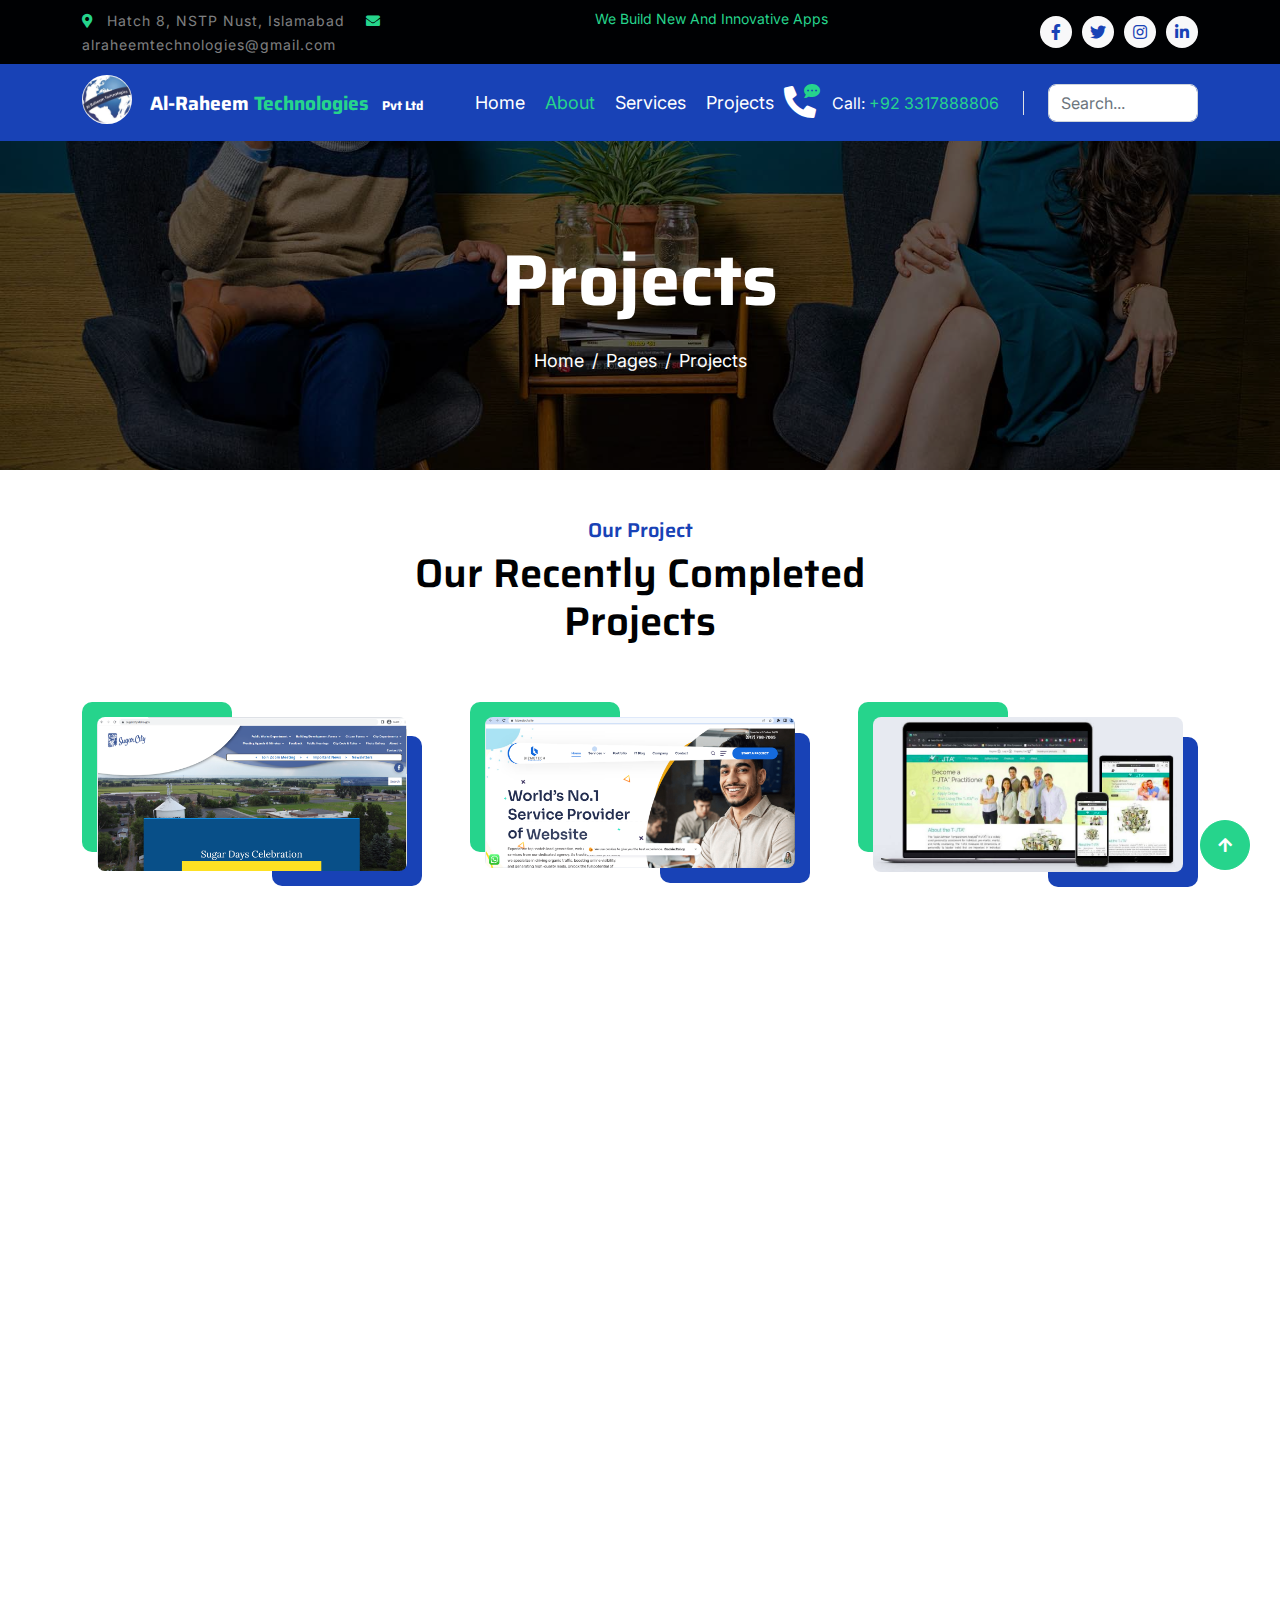
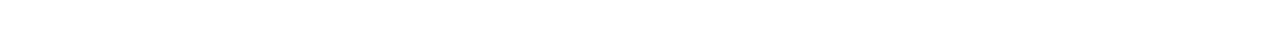
<file: project.html>
<!DOCTYPE html>
<html lang="en">

    <head>
        <meta charset="utf-8">
        <title>HighTech - IT Solutions Website Template</title>
        <meta content="width=device-width, initial-scale=1.0" name="viewport">
        <meta content="" name="keywords">
        <meta content="" name="description">

        <!-- Google Web Fonts -->
        <link rel="preconnect" href="https://fonts.googleapis.com">
        <link rel="preconnect" href="https://fonts.gstatic.com" crossorigin>
        <link href="https://fonts.googleapis.com/css2?family=Inter:wght@400;500;600&family=Saira:wght@500;600;700&display=swap" rel="stylesheet"> 

        <!-- Icon Font Stylesheet -->
        <link href="https://cdnjs.cloudflare.com/ajax/libs/font-awesome/5.10.0/css/all.min.css" rel="stylesheet">
        <link href="https://cdn.jsdelivr.net/npm/bootstrap-icons@1.4.1/font/bootstrap-icons.css" rel="stylesheet">

        <!-- Libraries Stylesheet -->
        <link href="lib/animate/animate.min.css" rel="stylesheet">
        <link href="lib/owlcarousel/assets/owl.carousel.min.css" rel="stylesheet">

        <!-- Customized Bootstrap Stylesheet -->
        <link href="css/bootstrap.min.css" rel="stylesheet">

        <!-- Template Stylesheet -->
        <link href="css/style.css" rel="stylesheet">
    </head>

    <body>
        <!-- Spinner Start -->
        <div id="spinner" class="show position-fixed translate-middle w-100 vh-100 top-50 start-50 d-flex align-items-center justify-content-center">
            <div class="spinner-grow text-primary" role="status"></div>
        </div>
        <!-- Spinner End -->

        <!-- Topbar Start -->
        <div class="container-fluid bg-dark py-2 d-none d-md-flex">
            <div class="container">
                <div class="d-flex justify-content-between topbar">
                    <div class="top-info">
                        <small class="me-3 text-white-50">
                            <a href="https://www.google.com/maps/search/?api=1&query=Hatch+8,+NSTP+NUST,+H12,+ISLAMABAD,+Islamabad+44000" target="_blank">
                                <i class="fas fa-map-marker-alt me-2 text-secondary"></i>
                            </a>
                            <script>
                                document.getElementById('map-link').addEventListener('click', function(event) {
                                    event.preventDefault();
                                    
                                    fetch(this.href, { method: 'HEAD' })
                                        .then(response => {
                                            if (response.ok) {
                                                window.open(this.href, '_blank');
                                            } else {
                                                alert('Map service unavailable');
                                            }
                                        })
                                        .catch(error => {
                                            alert('Map service unavailable');
                                        });
                                });
                            </script>
                            Hatch 8, NSTP Nust, Islamabad
                        </small>
                        <small class="me-3 text-white-50"><a href="mailto:alraheemtechnologies@gmail.com?Subject=Some%20subject"><i class="fas fa-envelope me-2 text-secondary"></i></a>alraheemtechnologies@gmail.com</small>

                    </div>
                    <div id="note" class="text-secondary d-none d-xl-flex"><small>We Build New And Innovative Apps</small></div>
                    <div class="top-link">
                        <a href="" class="bg-light nav-fill btn btn-sm-square rounded-circle"><i class="fab fa-facebook-f text-primary"></i></a>
                        <a href="" class="bg-light nav-fill btn btn-sm-square rounded-circle"><i class="fab fa-twitter text-primary"></i></a>
                        <a href="" class="bg-light nav-fill btn btn-sm-square rounded-circle"><i class="fab fa-instagram text-primary"></i></a>
                        <a href="" class="bg-light nav-fill btn btn-sm-square rounded-circle me-0"><i class="fab fa-linkedin-in text-primary"></i></a>
                    </div>
                </div>
            </div>
        </div>
        <!-- Topbar End -->

        <!-- Navbar Start -->
        <div class="container-fluid bg-primary">
            <div class="container">
                <nav class="navbar navbar-dark navbar-expand-lg py-0">
                    <a href="index.html" class="navbar-brand">
                        <h1 class="text-white fw-bold d-flex align-items-left">
                            <div style="display: inline-block; margin-left: 0;">
                                <img style="width: 50px; border-radius: 50%;" src="logo/logo.jpeg" alt="Logo"> <span class="ms-2" style="font-size: 1.2rem;">Al-Raheem<span class="text-secondary"> Technologies </span> <span class="ms-2" style="font-size: 0.8rem;">Pvt Ltd</span></span>



                              </div>
                                
                            </span></span>
                            
                            
                        </h1>
                    </a>
                
                    <button type="button" class="navbar-toggler me-0" data-bs-toggle="collapse" data-bs-target="#navbarCollapse">
                        <span class="navbar-toggler-icon"></span>
                    </button>
                    <div class="collapse navbar-collapse bg-transparent" id="navbarCollapse">
                        <div class="navbar-nav ms-auto">
                            <a href="index.html" class="nav-item nav-link">Home</a>
                            <a href="about.html" class="nav-item nav-link active text-secondary">About</a>
                            <a href="service.html" class="nav-item nav-link">Services</a>
                            <a href="project.html" class="nav-item nav-link">Projects</a>
                        </div>
                    </div>
                    <div class="d-none d-xl-flex align-items-center">
                        <div id="phone-tada" class="d-flex align-items-center me-3">
                          <a href="tel: +923317888806" class="position-relative animated tada infinite">
                             <i class="fa fa-phone-alt text-white fa-2x"></i>
                          <div class="position-absolute" style="top: -7px; left: 20px;">
                          <span><i class="fa fa-comment-dots text-secondary"></i></span>
                         </div>
                            </a>
                             </div>
                    </div>
                    
                        <div class="d-flex flex-column pe-4 border-end text-white">
                            <span class="text-white-30">Call:<span class="text-secondary">  +92</span>
                            <span class="text-secondary">3317888806</span>
                        </div>
                        <div class="d-flex align-items-center ms-4">
                            <form id="searchForm" class="d-flex">
                                <input type="text" name="query" id="searchQuery" placeholder="Search..." class="form-control" style="width: 150px;">
                            
                            </form>
                        </div>
                    </div>
                </nav>
            </div>
        </div>
        
        <script src="https://code.jquery.com/jquery-3.6.0.min.js"></script>
        <script>
            $(document).ready(function() {
                $('#searchForm').on('submit', function(event) {
                    event.preventDefault(); // Prevent the default form submission
        
                    var query = $('#searchQuery').val();
                    if (query.trim() === '') {
                        alert('Please enter a search query');
                        return;
                    }
        
                    
                    performSearch(query);
                }); 
        
                function performSearch(query) {
            // Convert query to lowercase for case-insensitive comparison
            var normalizedQuery = query.trim().toLowerCase();
        
            // Define a mapping of queries to pages
            var pageMappings = {
                'home': 'index.html',
                'about': 'about.html',
                'contact': 'contact.html',
                'services': 'service.html',
                'projects': 'project.html'
            };
        
            // Check if the query matches one of the predefined pages
            if (pageMappings[normalizedQuery]) {
                // Redirect to the corresponding page
                window.location.href = pageMappings[normalizedQuery];
            } else {
                // Display "No search results found" message
                alert('No search results found for: ' + query);
            }
        }
        
            });
        </script>               
                        
                    </div>
                </nav>
            </div>
        </div>
        
        <!-- Navbar End -->

        
        <!-- Page Header Start -->
        <div class="container-fluid page-header py-5">
            <div class="container text-center py-5">
                <h1 class="display-2 text-white mb-4 animated slideInDown">Projects</h1>
                <nav aria-label="breadcrumb animated slideInDown">
                    <ol class="breadcrumb justify-content-center mb-0">
                        <li class="breadcrumb-item"><a href="#">Home</a></li>
                        <li class="breadcrumb-item"><a href="#">Pages</a></li>
                        <li class="breadcrumb-item" aria-current="page">Projects</li>
                    </ol>
                </nav>
            </div>
        </div>
        <!-- Page Header End -->


        <!-- Fact Start -->
        <!-- <div class="container-fluid bg-secondary py-5">
            <div class="container">
                <div class="row">
                    <div class="col-lg-3 wow fadeIn" data-wow-delay=".1s">
                        <div class="d-flex counter">
                            <h1 class="me-3 text-primary counter-value">99</h1>
                            <h5 class="text-white mt-1">Success in getting happy customer</h5>
                        </div>
                    </div>
                    <div class="col-lg-3 wow fadeIn" data-wow-delay=".3s">
                        <div class="d-flex counter">
                            <h1 class="me-3 text-primary counter-value">25</h1>
                            <h5 class="text-white mt-1">Thousands of successful business</h5>
                        </div>
                    </div>
                    <div class="col-lg-3 wow fadeIn" data-wow-delay=".5s">
                        <div class="d-flex counter">
                            <h1 class="me-3 text-primary counter-value">120</h1>
                            <h5 class="text-white mt-1">Total clients who love HighTech</h5>
                        </div>
                    </div>
                    <div class="col-lg-3 wow fadeIn" data-wow-delay=".7s">
                        <div class="d-flex counter">
                            <h1 class="me-3 text-primary counter-value">5</h1>
                            <h5 class="text-white mt-1">Stars reviews given by satisfied clients</h5>
                        </div>
                    </div>
                </div>
            </div>
        </div> -->
        <!-- Fact End -->


        <!-- Project Start -->
        <div class="container-fluid project py-5 mb-5">
            <div class="container">
                <div class="text-center mx-auto pb-5 wow fadeIn" data-wow-delay=".3s" style="max-width: 600px;">
                    <h5 class="text-primary">Our Project</h5>
                    <h1>Our Recently Completed Projects</h1>
                </div>
                <div class="row g-5">
                    <div class="col-md-6 col-lg-4 wow fadeIn" data-wow-delay=".3s">
                        <div class="project-item">
                            <div class="project-img">
                                <img src="projects/1.png" class="img-fluid w-100 rounded" alt="">
                                <div class="project-content">
                                    <a href="#" class="text-center">
                                        <h4 class="text-secondary">Web design</h4>
                                        <p class="m-0 text-white">Web Analysis</p>
                                    </a>
                                </div>
                            </div>
                        </div>
                    </div>
                    <div class="col-md-6 col-lg-4 wow fadeIn" data-wow-delay=".5s">
                        <div class="project-item">
                            <div class="project-img">
                                <img src="projects/2.png" class="img-fluid w-100 rounded" alt="">
                                <div class="project-content">
                                    <a href="#" class="text-center">
                                        <h4 class="text-secondary">Web design</h4>
                                        <p class="m-0 text-white">Web Analysis</p>
                                    </a>
                                </div>
                            </div>
                        </div>
                    </div>
                    <div class="col-md-6 col-lg-4 wow fadeIn" data-wow-delay=".7s">
                        <div class="project-item">
                            <div class="project-img">
                                <img src="projects/3.png" class="img-fluid w-100 rounded" alt="">
                                <div class="project-content">
                                    <a href="#" class="text-center">
                                        <h4 class="text-secondary">Multiple Platforms</h4>
                                        <p class="m-0 text-white">Design and Build</p>
                                    </a>
                                </div>
                            </div>
                        </div>
                    </div>
                    <div class="col-md-6 col-lg-4 wow fadeIn" data-wow-delay=".3s">
                        <div class="project-item">
                            <div class="project-img">
                                <img src="projects/4.png" class="img-fluid w-100 rounded" alt="">
                                <div class="project-content">
                                    <a href="#" class="text-center">
                                        <h4 class="text-secondary">Multiple Platforms</h4>
                                        <p class="m-0 text-white">Design and Build</p>
                                    </a>
                                </div>
                            </div>
                        </div>
                    </div>
                    <div class="col-md-6 col-lg-4 wow fadeIn" data-wow-delay=".5s">
                        <div class="project-item">
                            <div class="project-img">
                                <img src="projects/5.png" class="img-fluid w-100 rounded" alt="">
                                <div class="project-content">
                                    <a href="#" class="text-center">
                                        <h4 class="text-secondary">Multiple Platforms</h4>
                                        <p class="m-0 text-white">Design and Build</p>
                                    </a>
                                </div>
                            </div>
                        </div>
                    </div>
                    <!-- <div class="col-md-6 col-lg-4 wow fadeIn" data-wow-delay=".7s">
                        <div class="project-item">
                            <div class="project-img">
                                <img src="img/project-6.jpg" class="img-fluid w-100 rounded" alt="">
                                <div class="project-content">
                                    <a href="#" class="text-center">
                                        <h4 class="text-secondary">keyword Research</h4>
                                        <p class="m-0 text-white">keyword Analysis</p>
                                    </a>
                                </div>
                            </div>
                        </div>
                    </div> -->
                </div>
            </div>
        </div>
        <!-- Project End -->


        <!-- Footer Start -->
        <div class="container-fluid footer bg-dark wow fadeIn" data-wow-delay=".3s">
            <div class="container pt-5 pb-4">
                <div class="row g-5">
                    <div class="col-lg-3 col-md-6">
                        <a href="index.html">
                            <h1 class="text-secondary h4 animated fadeInUp">Al Raheem Technologies <small class="text-white" > Pvt Ltd </small></h1>
                        </a>
                        <p class="mt-4 text-light"></p>
                        <!-- <div class="d-flex hightech-link">
                            <a href="" class="btn-light nav-fill btn btn-square rounded-circle me-2"><i class="fab fa-facebook-f text-primary"></i></a>
                            <a href="" class="btn-light nav-fill btn btn-square rounded-circle me-2"><i class="fab fa-twitter text-primary"></i></a>
                            <a href="" class="btn-light nav-fill btn btn-square rounded-circle me-2"><i class="fab fa-instagram text-primary"></i></a>
                            <a href="" class="btn-light nav-fill btn btn-square rounded-circle me-0"><i class="fab fa-linkedin-in text-primary"></i></a>
                        </div> -->
                    </div>
                    <div class="col-lg-3 col-md-6">
                        <a href="#" class="h3 text-secondary">Short Link</a>
                        <div class="mt-4 d-flex flex-column short-link">
                            <a href="" class="mb-2 text-white"><i class="fas fa-angle-right text-secondary me-2"></i>About us</a>
                            <a href="" class="mb-2 text-white"><i class="fas fa-angle-right text-secondary me-2"></i>Contact us</a>
                            <a href="" class="mb-2 text-white"><i class="fas fa-angle-right text-secondary me-2"></i>Our Services</a>
                            <a href="" class="mb-2 text-white"><i class="fas fa-angle-right text-secondary me-2"></i>Our Projects</a>
                            <a href="" class="mb-2 text-white"><i class="fas fa-angle-right text-secondary me-2"></i>Latest Blog</a>
                        </div>
                    </div>
                    <div class="col-lg-3 col-md-6">
                        <a href="#" class="h3 text-secondary">Help Link</a>
                        <div class="mt-4 d-flex flex-column help-link">
                            <a href="" class="mb-2 text-white"><i class="fas fa-angle-right text-secondary me-2"></i>Terms Of use</a>
                            <a href="" class="mb-2 text-white"><i class="fas fa-angle-right text-secondary me-2"></i>Privacy Policy</a>
                            <a href="" class="mb-2 text-white"><i class="fas fa-angle-right text-secondary me-2"></i>Helps</a>
                            <a href="" class="mb-2 text-white"><i class="fas fa-angle-right text-secondary me-2"></i>FQAs</a>
                            <a href="" class="mb-2 text-white"><i class="fas fa-angle-right text-secondary me-2"></i>Contact</a>
                        </div>
                    </div>
                    <div class="col-lg-3 col-md-6">
                        <a href="#" class="h3 text-secondary">Contact Us</a>
                        <div class="text-white mt-4 d-flex flex-column contact-link">
                            <a href="#" class="pb-3 text-light border-bottom border-primary"><i class="fas fa-map-marker-alt text-secondary me-2"></i>Hatch 8, NSTP Nust, Islamabad</a>
                            <a href="#" class="py-3 text-light border-bottom border-primary"><i class="fas fa-phone-alt text-secondary me-2"></i>+92 331 788 8806</a>
                            <a href="#" class="py-3 text-light border-bottom border-primary"><i class="fas fa-envelope text-secondary me-2"></i>alraheemtechnologies@gmail.com</a>
                        </div>
                    </div>
                </div>
                <hr class="text-light mt-5 mb-4">
                <div class="row">
                    <div class="col-md-6 text-center text-md-start">
                        <span class="text-light"><a href="#" class="text-secondary"><i class="fas fa-copyright text-secondary me-2"></i>alraheemtechnologies  <small class="text-white"> Pvt Ltd </small></a>, All right reserved.</span>
                    </div>
                    <div class="col-md-6 text-center text-md-end">
                        <!--/*** This template is free as long as you keep the footer author’s credit link/attribution link/backlink. If you'd like to use the template without the footer author’s credit link/attribution link/backlink, you can purchase the Credit Removal License from "https://htmlcodex.com/credit-removal". Thank you for your support. ***/-->
                    </div>
                </div>
            </div>
        </div>
        <!-- Footer End -->


        <!-- Back to Top -->
        <a href="#" class="btn btn-secondary btn-square rounded-circle back-to-top"><i class="fa fa-arrow-up text-white"></i></a>

        
        <!-- JavaScript Libraries -->
        <script src="https://ajax.googleapis.com/ajax/libs/jquery/3.6.4/jquery.min.js"></script>
        <script src="https://cdn.jsdelivr.net/npm/bootstrap@5.0.0/dist/js/bootstrap.bundle.min.js"></script>
        <script src="lib/wow/wow.min.js"></script>
        <script src="lib/easing/easing.min.js"></script>
        <script src="lib/waypoints/waypoints.min.js"></script>
        <script src="lib/owlcarousel/owl.carousel.min.js"></script>

        <!-- Template Javascript -->
        <script src="js/main.js"></script>
    </body>

</html>
</file>
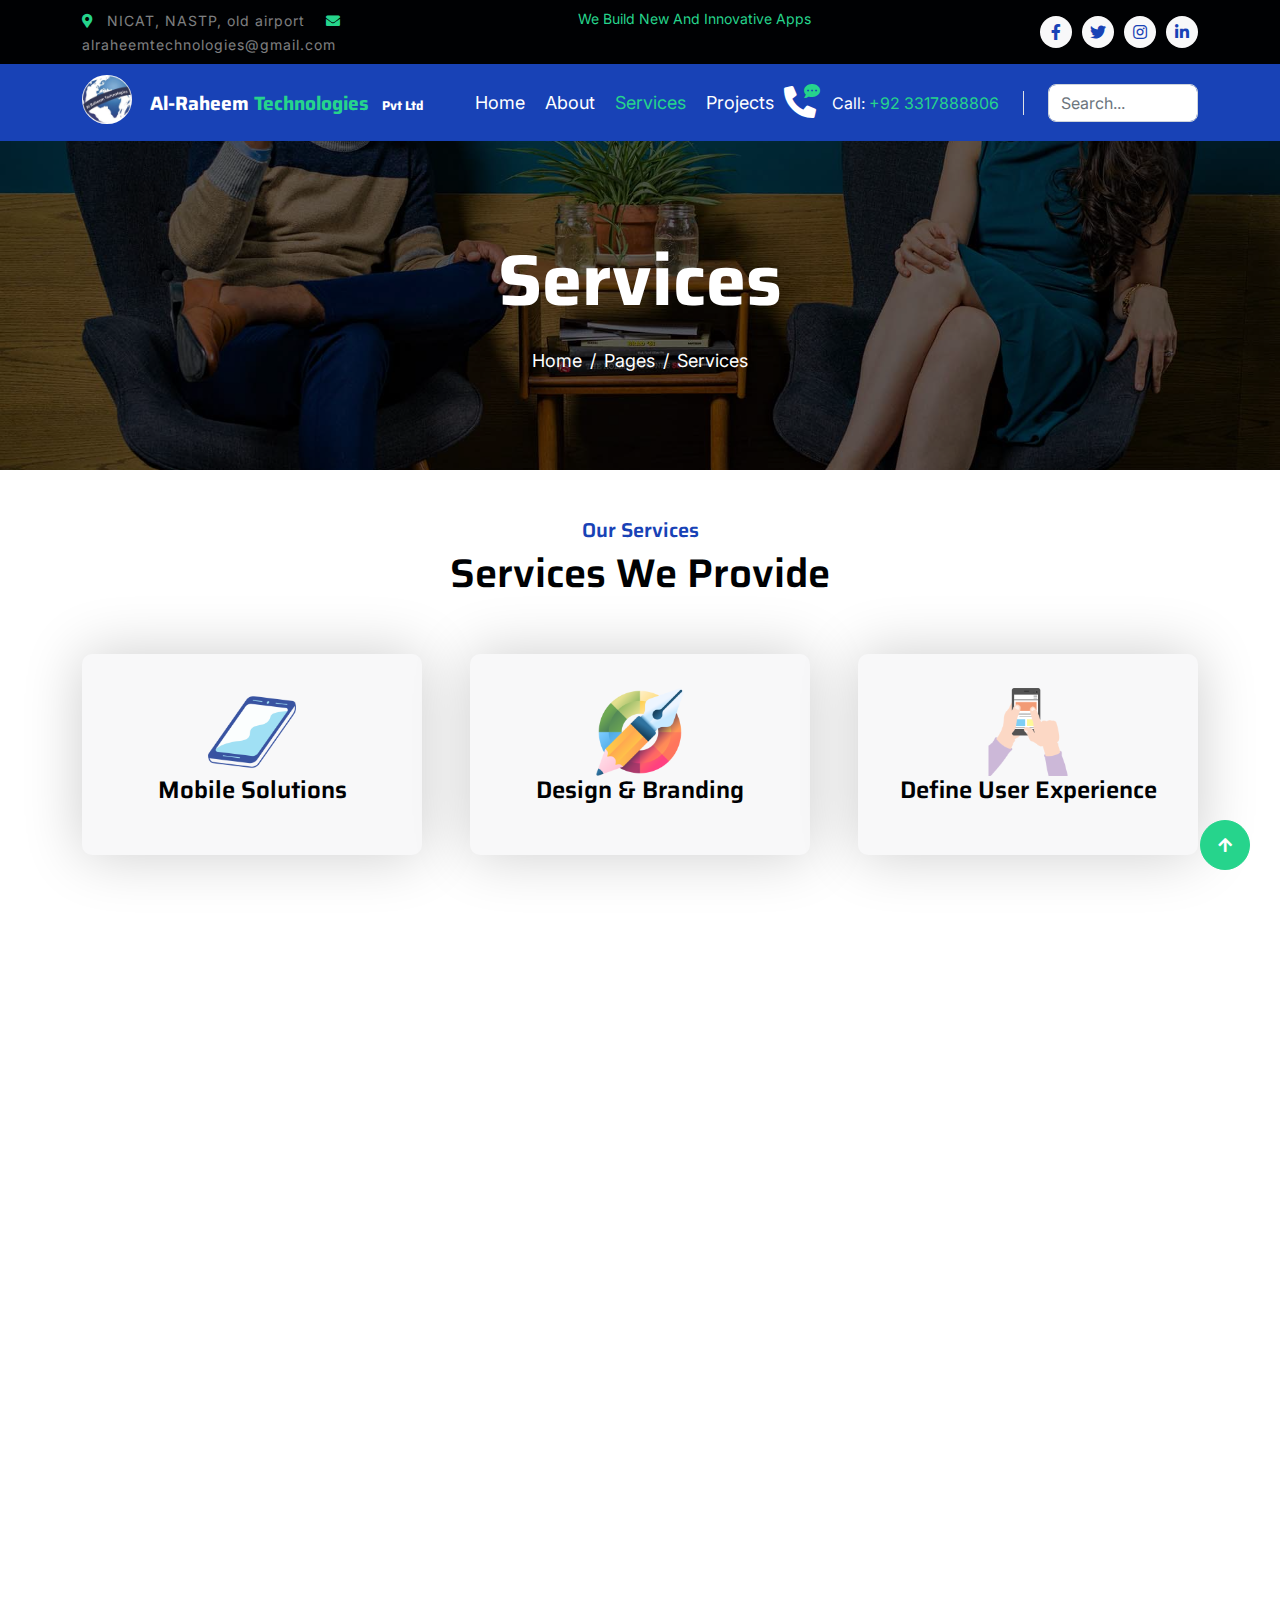
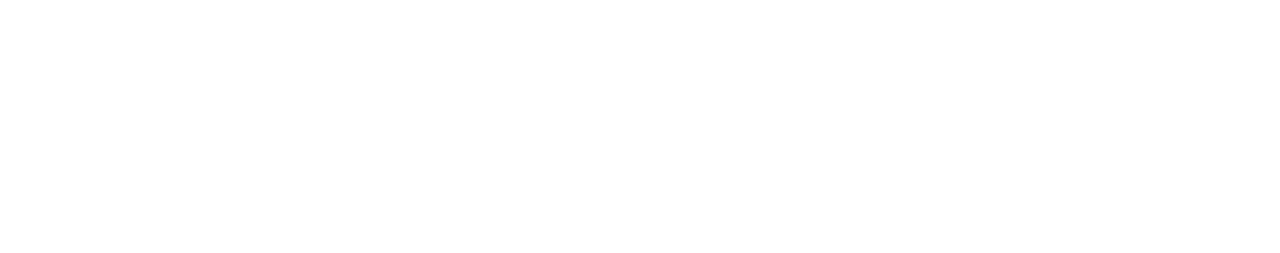
<file: service.html>
<!DOCTYPE html>
<html lang="en">

    <head>
        <meta charset="utf-8">
        <title>HighTech - IT Solutions Website Template</title>
        <meta content="width=device-width, initial-scale=1.0" name="viewport">
        <meta content="" name="keywords">
        <meta content="" name="description">

        <!-- Google Web Fonts -->
        <link rel="preconnect" href="https://fonts.googleapis.com">
        <link rel="preconnect" href="https://fonts.gstatic.com" crossorigin>
        <link href="https://fonts.googleapis.com/css2?family=Inter:wght@400;500;600&family=Saira:wght@500;600;700&display=swap" rel="stylesheet"> 

        <!-- Icon Font Stylesheet -->
        <link href="https://cdnjs.cloudflare.com/ajax/libs/font-awesome/5.10.0/css/all.min.css" rel="stylesheet">
        <link href="https://cdn.jsdelivr.net/npm/bootstrap-icons@1.4.1/font/bootstrap-icons.css" rel="stylesheet">

        <!-- Libraries Stylesheet -->
        <link href="lib/animate/animate.min.css" rel="stylesheet">
        <link href="lib/owlcarousel/assets/owl.carousel.min.css" rel="stylesheet">

        <!-- Customized Bootstrap Stylesheet -->
        <link href="css/bootstrap.min.css" rel="stylesheet">

        <!-- Template Stylesheet -->
        <link href="css/style.css" rel="stylesheet">

        <!-- Responsive Styles -->
        <style>
            @media (max-width: 1199px) {
                #note {
                    display: none !important;
                }
            }
            @media (max-width: 991px) {
                .navbar-nav {
                    background-color: rgba(0, 0, 0, 0.8);
                    padding: 10px;
                }
                .navbar-nav .nav-item {
                    margin-bottom: 5px;
                }
                .d-xl-flex {
                    display: none !important;
                }
            }
            @media (max-width: 767px) {
                .topbar {
                    flex-direction: column;
                    align-items: center;
                }
                .top-info, .top-link {
                    margin-bottom: 10px;
                }
                .page-header h1 {
                    font-size: 2.5rem;
                }
                .services-item {
                    margin-bottom: 20px;
                }
            }
            @media (max-width: 575px) {
                .page-header h1 {
                    font-size: 2rem;
                }
                .services-content-icon img {
                    width: 50% !important;
                }
                .services-content h4 {
                    font-size: 1.2rem;
                }
            }
        </style>
    </head>

    <body>
        <!-- Spinner Start -->
        <div id="spinner" class="show position-fixed translate-middle w-100 vh-100 top-50 start-50 d-flex align-items-center justify-content-center">
            <div class="spinner-grow text-primary" role="status"></div>
        </div>
        <!-- Spinner End -->

        <!-- Topbar Start -->
        <div class="container-fluid bg-dark py-2 d-none d-md-flex">
            <div class="container">
                <div class="d-flex justify-content-between topbar">
                    <div class="top-info">
                        <small class="me-3 text-white-50">
                            <a href="https://www.google.com/maps/place/National+Aerospace+Science+and+Technology+Park+(NASTP)/@33.6075505,73.0999307,17z/data=!3m1!4b1!4m6!3m5!1s0x38dfeb6bb5c0b649:0xb15572084afd9b0e!8m2!3d33.6075505!4d73.0999307!16s%2Fg%2F11t7byw1_1?entry=ttu&g_ep=EgoyMDI0MTAxNi4wIKXMDSoASAFQAw%3D%3D" target="_blank">
                                <i class="fas fa-map-marker-alt me-2 text-secondary"></i>
                            </a>
                            <script>
                                document.getElementById('map-link').addEventListener('click', function(event) {
                                    event.preventDefault();
                                    
                                    fetch(this.href, { method: 'HEAD' })
                                        .then(response => {
                                            if (response.ok) {
                                                window.open(this.href, '_blank');
                                            } else {
                                                alert('Map service unavailable');
                                            }
                                        })
                                        .catch(error => {
                                            alert('Map service unavailable');
                                        });
                                });
                            </script>
                           NICAT, NASTP, old airport
                        </small>
                        <small class="me-3 text-white-50"><a href="mailto:alraheemtechnologies@gmail.com?Subject=Some%20subject"><i class="fas fa-envelope me-2 text-secondary"></i></a>alraheemtechnologies@gmail.com</small>

                    </div>
                    <div id="note" class="text-secondary d-none d-xl-flex"><small>We Build New And Innovative Apps</small></div>
                    <div class="top-link">
                        <a href="" class="bg-light nav-fill btn btn-sm-square rounded-circle"><i class="fab fa-facebook-f text-primary"></i></a>
                        <a href="" class="bg-light nav-fill btn btn-sm-square rounded-circle"><i class="fab fa-twitter text-primary"></i></a>
                        <a href="" class="bg-light nav-fill btn btn-sm-square rounded-circle"><i class="fab fa-instagram text-primary"></i></a>
                        <a href="" class="bg-light nav-fill btn btn-sm-square rounded-circle me-0"><i class="fab fa-linkedin-in text-primary"></i></a>
                    </div>
                </div>
            </div>
        </div>
        <!-- Topbar End -->

        <!-- Navbar Start -->
        <div class="container-fluid bg-primary">
            <div class="container">
                <nav class="navbar navbar-dark navbar-expand-lg py-0">
                    <a href="index.html" class="navbar-brand">
                        <h1 class="text-white fw-bold d-flex align-items-left">
                            <div style="display: inline-block; margin-left: 0;">
                                <img style="width: 50px; border-radius: 50%;" src="logo/logo.jpeg" alt="Logo"> <span class="ms-2" style="font-size: 1.2rem;">Al-Raheem<span class="text-secondary"> Technologies </span> <span class="ms-2" style="font-size: 0.8rem;">Pvt Ltd</span></span>
                            </div>
                        </h1>
                    </a>
                
                    <button type="button" class="navbar-toggler me-0" data-bs-toggle="collapse" data-bs-target="#navbarCollapse">
                        <span class="navbar-toggler-icon"></span>
                    </button>
                    <div class="collapse navbar-collapse bg-transparent" id="navbarCollapse">
                        <div class="navbar-nav ms-auto">
                            <a href="index.html" class="nav-item nav-link">Home</a>
                            <a href="about.html" class="nav-item nav-link">About</a>
                            <a href="service.html" class="nav-item nav-link active text-secondary">Services</a>
                            <a href="project.html" class="nav-item nav-link">Projects</a>
                        </div>
                    </div>
                    <div class="d-none d-xl-flex align-items-center">
                        <div id="phone-tada" class="d-flex align-items-center me-3">
                          <a href="tel: +923317888806" class="position-relative animated tada infinite">
                             <i class="fa fa-phone-alt text-white fa-2x"></i>
                          <div class="position-absolute" style="top: -7px; left: 20px;">
                          <span><i class="fa fa-comment-dots text-secondary"></i></span>
                         </div>
                            </a>
                             </div>
                    </div>
                    
                        <div class="d-flex flex-column pe-4 border-end text-white">
                            <span class="text-white-30">Call:<span class="text-secondary">  +92</span>
                            <span class="text-secondary">3317888806</span>
                        </div>
                        <div class="d-flex align-items-center ms-4">
                            <form id="searchForm" class="d-flex">
                                <input type="text" name="query" id="searchQuery" placeholder="Search..." class="form-control" style="width: 150px;">
                            
                            </form>
                        </div>
                    </div>
                </nav>
            </div>
        </div>
        
        <script src="https://code.jquery.com/jquery-3.6.0.min.js"></script>
        <script>
            $(document).ready(function() {
                $('#searchForm').on('submit', function(event) {
                    event.preventDefault(); // Prevent the default form submission
        
                    var query = $('#searchQuery').val();
                    if (query.trim() === '') {
                        alert('Please enter a search query');
                        return;
                    }
        
                    
                    performSearch(query);
                }); 
        
                function performSearch(query) {
            // Convert query to lowercase for case-insensitive comparison
            var normalizedQuery = query.trim().toLowerCase();
        
            // Define a mapping of queries to pages
            var pageMappings = {
                'home': 'index.html',
                'about': 'about.html',
                'contact': 'contact.html',
                'services': 'service.html',
                'projects': 'project.html'
            };
        
            // Check if the query matches one of the predefined pages
            if (pageMappings[normalizedQuery]) {
                // Redirect to the corresponding page
                window.location.href = pageMappings[normalizedQuery];
            } else {
                // Display "No search results found" message
                alert('No search results found for: ' + query);
            }
        }
        
            });
        </script>               
                        
                    </div>
                </nav>
            </div>
        </div>
        
        <!-- Navbar End -->

        
        <!-- Page Header Start -->
        <div class="container-fluid page-header py-5">
            <div class="container text-center py-5">
                <h1 class="display-2 text-white mb-4 animated slideInDown">Services</h1>
                <nav aria-label="breadcrumb animated slideInDown">
                    <ol class="breadcrumb justify-content-center mb-0">
                        <li class="breadcrumb-item"><a href="#">Home</a></li>
                        <li class="breadcrumb-item"><a href="#">Pages</a></li>
                        <li class="breadcrumb-item" aria-current="page">Services</li>
                    </ol>
                </nav>
            </div>
        </div>
        <!-- Page Header End -->


        <!-- Fact Start -->
        <!-- <div class="container-fluid bg-secondary py-5">
            <div class="container">
                <div class="row">
                    <div class="col-lg-3 wow fadeIn" data-wow-delay=".1s">
                        <div class="d-flex counter">
                            <h1 class="me-3 text-primary counter-value">99</h1>
                            <h5 class="text-white mt-1">Success in getting happy customer</h5>
                        </div>
                    </div>
                    <div class="col-lg-3 wow fadeIn" data-wow-delay=".3s">
                        <div class="d-flex counter">
                            <h1 class="me-3 text-primary counter-value">25</h1>
                            <h5 class="text-white mt-1">Thousands of successful business</h5>
                        </div>
                    </div>
                    <div class="col-lg-3 wow fadeIn" data-wow-delay=".5s">
                        <div class="d-flex counter">
                            <h1 class="me-3 text-primary counter-value">120</h1>
                            <h5 class="text-white mt-1">Total clients who love HighTech</h5>
                        </div>
                    </div>
                    <div class="col-lg-3 wow fadeIn" data-wow-delay=".7s">
                        <div class="d-flex counter">
                            <h1 class="me-3 text-primary counter-value">5</h1>
                            <h5 class="text-white mt-1">Stars reviews given by satisfied clients</h5>
                        </div>
                    </div>
                </div>
            </div>
        </div> -->
        <!-- Fact End -->


        <!-- Services Start -->
        <div class="container-fluid services py-5 mb-5">
            <div class="container">
                <div class="text-center mx-auto pb-5 wow fadeIn" data-wow-delay=".3s" style="max-width: 600px;">
                    <h5 class="text-primary">Our Services</h5>
                    <h1>Services We Provide</h1>
                </div>
                <div class="row g-5 services-inner">
                    <div class="col-md-6 col-lg-4 wow fadeIn" data-wow-delay=".3s">
                        <div style="display: flex; align-items: center;" class="services-item bg-light">
                            <div class="p-4 text-center services-content">
                                <div class="services-content-icon">
                                    <img style="width: 30%;" src="icons/1.png" alt="Mobile Solutions">
                                    <h4 class="mb-3">Mobile Solutions</h4>
                                </div>
                            </div>
                        </div>
                    </div>
                    <div class="col-md-6 col-lg-4 wow fadeIn" data-wow-delay=".5s">
                        <div style="display: flex; align-items: center;" class="services-item bg-light">
                            <div class="p-4 text-center services-content">
                                <div class="services-content-icon">
                                    <img style="width: 30%;" src="icons/2.png" alt="Design & Branding">
                                    <h4 class="mb-3">Design & Branding</h4>
                                </div>
                            </div>
                        </div>
                    </div>
                    <div  class="col-md-6 col-lg-4 wow fadeIn" data-wow-delay=".7s">
                        <div style="display: flex; align-items: center;" class="services-item bg-light">
                            <div class="p-4 text-center services-content">
                                <div class="services-content-icon">
                                    <img style="width: 30%;" src="icons/3.png" alt="Define User Experience">
                                    <h4 class="mb-3">Define User Experience</h4>
                                </div>
                            </div>
                        </div>
                    </div>
                    <div class="col-md-6 col-lg-4 wow fadeIn" data-wow-delay=".3s">
                        <div style="display: flex; align-items: center;" class="services-item bg-light">
                            <div class="p-4 text-center services-content">
                                <div class="services-content-icon">
                                    <img style="width: 30%;" src="icons/4.png" alt="Requirement Engineering">
                                    <h4 class="mb-3">Requirement Engineering</h4>
                                </div>
                            </div>
                        </div>
                    </div>
                    <div class="col-md-6 col-lg-4 wow fadeIn" data-wow-delay=".5s">
                        <div style="display: flex; align-items: center;" class="services-item bg-light">
                            <div class="p-4 text-center services-content">
                                <div class="services-content-icon">
                                    <img style="width: 30%;" src="icons/5.png" alt="Technical Development">
                                    <h4 class="mb-3">Technical Development</h4>
                                </div>
                            </div>
                        </div>
                    </div>
                    <div class="col-md-6 col-lg-4 wow fadeIn" data-wow-delay=".7s">
                        <div style="display: flex; align-items: center;" class="services-item bg-light">
                            <div class="p-4 text-center services-content">
                                <div class="services-content-icon">
                                    <img style="width: 30%;" src="icons/6.png" alt="Content Management">
                                    <h4 class="mb-3">Content Management</h4>
                                </div>
                            </div>
                        </div>
                    </div>
                    <div class="col-md-6 col-lg-4 wow fadeIn" data-wow-delay=".7s">
                        <div style="display: flex; align-items: center;" class="services-item bg-light">
                            <div class="p-4 text-center services-content">
                                <div class="services-content-icon">
                                    <img style="width: 30%;" src="icons/7.png" alt="Quality Assurance">
                                    <h4 class="mb-3">Quality Assurance</h4>
                                </div>
                            </div>
                        </div>
                    </div>
                    <div class="col-md-6 col-lg-4 wow fadeIn" data-wow-delay=".7s">
                        <div style="display: flex; align-items: center;" class="services-item bg-light">
                            <div class="p-4 text-center services-content">
                                <div class="services-content-icon">
                                    <img style="width: 30%;" src="icons/8.png" alt="Content Creation">
                                    <h4 class="mb-3">Content Creation</h4>
                                </div>
                            </div>
                        </div>
                    </div>
                    <div class="col-md-6 col-lg-4 wow fadeIn" data-wow-delay=".7s">
                        <div style="display: flex; align-items: center;" class="services-item bg-light">
                            <div class="p-4 text-center services-content">
                                <div class="services-content-icon">
                                    <img style="width: 30%;" src="icons/9.png" alt="Support and Maintenance">
                                    <h4 class="mb-3">Support and Maintenance</h4>
                                </div>
                            </div>
                        </div>
                    </div>
                </div>
            </div>
        </div>
        <!-- Services End -->


        <!-- Footer Start -->
        <div class="container-fluid footer bg-dark wow fadeIn" data-wow-delay=".3s">
            <div class="container pt-5 pb-4">
                <div class="row g-5">
                    <div class="col-lg-3 col-md-6">
                        <a href="index.html">
                            <h1 class="text-secondary h4 animated fadeInUp">Al Raheem Technologies <small class="text-white"> Pvt Ltd </small></h1>
                        </a>
                        <p class="mt-4 text-light"></p>
                    </div>
                    <div class="col-lg-3 col-md-6">
                        <a href="#" class="h3 text-secondary">Short Link</a>
                        <div class="mt-4 d-flex flex-column short-link">
                            <a href="" class="mb-2 text-white"><i class="fas fa-angle-right text-secondary me-2"></i>About us</a>
                            <a href="" class="mb-2 text-white"><i class="fas fa-angle-right text-secondary me-2"></i>Contact us</a>
                            <a href="" class="mb-2 text-white"><i class="fas fa-angle-right text-secondary me-2"></i>Our Services</a>
                            <a href="" class="mb-2 text-white"><i class="fas fa-angle-right text-secondary me-2"></i>Our Projects</a>
                            <a href="" class="mb-2 text-white"><i class="fas fa-angle-right text-secondary me-2"></i>Latest Blog</a>
                        </div>
                    </div>
                    <div class="col-lg-3 col-md-6">
                        <a href="#" class="h3 text-secondary">Help Link</a>
                        <div class="mt-4 d-flex flex-column help-link">
                            <a href="" class="mb-2 text-white"><i class="fas fa-angle-right text-secondary me-2"></i>Terms Of use</a>
                            <a href="" class="mb-2 text-white"><i class="fas fa-angle-right text-secondary me-2"></i>Privacy Policy</a>
                            <a href="" class="mb-2 text-white"><i class="fas fa-angle-right text-secondary me-2"></i>Helps</a>
                            <a href="" class="mb-2 text-white"><i class="fas fa-angle-right text-secondary me-2"></i>FQAs</a>
                            <a href="" class="mb-2 text-white"><i class="fas fa-angle-right text-secondary me-2"></i>Contact</a>
                        </div>
                    </div>
                    <div class="col-lg-3 col-md-6">
                        <a href="#" class="h3 text-secondary">Contact Us</a>
                        <div class="text-white mt-4 d-flex flex-column contact-link">
                            <a href="#" class="pb-3 text-light border-bottom border-primary"><i class="fas fa-map-marker-alt text-secondary me-2"></i>NICAT, NASTP, old airport</a>
                            <a href="#" class="py-3 text-light border-bottom border-primary"><i class="fas fa-phone-alt text-secondary me-2"></i>+92 331 788 8806</a>
                            <a href="#" class="py-3 text-light border-bottom border-primary"><i class="fas fa-envelope text-secondary me-2"></i>alraheemtechnologies@gmail.com</a>
                        </div>
                    </div>
                </div>
                <hr class="text-light mt-5 mb-4">
                <div class="row">
                    <div class="col-md-6 text-center text-md-start">
                        <span class="text-light"><a href="#" class="text-secondary"><i class="fas fa-copyright text-secondary me-2"></i>alraheemtechnologies  <small class="text-white"> Pvt Ltd </small></a>, All right reserved.</span>
                    </div>
                    <div class="col-md-6 text-center text-md-end">
                        <!--/*** This template is free as long as you keep the footer author's credit link/attribution link/backlink. If you'd like to use the template without the footer author's credit link/attribution link/backlink, you can purchase the Credit Removal License from "https://htmlcodex.com/credit-removal". Thank you for your support. ***/-->
                    </div>
                </div>
            </div>
        </div>
        <!-- Footer End -->


        <!-- Back to Top -->
        <a href="#" class="btn btn-secondary btn-square rounded-circle back-to-top"><i class="fa fa-arrow-up text-white"></i></a>

        
        <!-- JavaScript Libraries -->
        <script src="https://ajax.googleapis.com/ajax/libs/jquery/3.6.4/jquery.min.js"></script>
        <script src="https://cdn.jsdelivr.net/npm/bootstrap@5.0.0/dist/js/bootstrap.bundle.min.js"></script>
        <script src="lib/wow/wow.min.js"></script>
        <script src="lib/easing/easing.min.js"></script>
        <script src="lib/waypoints/waypoints.min.js"></script>
        <script src="lib/owlcarousel/owl.carousel.min.js"></script>

        <!-- Template Javascript -->
        <script src="js/main.js"></script>
    </body>

</html>
</file>
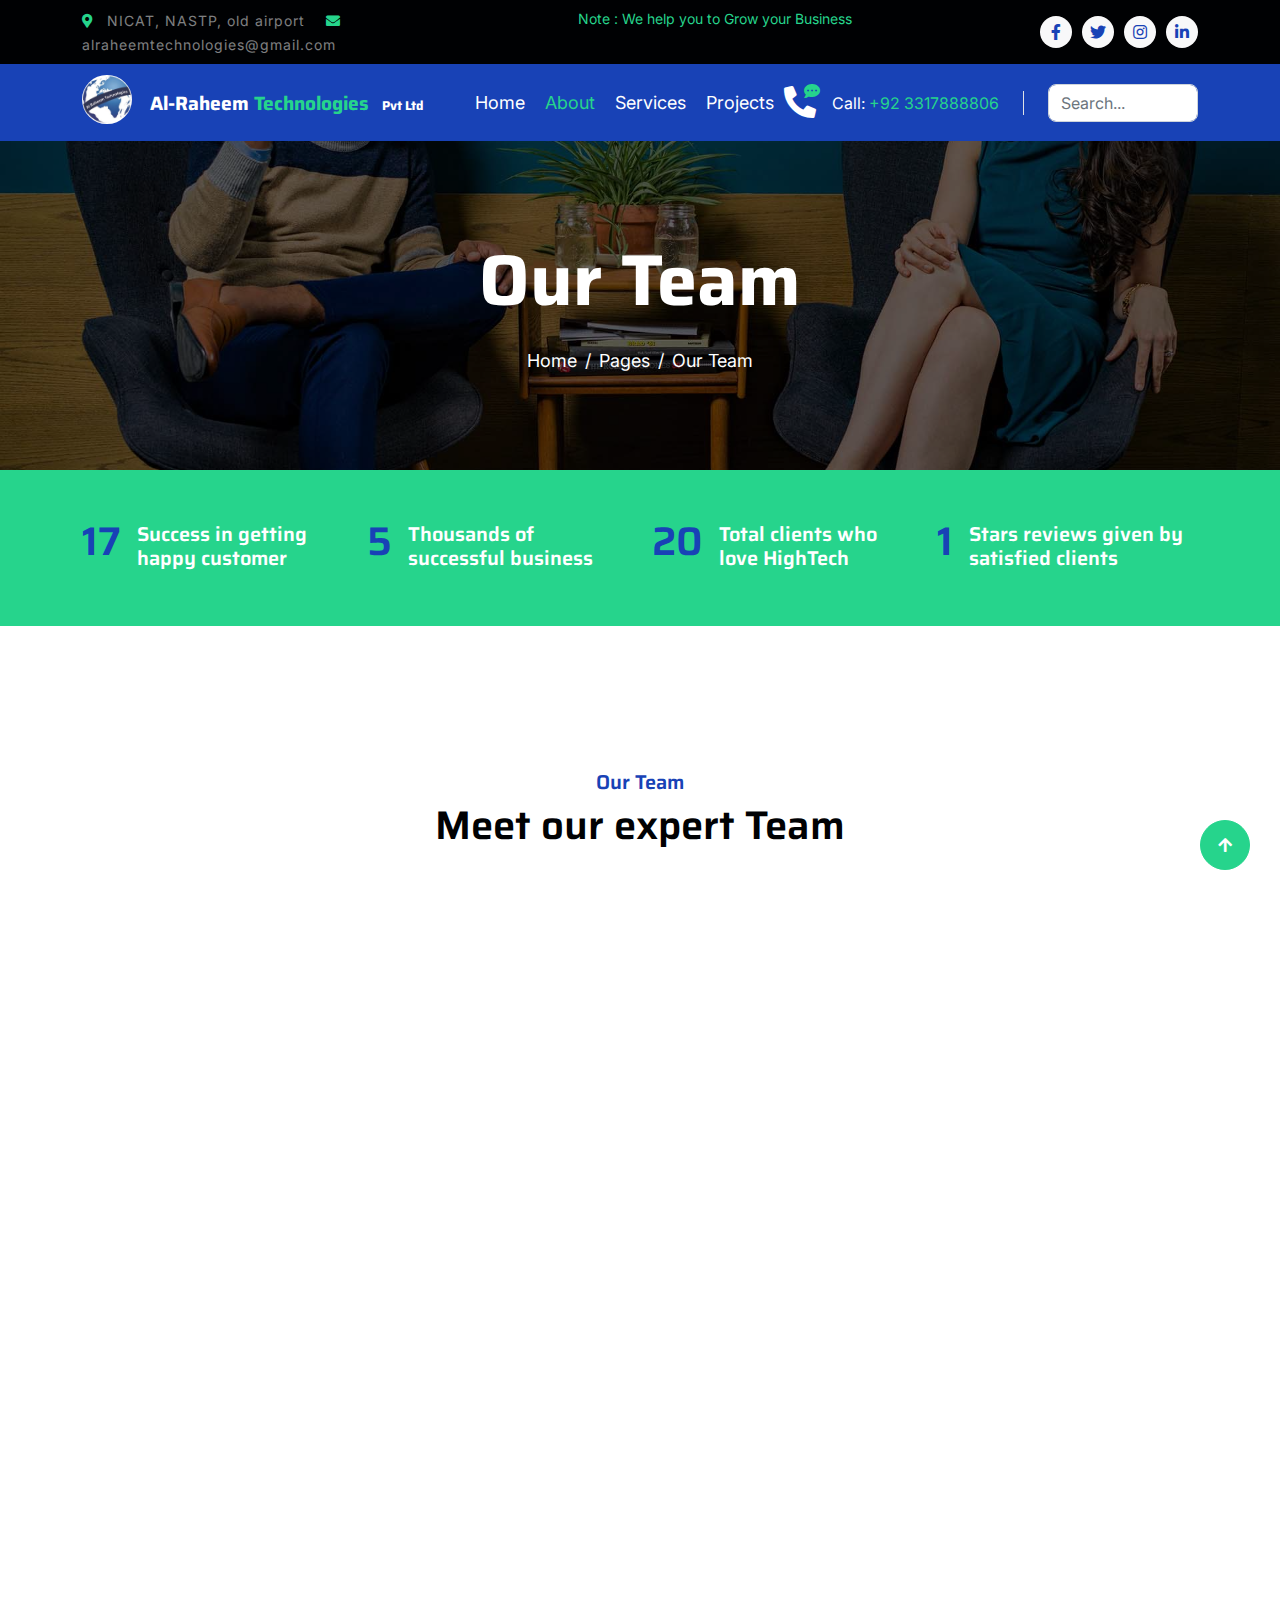
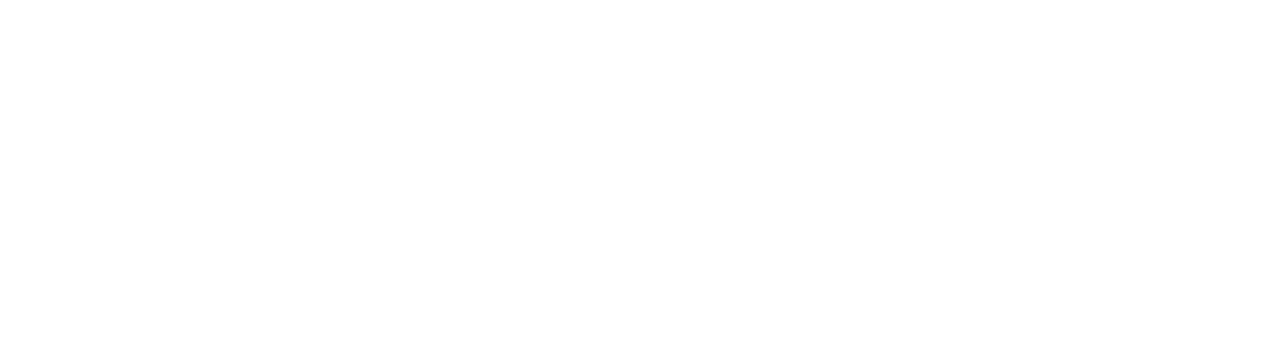
<file: team.html>
<!DOCTYPE html>
<html lang="en">

    <head>
        <meta charset="utf-8">
        <title>HighTech - IT Solutions Website Template</title>
        <meta content="width=device-width, initial-scale=1.0" name="viewport">
        <meta content="" name="keywords">
        <meta content="" name="description">

        <!-- Google Web Fonts -->
        <link rel="preconnect" href="https://fonts.googleapis.com">
        <link rel="preconnect" href="https://fonts.gstatic.com" crossorigin>
        <link href="https://fonts.googleapis.com/css2?family=Inter:wght@400;500;600&family=Saira:wght@500;600;700&display=swap" rel="stylesheet"> 

        <!-- Icon Font Stylesheet -->
        <link href="https://cdnjs.cloudflare.com/ajax/libs/font-awesome/5.10.0/css/all.min.css" rel="stylesheet">
        <link href="https://cdn.jsdelivr.net/npm/bootstrap-icons@1.4.1/font/bootstrap-icons.css" rel="stylesheet">

        <!-- Libraries Stylesheet -->
        <link href="lib/animate/animate.min.css" rel="stylesheet">
        <link href="lib/owlcarousel/assets/owl.carousel.min.css" rel="stylesheet">

        <!-- Customized Bootstrap Stylesheet -->
        <link href="css/bootstrap.min.css" rel="stylesheet">

        <!-- Template Stylesheet -->
        <link href="css/style.css" rel="stylesheet">

        <!-- Responsive Styles -->
        <style>
            @media (max-width: 1199px) {
                #note {
                    display: none !important;
                }
            }
            @media (max-width: 991px) {
                .navbar-nav {
                    background-color: rgba(0, 0, 0, 0.8);
                    padding: 10px;
                }
                .navbar-nav .nav-item {
                    margin-bottom: 5px;
                }
                .d-xl-flex {
                    display: none !important;
                }
            }
            @media (max-width: 767px) {
                .topbar {
                    flex-direction: column;
                    align-items: center;
                }
                .top-info, .top-link {
                    margin-bottom: 10px;
                }
                .page-header h1 {
                    font-size: 2.5rem;
                }
                .counter {
                    margin-bottom: 20px;
                }
            }
            @media (max-width: 575px) {
                .page-header h1 {
                    font-size: 2rem;
                }
                .counter h1 {
                    font-size: 2rem;
                }
                .counter h5 {
                    font-size: 0.9rem;
                }
                .team-carousel .team-item {
                    margin: 0 10px;
                }
            }
        </style>
    </head>

    <body>
        <!-- Spinner Start -->
        <div id="spinner" class="show position-fixed translate-middle w-100 vh-100 top-50 start-50 d-flex align-items-center justify-content-center">
            <div class="spinner-grow text-primary" role="status"></div>
        </div>
        <!-- Spinner End -->

        <!-- Topbar Start -->
        <div class="container-fluid bg-dark py-2 d-none d-md-flex">
            <div class="container">
                <div class="d-flex justify-content-between topbar">
                    <div class="top-info">
                        <small class="me-3 text-white-50">
                            <a href="https://www.google.com/maps/place/National+Aerospace+Science+and+Technology+Park+(NASTP)/@33.6075505,73.0999307,17z/data=!3m1!4b1!4m6!3m5!1s0x38dfeb6bb5c0b649:0xb15572084afd9b0e!8m2!3d33.6075505!4d73.0999307!16s%2Fg%2F11t7byw1_1?entry=ttu&g_ep=EgoyMDI0MTAxNi4wIKXMDSoASAFQAw%3D%3D" target="_blank">
                                <i class="fas fa-map-marker-alt me-2 text-secondary"></i>
                            </a>
                            <script>
                                document.getElementById('map-link').addEventListener('click', function(event) {
                                    event.preventDefault();
                                    
                                    fetch(this.href, { method: 'HEAD' })
                                        .then(response => {
                                            if (response.ok) {
                                                window.open(this.href, '_blank');
                                            } else {
                                                alert('Map service unavailable');
                                            }
                                        })
                                        .catch(error => {
                                            alert('Map service unavailable');
                                        });
                                });
                            </script>
                           NICAT, NASTP, old airport
                        </small>
                        <small class="me-3 text-white-50"><a href="mailto:alraheemtechnologies@gmail.com?Subject=Some%20subject"><i class="fas fa-envelope me-2 text-secondary"></i></a>alraheemtechnologies@gmail.com</small>

                    </div>
                    <div id="note" class="text-secondary d-none d-xl-flex"><small>Note : We help you to Grow your Business</small></div>
                    <div class="top-link">
                        <a href="" class="bg-light nav-fill btn btn-sm-square rounded-circle"><i class="fab fa-facebook-f text-primary"></i></a>
                        <a href="" class="bg-light nav-fill btn btn-sm-square rounded-circle"><i class="fab fa-twitter text-primary"></i></a>
                        <a href="" class="bg-light nav-fill btn btn-sm-square rounded-circle"><i class="fab fa-instagram text-primary"></i></a>
                        <a href="" class="bg-light nav-fill btn btn-sm-square rounded-circle me-0"><i class="fab fa-linkedin-in text-primary"></i></a>
                    </div>
                </div>
            </div>
        </div>
        <!-- Topbar End -->

        <!-- Navbar Start -->
        <div class="container-fluid bg-primary">
            <div class="container">
                <nav class="navbar navbar-dark navbar-expand-lg py-0">
                    <a href="index.html" class="navbar-brand">
                        <h1 class="text-white fw-bold d-flex align-items-left">
                            <div style="display: inline-block; margin-left: 0;">
                                <img style="width: 50px; border-radius: 50%;" src="logo/logo.jpeg" alt="Logo"> <span class="ms-2" style="font-size: 1.2rem;">Al-Raheem<span class="text-secondary"> Technologies </span> <span class="ms-2" style="font-size: 0.8rem;">Pvt Ltd</span></span>
                            </div>
                        </h1>
                    </a>
                
                    <button type="button" class="navbar-toggler me-0" data-bs-toggle="collapse" data-bs-target="#navbarCollapse">
                        <span class="navbar-toggler-icon"></span>
                    </button>
                    <div class="collapse navbar-collapse bg-transparent" id="navbarCollapse">
                        <div class="navbar-nav ms-auto">
                            <a href="index.html" class="nav-item nav-link">Home</a>
                            <a href="about.html" class="nav-item nav-link active text-secondary">About</a>
                            <a href="service.html" class="nav-item nav-link">Services</a>
                            <a href="project.html" class="nav-item nav-link">Projects</a>
                        </div>
                    </div>
                    <div class="d-none d-xl-flex align-items-center">
                        <div id="phone-tada" class="d-flex align-items-center me-3">
                          <a href="tel: +923317888806" class="position-relative animated tada infinite">
                             <i class="fa fa-phone-alt text-white fa-2x"></i>
                          <div class="position-absolute" style="top: -7px; left: 20px;">
                          <span><i class="fa fa-comment-dots text-secondary"></i></span>
                         </div>
                            </a>
                             </div>
                    </div>
                    
                        <div class="d-flex flex-column pe-4 border-end text-white">
                            <span class="text-white-30">Call:<span class="text-secondary">  +92</span>
                            <span class="text-secondary">3317888806</span>
                        </div>
                        <div class="d-flex align-items-center ms-4">
                            <form id="searchForm" class="d-flex">
                                <input type="text" name="query" id="searchQuery" placeholder="Search..." class="form-control" style="width: 150px;">
                            
                            </form>
                        </div>
                    </div>
                </nav>
            </div>
        </div>
        
        <script src="https://code.jquery.com/jquery-3.6.0.min.js"></script>
        <script>
            $(document).ready(function() {
                $('#searchForm').on('submit', function(event) {
                    event.preventDefault(); // Prevent the default form submission
        
                    var query = $('#searchQuery').val();
                    if (query.trim() === '') {
                        alert('Please enter a search query');
                        return;
                    }
        
                    
                    performSearch(query);
                }); 
        
                function performSearch(query) {
            // Convert query to lowercase for case-insensitive comparison
            var normalizedQuery = query.trim().toLowerCase();
        
            // Define a mapping of queries to pages
            var pageMappings = {
                'home': 'index.html',
                'about': 'about.html',
                'contact': 'contact.html',
                'services': 'service.html',
                'projects': 'project.html'
            };
        
            // Check if the query matches one of the predefined pages
            if (pageMappings[normalizedQuery]) {
                // Redirect to the corresponding page
                window.location.href = pageMappings[normalizedQuery];
            } else {
                // Display "No search results found" message
                alert('No search results found for: ' + query);
            }
        }
        
            });
        </script>               
                        
                    </div>
                </nav>
            </div>
        </div>
        
        <!-- Navbar End -->

        
        <!-- Page Header Start -->
        <div class="container-fluid page-header py-5">
            <div class="container text-center py-5">
                <h1 class="display-2 text-white mb-4 animated slideInDown">Our Team</h1>
                <nav aria-label="breadcrumb animated slideInDown">
                    <ol class="breadcrumb justify-content-center mb-0">
                        <li class="breadcrumb-item"><a href="#">Home</a></li>
                        <li class="breadcrumb-item"><a href="#">Pages</a></li>
                        <li class="breadcrumb-item" aria-current="page">Our Team</li>
                    </ol>
                </nav>
            </div>
        </div>
        <!-- Page Header End -->


        <!-- Fact Start -->
        <div class="container-fluid bg-secondary py-5">
            <div class="container">
                <div class="row">
                    <div class="col-lg-3 col-md-6 wow fadeIn" data-wow-delay=".1s">
                        <div class="d-flex counter">
                            <h1 class="me-3 text-primary counter-value">99</h1>
                            <h5 class="text-white mt-1">Success in getting happy customer</h5>
                        </div>
                    </div>
                    <div class="col-lg-3 col-md-6 wow fadeIn" data-wow-delay=".3s">
                        <div class="d-flex counter">
                            <h1 class="me-3 text-primary counter-value">25</h1>
                            <h5 class="text-white mt-1">Thousands of successful business</h5>
                        </div>
                    </div>
                    <div class="col-lg-3 col-md-6 wow fadeIn" data-wow-delay=".5s">
                        <div class="d-flex counter">
                            <h1 class="me-3 text-primary counter-value">120</h1>
                            <h5 class="text-white mt-1">Total clients who love HighTech</h5>
                        </div>
                    </div>
                    <div class="col-lg-3 col-md-6 wow fadeIn" data-wow-delay=".7s">
                        <div class="d-flex counter">
                            <h1 class="me-3 text-primary counter-value">5</h1>
                            <h5 class="text-white mt-1">Stars reviews given by satisfied clients</h5>
                        </div>
                    </div>
                </div>
            </div>
        </div>
        <!-- Fact End -->


        <!-- Team Start -->
        <div class="container-fluid py-5 my-5 team">
            <div class="container py-5">
                <div class="text-center mx-auto pb-5 wow fadeIn" data-wow-delay=".3s" style="max-width: 600px;">
                    <h5 class="text-primary">Our Team</h5>
                    <h1>Meet our expert Team</h1>
                </div>
                <div class="owl-carousel team-carousel wow fadeIn" data-wow-delay=".5s">
                    <div class="rounded team-item">
                        <div class="team-content">
                            <div class="team-img-icon">
                                <div class="team-img rounded-circle">
                                    <img src="img/team-1.jpg" class="img-fluid w-100 rounded-circle" alt="">
                                </div>
                                <div class="team-name text-center py-3">
                                    <h4 class="">Full Name</h4>
                                    <p class="m-0">Designation</p>
                                </div>
                                <div class="team-icon d-flex justify-content-center pb-4">
                                    <a class="btn btn-square btn-secondary text-white rounded-circle m-1" href=""><i class="fab fa-facebook-f"></i></a>
                                    <a class="btn btn-square btn-secondary text-white rounded-circle m-1" href=""><i class="fab fa-twitter"></i></a>
                                    <a class="btn btn-square btn-secondary text-white rounded-circle  m-1" href=""><i class="fab fa-instagram"></i></a>
                                    <a class="btn btn-square btn-secondary text-white rounded-circle m-1" href=""><i class="fab fa-linkedin-in"></i></a>
                                </div>
                            </div>
                        </div>
                    </div>
                    <div class="rounded team-item">
                        <div class="team-content">
                            <div class="team-img-icon">
                                <div class="team-img rounded-circle">
                                    <img src="img/team-2.jpg" class="img-fluid w-100 rounded-circle" alt="">
                                </div>
                                <div class="team-name text-center py-3">
                                    <h4 class="">Full Name</h4>
                                    <p class="m-0">Designation</p>
                                </div>
                                <div class="team-icon d-flex justify-content-center pb-4">
                                    <a class="btn btn-square btn-secondary text-white rounded-circle m-1" href=""><i class="fab fa-facebook-f"></i></a>
                                    <a class="btn btn-square btn-secondary text-white rounded-circle m-1" href=""><i class="fab fa-twitter"></i></a>
                                    <a class="btn btn-square btn-secondary text-white rounded-circle m-1" href=""><i class="fab fa-instagram"></i></a>
                                    <a class="btn btn-square btn-secondary text-white rounded-circle m-1" href=""><i class="fab fa-linkedin-in"></i></a>
                                </div>
                            </div>
                        </div>
                    </div>
                    <div class="rounded team-item">
                        <div class="team-content">
                            <div class="team-img-icon">
                                <div class="team-img rounded-circle">
                                    <img src="img/team-3.jpg" class="img-fluid w-100 rounded-circle" alt="">
                                </div>
                                <div class="team-name text-center py-3">
                                    <h4 class="">Full Name</h4>
                                    <p class="m-0">Designation</p>
                                </div>
                                <div class="team-icon d-flex justify-content-center pb-4">
                                    <a class="btn btn-square btn-secondary text-white rounded-circle m-1" href=""><i class="fab fa-facebook-f"></i></a>
                                    <a class="btn btn-square btn-secondary text-white rounded-circle m-1" href=""><i class="fab fa-twitter"></i></a>
                                    <a class="btn btn-square btn-secondary text-white rounded-circle m-1" href=""><i class="fab fa-instagram"></i></a>
                                    <a class="btn btn-square btn-secondary text-white rounded-circle m-1" href=""><i class="fab fa-linkedin-in"></i></a>
                                </div>
                            </div>
                        </div>
                    </div>
                    <div class="rounded team-item">
                        <div class="team-content">
                            <div class="team-img-icon">
                                <div class="team-img rounded-circle">
                                    <img src="img/team-4.jpg" class="img-fluid w-100 rounded-circle" alt="">
                                </div>
                                <div class="team-name text-center py-3">
                                    <h4 class="">Full Name</h4>
                                    <p class="m-0">Designation</p>
                                </div>
                                <div class="team-icon d-flex justify-content-center pb-4">
                                    <a class="btn btn-square btn-secondary text-white rounded-circle m-1" href=""><i class="fab fa-facebook-f"></i></a>
                                    <a class="btn btn-square btn-secondary text-white rounded-circle m-1" href=""><i class="fab fa-twitter"></i></a>
                                    <a class="btn btn-square btn-secondary text-white rounded-circle m-1" href=""><i class="fab fa-instagram"></i></a>
                                    <a class="btn btn-square btn-secondary text-white rounded-circle m-1" href=""><i class="fab fa-linkedin-in"></i></a>
                                </div>
                            </div>
                        </div>
                    </div>
                </div>
            </div>
        </div>
        <!-- Team End -->


        <!-- Footer Start -->
        <div class="container-fluid footer bg-dark wow fadeIn" data-wow-delay=".3s">
            <div class="container pt-5 pb-4">
                <div class="row g-5">
                    <div class="col-lg-3 col-md-6">
                        <a href="index.html">
                            <h1 class="text-secondary h4 animated fadeInUp">Al Raheem Technologies <small class="text-white"> Pvt Ltd </small></h1>
                        </a>
                        <p class="mt-4 text-light"></p>
                        <!-- <div class="d-flex hightech-link">
                            <a href="" class="btn-light nav-fill btn btn-square rounded-circle me-2"><i class="fab fa-facebook-f text-primary"></i></a>
                            <a href="" class="btn-light nav-fill btn btn-square rounded-circle me-2"><i class="fab fa-twitter text-primary"></i></a>
                            <a href="" class="btn-light nav-fill btn btn-square rounded-circle me-2"><i class="fab fa-instagram text-primary"></i></a>
                            <a href="" class="btn-light nav-fill btn btn-square rounded-circle me-0"><i class="fab fa-linkedin-in text-primary"></i></a>
                        </div> -->
                    </div>
                    <div class="col-lg-3 col-md-6">
                        <a href="#" class="h3 text-secondary">Short Link</a>
                        <div class="mt-4 d-flex flex-column short-link">
                            <a href="" class="mb-2 text-white"><i class="fas fa-angle-right text-secondary me-2"></i>About us</a>
                            <a href="" class="mb-2 text-white"><i class="fas fa-angle-right text-secondary me-2"></i>Contact us</a>
                            <a href="" class="mb-2 text-white"><i class="fas fa-angle-right text-secondary me-2"></i>Our Services</a>
                            <a href="" class="mb-2 text-white"><i class="fas fa-angle-right text-secondary me-2"></i>Our Projects</a>
                            <a href="" class="mb-2 text-white"><i class="fas fa-angle-right text-secondary me-2"></i>Latest Blog</a>
                        </div>
                    </div>
                    <div class="col-lg-3 col-md-6">
                        <a href="#" class="h3 text-secondary">Help Link</a>
                        <div class="mt-4 d-flex flex-column help-link">
                            <a href="" class="mb-2 text-white"><i class="fas fa-angle-right text-secondary me-2"></i>Terms Of use</a>
                            <a href="" class="mb-2 text-white"><i class="fas fa-angle-right text-secondary me-2"></i>Privacy Policy</a>
                            <a href="" class="mb-2 text-white"><i class="fas fa-angle-right text-secondary me-2"></i>Helps</a>
                            <a href="" class="mb-2 text-white"><i class="fas fa-angle-right text-secondary me-2"></i>FQAs</a>
                            <a href="" class="mb-2 text-white"><i class="fas fa-angle-right text-secondary me-2"></i>Contact</a>
                        </div>
                    </div>
                    <div class="col-lg-3 col-md-6">
                        <a href="#" class="h3 text-secondary">Contact Us</a>
                        <div class="text-white mt-4 d-flex flex-column contact-link">
                            <a href="#" class="pb-3 text-light border-bottom border-primary"><i class="fas fa-map-marker-alt text-secondary me-2"></i>NICAT, NASTP, old airport</a>
                            <a href="#" class="py-3 text-light border-bottom border-primary"><i class="fas fa-phone-alt text-secondary me-2"></i>+92 331 788 8806</a>
                            <a href="#" class="py-3 text-light border-bottom border-primary"><i class="fas fa-envelope text-secondary me-2"></i>alraheemtechnologies@gmail.com</a>
                        </div>
                    </div>
                </div>
                <hr class="text-light mt-5 mb-4">
                <div class="row">
                    <div class="col-md-6 text-center text-md-start">
                        <span class="text-light"><a href="#" class="text-secondary"><i class="fas fa-copyright text-secondary me-2"></i>alraheemtechnologies  <small class="text-white"> Pvt Ltd </small></a>, All right reserved.</span>
                    </div>
                    <div class="col-md-6 text-center text-md-end">
                        <!--/*** This template is free as long as you keep the footer author's credit link/attribution link/backlink. If you'd like to use the template without the footer author's credit link/attribution link/backlink, you can purchase the Credit Removal License from "https://htmlcodex.com/credit-removal". Thank you for your support. ***/-->
                    </div>
                </div>
            </div>
        </div>
        <!-- Footer End -->


        <!-- Back to Top -->
        <a href="#" class="btn btn-secondary btn-square rounded-circle back-to-top"><i class="fa fa-arrow-up text-white"></i></a>

        
        <!-- JavaScript Libraries -->
        <script src="https://ajax.googleapis.com/ajax/libs/jquery/3.6.4/jquery.min.js"></script>
        <script src="https://cdn.jsdelivr.net/npm/bootstrap@5.0.0/dist/js/bootstrap.bundle.min.js"></script>
        <script src="lib/wow/wow.min.js"></script>
        <script src="lib/easing/easing.min.js"></script>
        <script src="lib/waypoints/waypoints.min.js"></script>
        <script src="lib/owlcarousel/owl.carousel.min.js"></script>

        <!-- Template Javascript -->
        <script src="js/main.js"></script>
    </body>

</html>
</file>
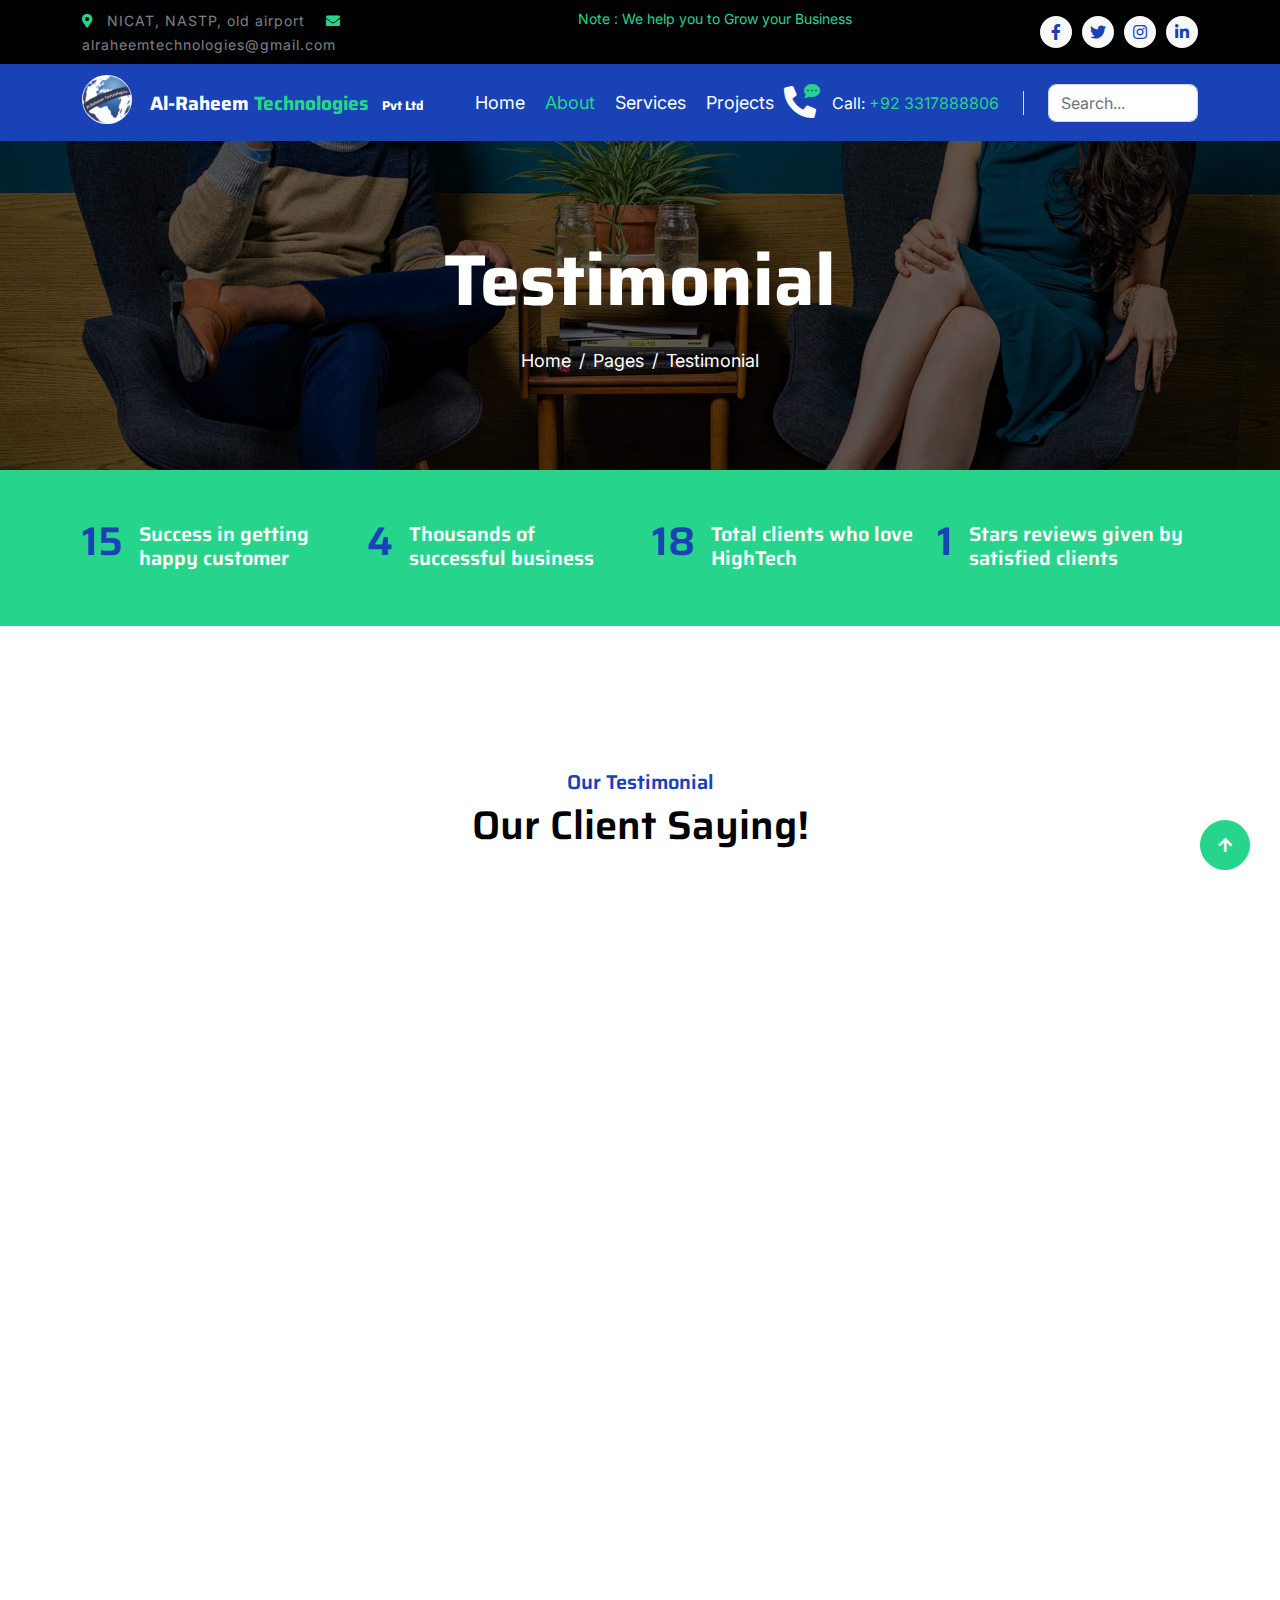
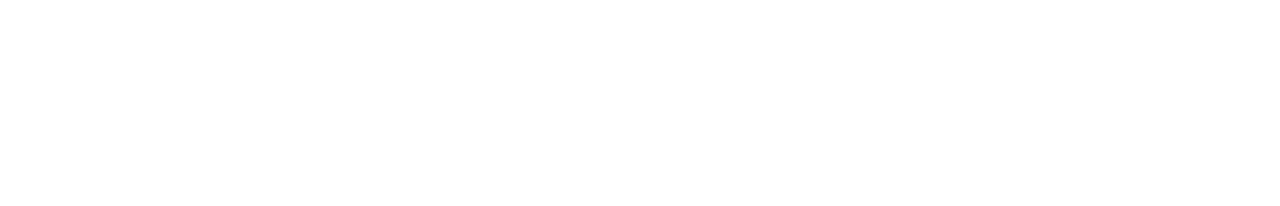
<file: testimonial.html>
<!DOCTYPE html>
<html lang="en">

    <head>
        <meta charset="utf-8">
        <title>HighTech - IT Solutions Website Template</title>
        <meta content="width=device-width, initial-scale=1.0" name="viewport">
        <meta content="" name="keywords">
        <meta content="" name="description">

        <!-- Google Web Fonts -->
        <link rel="preconnect" href="https://fonts.googleapis.com">
        <link rel="preconnect" href="https://fonts.gstatic.com" crossorigin>
        <link href="https://fonts.googleapis.com/css2?family=Inter:wght@400;500;600&family=Saira:wght@500;600;700&display=swap" rel="stylesheet"> 

        <!-- Icon Font Stylesheet -->
        <link href="https://cdnjs.cloudflare.com/ajax/libs/font-awesome/5.10.0/css/all.min.css" rel="stylesheet">
        <link href="https://cdn.jsdelivr.net/npm/bootstrap-icons@1.4.1/font/bootstrap-icons.css" rel="stylesheet">

        <!-- Libraries Stylesheet -->
        <link href="lib/animate/animate.min.css" rel="stylesheet">
        <link href="lib/owlcarousel/assets/owl.carousel.min.css" rel="stylesheet">

        <!-- Customized Bootstrap Stylesheet -->
        <link href="css/bootstrap.min.css" rel="stylesheet">

        <!-- Template Stylesheet -->
        <link href="css/style.css" rel="stylesheet">

        <!-- Responsive Styles -->
        <style>
            @media (max-width: 1199px) {
                #note {
                    display: none !important;
                }
            }
            @media (max-width: 991px) {
                .navbar-nav {
                    background-color: rgba(0, 0, 0, 0.8);
                    padding: 10px;
                }
                .navbar-nav .nav-item {
                    margin-bottom: 5px;
                }
                .d-xl-flex {
                    display: none !important;
                }
            }
            @media (max-width: 767px) {
                .topbar {
                    flex-direction: column;
                    align-items: center;
                }
                .top-info, .top-link {
                    margin-bottom: 10px;
                }
                .page-header h1 {
                    font-size: 2.5rem;
                }
                .counter {
                    margin-bottom: 20px;
                }
            }
            @media (max-width: 575px) {
                .page-header h1 {
                    font-size: 2rem;
                }
                .counter h1 {
                    font-size: 2rem;
                }
                .counter h5 {
                    font-size: 0.9rem;
                }
                .testimonial-item {
                    padding: 15px !important;
                }
                .testimonial-item img {
                    width: 60px;
                    height: 60px;
                }
            }
        </style>
    </head>

    <body>
        <!-- Spinner Start -->
        <div id="spinner" class="show position-fixed translate-middle w-100 vh-100 top-50 start-50 d-flex align-items-center justify-content-center">
            <div class="spinner-grow text-primary" role="status"></div>
        </div>
        <!-- Spinner End -->

        <!-- Topbar Start -->
        <div class="container-fluid bg-dark py-2 d-none d-md-flex">
            <div class="container">
                <div class="d-flex justify-content-between topbar">
                    <div class="top-info">
                        <small class="me-3 text-white-50">
                            <a href="https://www.google.com/maps/place/National+Aerospace+Science+and+Technology+Park+(NASTP)/@33.6075505,73.0999307,17z/data=!3m1!4b1!4m6!3m5!1s0x38dfeb6bb5c0b649:0xb15572084afd9b0e!8m2!3d33.6075505!4d73.0999307!16s%2Fg%2F11t7byw1_1?entry=ttu&g_ep=EgoyMDI0MTAxNi4wIKXMDSoASAFQAw%3D%3D" target="_blank">
                                <i class="fas fa-map-marker-alt me-2 text-secondary"></i>
                            </a>
                            <script>
                                document.getElementById('map-link').addEventListener('click', function(event) {
                                    event.preventDefault();
                                    
                                    fetch(this.href, { method: 'HEAD' })
                                        .then(response => {
                                            if (response.ok) {
                                                window.open(this.href, '_blank');
                                            } else {
                                                alert('Map service unavailable');
                                            }
                                        })
                                        .catch(error => {
                                            alert('Map service unavailable');
                                        });
                                });
                            </script>
                            NICAT, NASTP, old airport
                        </small>
                        <small class="me-3 text-white-50"><a href="mailto:alraheemtechnologies@gmail.com?Subject=Some%20subject"><i class="fas fa-envelope me-2 text-secondary"></i></a>alraheemtechnologies@gmail.com</small>

                    </div>
                    <div id="note" class="text-secondary d-none d-xl-flex"><small>Note : We help you to Grow your Business</small></div>
                    <div class="top-link">
                        <a href="" class="bg-light nav-fill btn btn-sm-square rounded-circle"><i class="fab fa-facebook-f text-primary"></i></a>
                        <a href="" class="bg-light nav-fill btn btn-sm-square rounded-circle"><i class="fab fa-twitter text-primary"></i></a>
                        <a href="" class="bg-light nav-fill btn btn-sm-square rounded-circle"><i class="fab fa-instagram text-primary"></i></a>
                        <a href="" class="bg-light nav-fill btn btn-sm-square rounded-circle me-0"><i class="fab fa-linkedin-in text-primary"></i></a>
                    </div>
                </div>
            </div>
        </div>
        <!-- Topbar End -->

        <!-- Navbar Start -->
        <div class="container-fluid bg-primary">
            <div class="container">
                <nav class="navbar navbar-dark navbar-expand-lg py-0">
                    <a href="index.html" class="navbar-brand">
                        <h1 class="text-white fw-bold d-flex align-items-left">
                            <div style="display: inline-block; margin-left: 0;">
                                <img style="width: 50px; border-radius: 50%;" src="logo/logo.jpeg" alt="Logo"> <span class="ms-2" style="font-size: 1.2rem;">Al-Raheem<span class="text-secondary"> Technologies </span> <span class="ms-2" style="font-size: 0.8rem;">Pvt Ltd</span></span>
                            </div>
                        </h1>
                    </a>
                
                    <button type="button" class="navbar-toggler me-0" data-bs-toggle="collapse" data-bs-target="#navbarCollapse">
                        <span class="navbar-toggler-icon"></span>
                    </button>
                    <div class="collapse navbar-collapse bg-transparent" id="navbarCollapse">
                        <div class="navbar-nav ms-auto">
                            <a href="index.html" class="nav-item nav-link">Home</a>
                            <a href="about.html" class="nav-item nav-link active text-secondary">About</a>
                            <a href="service.html" class="nav-item nav-link">Services</a>
                            <a href="project.html" class="nav-item nav-link">Projects</a>
                        </div>
                    </div>
                    <div class="d-none d-xl-flex align-items-center">
                        <div id="phone-tada" class="d-flex align-items-center me-3">
                          <a href="tel: +923317888806" class="position-relative animated tada infinite">
                             <i class="fa fa-phone-alt text-white fa-2x"></i>
                          <div class="position-absolute" style="top: -7px; left: 20px;">
                          <span><i class="fa fa-comment-dots text-secondary"></i></span>
                         </div>
                            </a>
                             </div>
                    </div>
                    
                        <div class="d-flex flex-column pe-4 border-end text-white">
                            <span class="text-white-30">Call:<span class="text-secondary">  +92</span>
                            <span class="text-secondary">3317888806</span>
                        </div>
                        <div class="d-flex align-items-center ms-4">
                            <form id="searchForm" class="d-flex">
                                <input type="text" name="query" id="searchQuery" placeholder="Search..." class="form-control" style="width: 150px;">
                            
                            </form>
                        </div>
                    </div>
                </nav>
            </div>
        </div>
        
        <script src="https://code.jquery.com/jquery-3.6.0.min.js"></script>
        <script>
            $(document).ready(function() {
                $('#searchForm').on('submit', function(event) {
                    event.preventDefault(); // Prevent the default form submission
        
                    var query = $('#searchQuery').val();
                    if (query.trim() === '') {
                        alert('Please enter a search query');
                        return;
                    }
        
                    
                    performSearch(query);
                }); 
        
                function performSearch(query) {
            // Convert query to lowercase for case-insensitive comparison
            var normalizedQuery = query.trim().toLowerCase();
        
            // Define a mapping of queries to pages
            var pageMappings = {
                'home': 'index.html',
                'about': 'about.html',
                'contact': 'contact.html',
                'services': 'service.html',
                'projects': 'project.html'
            };
        
            // Check if the query matches one of the predefined pages
            if (pageMappings[normalizedQuery]) {
                // Redirect to the corresponding page
                window.location.href = pageMappings[normalizedQuery];
            } else {
                // Display "No search results found" message
                alert('No search results found for: ' + query);
            }
        }
        
            });
        </script>               
                        
                    </div>
                </nav>
            </div>
        </div>
        
    <!-- Navbar End -->

        
        <!-- Page Header Start -->
        <div class="container-fluid page-header py-5">
            <div class="container text-center py-5">
                <h1 class="display-2 text-white mb-4 animated slideInDown">Testimonial</h1>
                <nav aria-label="breadcrumb animated slideInDown">
                    <ol class="breadcrumb justify-content-center mb-0">
                        <li class="breadcrumb-item"><a href="#">Home</a></li>
                        <li class="breadcrumb-item"><a href="#">Pages</a></li>
                        <li class="breadcrumb-item" aria-current="page">Testimonial</li>
                    </ol>
                </nav>
            </div>
        </div>
        <!-- Page Header End -->


        <!-- Fact Start -->
        <div class="container-fluid bg-secondary py-5">
            <div class="container">
                <div class="row">
                    <div class="col-lg-3 col-md-6 wow fadeIn" data-wow-delay=".1s">
                        <div class="d-flex counter">
                            <h1 class="me-3 text-primary counter-value">99</h1>
                            <h5 class="text-white mt-1">Success in getting happy customer</h5>
                        </div>
                    </div>
                    <div class="col-lg-3 col-md-6 wow fadeIn" data-wow-delay=".3s">
                        <div class="d-flex counter">
                            <h1 class="me-3 text-primary counter-value">25</h1>
                            <h5 class="text-white mt-1">Thousands of successful business</h5>
                        </div>
                    </div>
                    <div class="col-lg-3 col-md-6 wow fadeIn" data-wow-delay=".5s">
                        <div class="d-flex counter">
                            <h1 class="me-3 text-primary counter-value">120</h1>
                            <h5 class="text-white mt-1">Total clients who love HighTech</h5>
                        </div>
                    </div>
                    <div class="col-lg-3 col-md-6 wow fadeIn" data-wow-delay=".7s">
                        <div class="d-flex counter">
                            <h1 class="me-3 text-primary counter-value">5</h1>
                            <h5 class="text-white mt-1">Stars reviews given by satisfied clients</h5>
                        </div>
                    </div>
                </div>
            </div>
        </div>
        <!-- Fact End -->


        <!-- Testimonial Start -->
        <div class="container-fluid testimonial py-5 my-5">
            <div class="container py-5">
                <div class="text-center mx-auto pb-5 wow fadeIn" data-wow-delay=".3s" style="max-width: 600px;">
                    <h5 class="text-primary">Our Testimonial</h5>
                    <h1>Our Client Saying!</h1>
                </div>
                <div class="owl-carousel testimonial-carousel wow fadeIn" data-wow-delay=".5s">
                    <div class="testimonial-item border p-4">
                        <div class="d-flex align-items-center">
                            <div class="">
                                <img src="img/testimonial-1.jpg" alt="">
                            </div>
                            <div class="ms-4">
                                <h4 class="text-secondary">Client Name</h4>
                                <p class="m-0 pb-3">Profession</p>
                                <div class="d-flex pe-5">
                                    <i class="fas fa-star me-1 text-primary"></i>
                                    <i class="fas fa-star me-1 text-primary"></i>
                                    <i class="fas fa-star me-1 text-primary"></i>
                                    <i class="fas fa-star me-1 text-primary"></i>
                                    <i class="fas fa-star me-1  text-primary"></i>
                                </div>
                            </div>
                        </div>
                        <div class="border-top mt-4 pt-3">
                            <p class="mb-0">Lorem ipsum dolor sit amet elit. Sed efficitur quis purus ut interdum aliquam dolor eget urna. Nam volutpat libero sit amet leo cursus, ac viverra eros morbi quis quam mi.</p>
                        </div>
                    </div>
                    <div class="testimonial-item border p-4">
                        <div class=" d-flex align-items-center">
                            <div class="">
                                <img src="img/testimonial-2.jpg" alt="">
                            </div>
                            <div class="ms-4">
                                <h4 class="text-secondary">Client Name</h4>
                                <p class="m-0 pb-3">Profession</p>
                                <div class="d-flex pe-5">
                                    <i class="fas fa-star me-1 text-primary"></i>
                                    <i class="fas fa-star me-1 text-primary"></i>
                                    <i class="fas fa-star me-1 text-primary"></i>
                                    <i class="fas fa-star me-1 text-primary"></i>
                                    <i class="fas fa-star me-1 text-primary"></i>
                                </div>
                            </div>
                        </div>
                        <div class="border-top mt-4 pt-3">
                            <p class="mb-0">Lorem ipsum dolor sit amet elit. Sed efficitur quis purus ut interdum aliquam dolor eget urna. Nam volutpat libero sit amet leo cursus, ac viverra eros morbi quis quam mi.</p>
                        </div>
                    </div>
                    <div class="testimonial-item border p-4">
                        <div class=" d-flex align-items-center">
                            <div class="">
                                <img src="img/testimonial-3.jpg" alt="">
                            </div>
                            <div class="ms-4">
                                <h4 class="text-secondary">Client Name</h4>
                                <p class="m-0 pb-3">Profession</p>
                                <div class="d-flex pe-5">
                                    <i class="fas fa-star me-1 text-primary"></i>
                                    <i class="fas fa-star me-1 text-primary"></i>
                                    <i class="fas fa-star me-1 text-primary"></i>
                                    <i class="fas fa-star me-1 text-primary"></i>
                                    <i class="fas fa-star me-1 text-primary"></i>
                                </div>
                            </div>
                        </div>
                        <div class="border-top mt-4 pt-3">
                            <p class="mb-0">Lorem ipsum dolor sit amet elit. Sed efficitur quis purus ut interdum aliquam dolor eget urna. Nam volutpat libero sit amet leo cursus, ac viverra eros morbi quis quam mi.</p>
                        </div>
                    </div>
                    <div class="testimonial-item border p-4">
                        <div class=" d-flex align-items-center">
                            <div class="">
                                <img src="img/testimonial-4.jpg" alt="">
                            </div>
                            <div class="ms-4">
                                <h4 class="text-secondary">Client Name</h4>
                                <p class="m-0 pb-3">Profession</p>
                                <div class="d-flex pe-5">
                                    <i class="fas fa-star me-1 text-primary"></i>
                                    <i class="fas fa-star me-1 text-primary"></i>
                                    <i class="fas fa-star me-1 text-primary"></i>
                                    <i class="fas fa-star me-1 text-primary"></i>
                                    <i class="fas fa-star me-1 text-primary"></i>
                                </div>
                            </div>
                        </div>
                        <div class="border-top mt-4 pt-3">
                            <p class="mb-0">Lorem ipsum dolor sit amet elit. Sed efficitur quis purus ut interdum aliquam dolor eget urna. Nam volutpat libero sit amet leo cursus, ac viverra eros morbi quis quam mi.</p>
                        </div>
                    </div>
                </div>
            </div>
        </div>

        <!-- Testimonial End -->


        <!-- Footer Start -->
        <div class="container-fluid footer bg-dark wow fadeIn" data-wow-delay=".3s">
            <div class="container pt-5 pb-4">
                <div class="row g-5">
                    <div class="col-lg-3 col-md-6">
                        <a href="index.html">
                            <h1 class="text-secondary h4 animated fadeInUp">Al Raheem Technologies <small class="text-white" > Pvt Ltd </small></h1>
                        </a>
                        <p class="mt-4 text-light"></p>
                        <!-- <div class="d-flex hightech-link">
                            <a href="" class="btn-light nav-fill btn btn-square rounded-circle me-2"><i class="fab fa-facebook-f text-primary"></i></a>
                            <a href="" class="btn-light nav-fill btn btn-square rounded-circle me-2"><i class="fab fa-twitter text-primary"></i></a>
                            <a href="" class="btn-light nav-fill btn btn-square rounded-circle me-2"><i class="fab fa-instagram text-primary"></i></a>
                            <a href="" class="btn-light nav-fill btn btn-square rounded-circle me-0"><i class="fab fa-linkedin-in text-primary"></i></a>
                        </div> -->
                    </div>
                    <div class="col-lg-3 col-md-6">
                        <a href="#" class="h3 text-secondary">Short Link</a>
                        <div class="mt-4 d-flex flex-column short-link">
                            <a href="" class="mb-2 text-white"><i class="fas fa-angle-right text-secondary me-2"></i>About us</a>
                            <a href="" class="mb-2 text-white"><i class="fas fa-angle-right text-secondary me-2"></i>Contact us</a>
                            <a href="" class="mb-2 text-white"><i class="fas fa-angle-right text-secondary me-2"></i>Our Services</a>
                            <a href="" class="mb-2 text-white"><i class="fas fa-angle-right text-secondary me-2"></i>Our Projects</a>
                            <a href="" class="mb-2 text-white"><i class="fas fa-angle-right text-secondary me-2"></i>Latest Blog</a>
                        </div>
                    </div>
                    <div class="col-lg-3 col-md-6">
                        <a href="#" class="h3 text-secondary">Help Link</a>
                        <div class="mt-4 d-flex flex-column help-link">
                            <a href="" class="mb-2 text-white"><i class="fas fa-angle-right text-secondary me-2"></i>Terms Of use</a>
                            <a href="" class="mb-2 text-white"><i class="fas fa-angle-right text-secondary me-2"></i>Privacy Policy</a>
                            <a href="" class="mb-2 text-white"><i class="fas fa-angle-right text-secondary me-2"></i>Helps</a>
                            <a href="" class="mb-2 text-white"><i class="fas fa-angle-right text-secondary me-2"></i>FQAs</a>
                            <a href="" class="mb-2 text-white"><i class="fas fa-angle-right text-secondary me-2"></i>Contact</a>
                        </div>
                    </div>
                    <div class="col-lg-3 col-md-6">
                        <a href="#" class="h3 text-secondary">Contact Us</a>
                        <div class="text-white mt-4 d-flex flex-column contact-link">
                            <a href="#" class="pb-3 text-light border-bottom border-primary"><i class="fas fa-map-marker-alt text-secondary me-2"></i>NICAT, NASTP, old airport</a>
                            <a href="#" class="py-3 text-light border-bottom border-primary"><i class="fas fa-phone-alt text-secondary me-2"></i>+92 331 788 8806</a>
                            <a href="#" class="py-3 text-light border-bottom border-primary"><i class="fas fa-envelope text-secondary me-2"></i>alraheemtechnologies@gmail.com</a>
                        </div>
                    </div>
                </div>
                <hr class="text-light mt-5 mb-4">
                <div class="row">
                    <div class="col-md-6 text-center text-md-start">
                        <span class="text-light"><a href="#" class="text-secondary"><i class="fas fa-copyright text-secondary me-2"></i>alraheemtechnologies  <small class="text-white"> Pvt Ltd </small></a>, All right reserved.</span>
                    </div>
                    <div class="col-md-6 text-center text-md-end">
                        <!--/*** This template is free as long as you keep the footer author's credit link/attribution link/backlink. If you'd like to use the template without the footer author's credit link/attribution link/backlink, you can purchase the Credit Removal License from "https://htmlcodex.com/credit-removal". Thank you for your support. ***/-->
                    </div>
                </div>
            </div>
        </div>
        <!-- Footer End -->


        <!-- Back to Top -->
        <a href="#" class="btn btn-secondary btn-square rounded-circle back-to-top"><i class="fa fa-arrow-up text-white"></i></a>

        
        <!-- JavaScript Libraries -->
        <script src="https://ajax.googleapis.com/ajax/libs/jquery/3.6.4/jquery.min.js"></script>
        <script src="https://cdn.jsdelivr.net/npm/bootstrap@5.0.0/dist/js/bootstrap.bundle.min.js"></script>
        <script src="lib/wow/wow.min.js"></script>
        <script src="lib/easing/easing.min.js"></script>
        <script src="lib/waypoints/waypoints.min.js"></script>
        <script src="lib/owlcarousel/owl.carousel.min.js"></script>

        <!-- Template Javascript -->
        <script src="js/main.js"></script>
    </body>

</html>
</file>
<file: css/style.css>
/*** Spinner Start ***/

#spinner {
    opacity: 0;
    visibility: hidden;
    transition: opacity .8s ease-out, visibility 0s linear .5s;
    z-index: 99999;
 }

 #spinner.show {
     transition: opacity .8s ease-out, visibility 0s linear .0s;
     visibility: visible;
     opacity: 1;
 }

/*** Spinner End ***/


/*** Button Start ***/
.btn {
    font-weight: 600;
    transition: .5s;
    
}
.custom-btn-padding {
    padding: 12px 24px;
  }
  .custom-btn-margin {
    margin: 0 10px;
  }
.btn-square {
    width: 38px;
    height: 38px;
}

.btn-sm-square {
    width: 32px;
    height: 32px;
}

.btn-md-square {
    width: 46px;
    height: 46px;
}

.btn-lg-square {
    width: 58px;
    height: 58px;
}

.btn-square,
.btn-sm-square,
.btn-md-square,
.btn-lg-square {
    padding: 0;
    display: flex;
    align-items: center;
    justify-content: center;
    font-weight: normal;
    gap: 10px;
}

.back-to-top {
    position: fixed;
    width: 50px;
    height: 50px;
    right: 30px;
    bottom: 30px;
    z-index: 99;
}

/*** Button End ***/


/*** Topbar Start ***/

.topbar .top-info {
    letter-spacing: 1px;
}

.topbar .top-link {
    display: flex;
    align-items: center;
    justify-content: center;
}

.topbar .top-link a {
    margin-right: 10px;
}

#note {
    width: 500px;
    overflow: hidden;
}

#note small {
    position: relative;
    display: inline-block;
    animation: mymove 5s infinite;
    animation-timing-function: all;
}

@keyframes mymove {
    from {left: -100%;}
    to {left: 100%;}
}

/*** Topbar End ***/


/*** Navbar Start ***/
.navbar .navbar-nav {
    padding: 15px 0;
}

.navbar .navbar-nav .nav-link {
    padding: 10px;
    color: var(--bs-white);
    font-size: 18px;
    outline: none;
    
}

.navbar .navbar-nav .nav-link:hover,
.navbar .navbar-nav .nav-link.active {
    color: var(--bs-secondary) !important;
}

.navbar .dropdown-toggle::after {
    border: none;
    content: "\f107";
    font-family: "font awesome 5 free";
    font-weight: 900;
    vertical-align: middle;
    margin-left: 8px;
}

@media (min-width: 992px) {
    .navbar .nav-item .dropdown-menu {
        display: block;
        visibility: hidden;
        top: 100%;
        transform: rotateX(-75deg);
        transform-origin: 0% 0%;
        transition: .5s;
        opacity: 0;
    }
}

.navbar .nav-item:hover .dropdown-menu {
    transform: rotateX(0deg);
    visibility: visible;
    transition: .5s;
    opacity: 1;
}

/*** Navbar End ***/


/*** Carousel Start ***/

.carousel-item {
    position: relative;
}

.carousel-item::after {
    content: "";
    width: 100%;
    height: 100%;
    position: absolute;
    top: 0;
    left: 0;
    background: rgba(0, 0, 0, .6);
}

.carousel-caption {
    height: 100%;
    display: flex;
    align-items: center;
    justify-content: center;
    z-index: 1;
}

.carousel-item p {
    max-width: 700px;
    margin: 0 auto 35px auto;
}

.carousel-control-prev {
    width: 90px;
    height: 60px;
    position: absolute;
    top: 50%;
    left: 0;
    background: var(--bs-primary);
    border-radius: 0 50px 50px 0;
    opacity: 1;
}

.carousel-control-prev:hover {
    background: var(--bs-secondary);
    transition: .8s;
}

.carousel-control-next {
    width: 90px;
    height: 60px;
    position: absolute;
    top: 50%;
    right: 0;
    background: var(--bs-primary);
    border-radius: 50px 0 0 50px;
    opacity: 1;
}

.carousel-control-next:hover {
    background: var(--bs-secondary);
    transition: .8s;
}

.carousel-caption .carousel-content a button.carousel-content-btn1 {
    background: var(--bs-secondary);
    color: var(--bs-dark);
    opacity: 1;
    border: 0;
    border-radius: 20px;
}

.carousel-caption .carousel-content a button.carousel-content-btn1:hover {
    background: var(--bs-primary);
    color: #ffffff;
    border: 0;
    opacity: 1;
    transition: 1s;
    border-radius: 20px;
}

.carousel-caption .carousel-content a button.carousel-content-btn2 {
    background: var(--bs-primary);
    color: var(--bs-white);
    opacity: 1;
    border: 0;
    border-radius: 20px;
}

.carousel-caption .carousel-content a button.carousel-content-btn2:hover {
    background: var(--bs-secondary);
    color: var(--bs-dark);
    border: 0;
    opacity: 1;
    transition: 1s;
    border-radius: 20px;
}
.carousel-caption .carousel-content a button.carousel-content-btn3 {
    background: var(--bs-secondary);
    color: var(--bs-dark);
    opacity: 1;
    border: 0;
    border-radius: 20px;
}

.carousel-caption .carousel-content a button.carousel-content-btn3:hover {
    background: var(--bs-primary);
    color: #ffffff;
    border: 0;
    opacity: 1;
    transition: 1s;
    border-radius: 20px;
}

#carouselId .carousel-indicators li {
    width: 30px;
    height: 10px;
    background: var(--bs-primary);
    margin: 10px;
    border-radius: 30px;
    opacity: 1;
}

#carouselId .carousel-indicators li:hover {
    background: var(--bs-secondary);
    opacity: 1;
}

@media (max-width: 992px) {
    .carousel-item {
        min-height: 500px;
    }
    
    .carousel-item img {
        min-height: 500px;
        object-fit: cover;
    }

    .carousel-item h1 {
        font-size: 40px !important;
    }

    .carousel-item p {
        font-size: 16px !important;
    }
}

@media (max-width: 768px) {
    .carousel-item {
        min-height: 400px;
    }
    
    .carousel-item img {
        min-height: 400px;
        object-fit: cover;
    }

    .carousel-item h1 {
        font-size: 28px !important;
    }

    .carousel-item p {
        font-size: 14px !important;
    }
}

.page-header {
    background: linear-gradient(rgba(0, 0, 0, .6), rgba(0, 0, 0, .6)), url(../img/carousel-1.jpg) center center no-repeat;
    background-size: cover;
}

.page-header .breadcrumb-item+.breadcrumb-item::before {
    color: var(--bs-white);
}

.page-header .breadcrumb-item,
.page-header .breadcrumb-item a {
    font-size: 18px;
    color: var(--bs-white);
}

/*** Carousel End ***/


/*** Services Start ***/

.services .services-item {
    box-shadow: 0 0 60px rgba(0, 0, 0, .2);
    width: 100%;
    height: 100%;
    border-radius: 10px;
    padding: 10px 0;
    position: relative;
}


.services-content::after {
    position: absolute;
    content: "";
    width: 100%;
    height: 0;
    top: 0;
    left: 0;
    border-radius: 10px 10px 0 0;
    /* background: rgba(3, 43, 243, 0.8); */
    transition: .5s;
}

.services-content::after {
    top: 0;
    bottom: auto;
    border-radius: 10px 10px 10px 10px;
}

.services-item:hover .services-content::after {
    height: 100%;
    opacity: 1;
    transition: .5s;
}

.services-item:hover .services-content-icon {
    position: relative;
    z-index: 2;
}

.services-item .services-content-icon i,
.services-item .services-content-icon p {
    transition: .5s;
}

.services-item:hover .services-content-icon i {
    color: var(--bs-secondary) !important;
}

.services-item:hover .services-content-icon p {
    color: var(--bs-white);
}

.services-item:hover{
    scale:1.1;
    transition: 0.2s;
}

/*** Services End ***/


/*** Project Start ***/

.project-img {
    position: relative;
    padding: 15px;
}

.project-img::before {
    content: "";
    position: absolute;
    width: 150px;
    height: 150px;
    top: 0;
    left: 0;
    background: var(--bs-secondary);
    border-radius: 10px;
    opacity: 1;
    z-index: -1;
    transition: .5s;
}

.project-img::after {
    content: "";
    width: 150px;
    height: 150px;
    position: absolute;
    right: 0;
    bottom: 0;
    background: var(--bs-primary);
    border-radius: 10px;
    opacity: 1;
    z-index: -1;
    transition: .5s;
}

.project-content {
    position: absolute;
    width: 100%;
    height: 100%;
    top: 0;
    left: 0;
    display: flex;
    align-items: center;
    justify-content: center;
    opacity: 0;
}

.project-content a {
    display: inline-block;
    padding: 20px 25px;
    background: var(--bs-primary);
    border-radius: 10px;
}

.project-item:hover .project-content {
    opacity: 1;
    transition: .5s;
}

.project-item:hover .project-img::before,
.project-item:hover .project-img::after {
    opacity: 0;
}

/*** Project End ***/


/*** Blog Start ***/
.blog-item .blog-btn {
    z-index: 2;
}

.blog-btn .blog-btn-icon {
    height: 50px;
    position: relative;
    overflow: hidden;
}

.blog-btn-icon .blog-icon-2 {
    display: flex;
    position: absolute;
    top: 6px;
    left: -140px;
    
}

.blog-btn-icon:hover .blog-icon-2 {
    transition: 1s;
    left: 5px;
    top: 6px;
    padding-bottom: 5px;
}
.blog-icon-1 {
    position: relative;
    top: -4px;
}
.blog-btn-icon:hover .blog-icon-1 {
    top: 0;
    right: -140px;
    transition: 1s;
}

/*** Blog End ***/


/*** Team Start ***/

.team-item {
    border-top: 30px solid var(--bs-secondary) !important;
    background: rgba(239, 239, 241, 0.8);
}

.team-content::before {
    height: 200px;
    display: block;
    content: "";
    position: relative;
    top: -101px;
    background: var(--bs-secondary);
    clip-path: polygon(50% 50%, 100% 50%, 50% 100%, 0% 50%);
    padding: 60px;
    opacity: 1;
}

.team-img-icon {
    position: relative;
    margin-top: -200px;
    padding: 30px;
    padding-bottom: 0;
}

.team-img {
    border: 15px solid var(--bs-white);
}

.team-img img {
    border: 10px solid var(--bs-secondary);
    transition: .5s;
}

.team-item:hover h4 {
    color: var(--bs-primary);
    transition: .5s;
}

.team-item:hover .team-img img {
    transform: scale(1.05);
    border: 10px solid var(--bs-secondary);
}

.team-carousel .owl-stage {
    position: relative;
    width: 100%;
    height: 100%;
}

.team-carousel .owl-nav {
    position: absolute;
    top: -100px;
    right: 50px;
    display: flex;
}

.team-carousel .owl-nav .owl-prev,
.team-carousel .owl-nav .owl-next {
    width: 56px;
    height: 56px;
    border-radius: 56px;
    margin-left: 15px;
    background: var(--bs-secondary);
    color: var(--bs-white);
    display: flex;
    align-items: center;
    justify-content: center;
    transition: .5s;
}

.team-carousel .owl-nav .owl-prev:hover,
.team-carousel .owl-nav .owl-next:hover {
    background: var(--bs-primary);
    color: var(--bs-white);
}

@media (max-width: 992px) {
    .team-carousel {
        margin-top: 3rem;
    }

    .team-carousel .owl-nav {
        top: -85px;
        left: 50%;
        right: auto;
        transform: translateX(-50%);
        margin-left: -15px;
    }
}

/*** Team End ***/


/*** Testimonial Start ***/

.testimonial-item {
    background: #e3f0eb;
    height:320px;
    margin-left: 10px;
    margin-right: 10px;
    border-radius: 10%;

}

.testimonial-carousel .owl-dots {
    margin-top: 15px;
    display: flex;
    align-items: flex-end;
    justify-content: center;
}

.testimonial-carousel .owl-dot {
    position: relative;
    display: inline-block;
    margin: 0 5px;
    width: 15px;
    height: 15px;
    background: #c1dad0;
    border-radius: 15px;
    transition: .5s;
}

.testimonial-carousel .owl-dot.active {
    width: 30px;
    background: var(--bs-primary);
}

.testimonial-carousel .owl-item.center {
    position: relative;
    z-index: 1;
}

.testimonial-carousel .owl-item .testimonial-item {
    transition: .5s;
}

.testimonial-carousel .owl-item.center .testimonial-item {
    background: #FFFFFF !important;
    box-shadow: 0 0 30px #DDDDDD;
}

/*** Testimonial End ***/


/*** Contact Start ***/
.contact-detail::before {
    position: absolute;
    content: "";
    height: 50%;
    width: 100%;
    top: 0;
    left: 0;
    background: linear-gradient(rgb(210, 243, 235, 1), rgba(230, 250, 245, .3)), url(../img/background.jpg) center center no-repeat;
    background-size: cover;
    border-radius: 10px;
    z-index: -1;
}

.contact-map {
    background: #26d48c;
}

.contact-form {
    background: #26d48c;
}

/*** Contact End ***/


/*** Footer Start ***/

.footer .short-link a,
.footer .help-link a,
.footer .contact-link a {
    transition: .5s;
}

.footer .short-link a:hover,
.footer .help-link a:hover,
.footer .contact-link a:hover {
    letter-spacing: 1px;
}

.footer .hightech-link a:hover {
    background: var(--bs-secondary);
    border: 0;
}

/*** Footer End ***/
</file>
